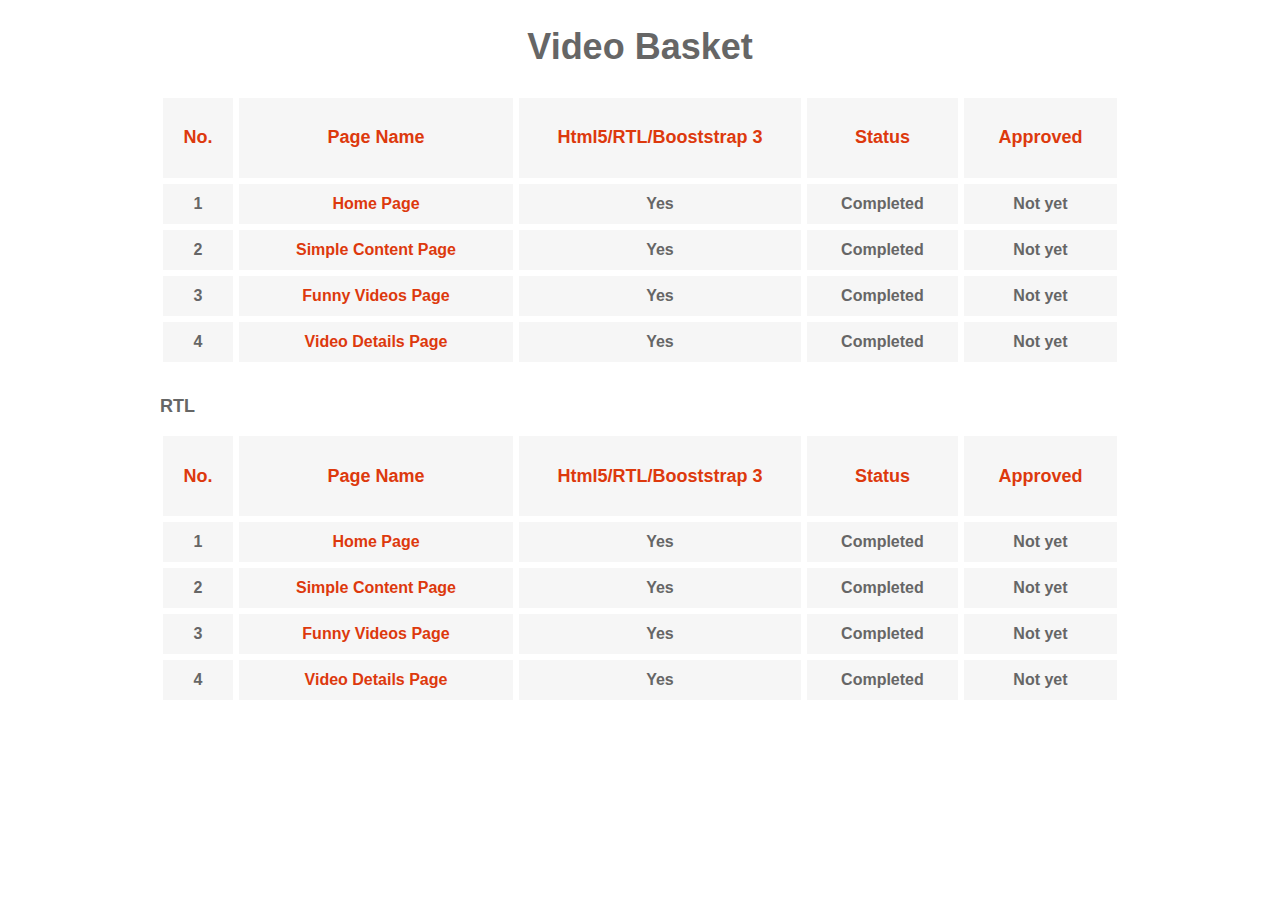
<file: index.html>
<!DOCTYPE html>
<head>
    <meta http-equiv="Content-Type" content="text/html; charset=utf-8" />
    <meta name="viewport" content="width=device-width" />
    <title>Home Page</title>

<style>
body, input, select, textarea{
	font-family:Arial, Helvetica, sans-serif;
	font-size:12px;
	color:#666666;
	line-height:1.3;
}
h1{
	text-align:center;
	font-size:36px;
}
.container{
	margin:0 auto;
	width:960px;
}
a{
	color:#dd390d;
	text-decoration:none;
}
a:hover,
a:focus,
a:active{
	color:#e99720;
}
table{
	width:100%;
	background:#f6f6f6;
	height:100px;
	text-align:center;
	margin:0 0 30px;
}
	table th{
		color:#dd390d;
		font-size:18px;
		border:3px solid #fff;
		height:70px;
		padding:5px;
	}
	table .project-detail{
		width:30%;
	}
	table th.number{
		width:60px;
		text-align:center;
	}
	table td{
		border:3px solid #fff;
		height:30px;
		padding:5px;
		font-size:16px;
		font-weight:bold;
	}
</style>
</head>



<body>
	
<div class="container">
	<h1>Video Basket</h1>
    <table cellpadding="0" cellspacing="0">
    	<tr>
        	<th class="number">No.</th>
            <th>Page Name</th>
            <th class="project-detail">Html5/RTL/Booststrap 3</th>
            <th>Status</th>
            <th>Approved</th>
        </tr>
        <tr>
        	<td>1</td>
            <td><a href="home.html" target="_blank">Home Page</a></td>
            <td>Yes</td>
            <td>Completed</td>
            <td>Not yet</td>
        </tr>
        <tr>
        	<td>2</td>
            <td><a href="simple-content.html" target="_blank">Simple Content Page</a></td>
            <td>Yes</td>
            <td>Completed</td>
            <td>Not yet</td>
        </tr>
        <tr>
        	<td>3</td>
             <td><a href="videos.html" target="_blank">Funny Videos Page</a></td>
            <td>Yes</td>
            <td>Completed</td>
            <td>Not yet</td>
        </tr>
        <tr>
        	<td>4</td>
             <td><a href="video-details.html" target="_blank">Video Details Page</a></td>
            <td>Yes</td>
            <td>Completed</td>
            <td>Not yet</td>
        </tr>
    </table>
    <h2>RTL</h2>
    <table cellpadding="0" cellspacing="0">
    	<tr>
        	<th class="number">No.</th>
            <th>Page Name</th>
            <th class="project-detail">Html5/RTL/Booststrap 3</th>
            <th>Status</th>
            <th>Approved</th>
        </tr>
        <tr>
        	<td>1</td>
            <td><a href="home-rtl.html" target="_blank">Home Page</a></td>
            <td>Yes</td>
            <td>Completed</td>
            <td>Not yet</td>
        </tr>
        <tr>
        	<td>2</td>
            <td><a href="simple-content-rtl.html" target="_blank">Simple Content Page</a></td>
            <td>Yes</td>
            <td>Completed</td>
            <td>Not yet</td>
        </tr>
        <tr>
        	<td>3</td>
             <td><a href="videos-rtl.html" target="_blank">Funny Videos Page</a></td>
            <td>Yes</td>
            <td>Completed</td>
            <td>Not yet</td>
        </tr>
        <tr>
        	<td>4</td>
             <td><a href="video-details-rtl.html" target="_blank">Video Details Page</a></td>
            <td>Yes</td>
            <td>Completed</td>
            <td>Not yet</td>
        </tr>
    </table>
        
</div><!--container -->

</body>
</html>
</file>
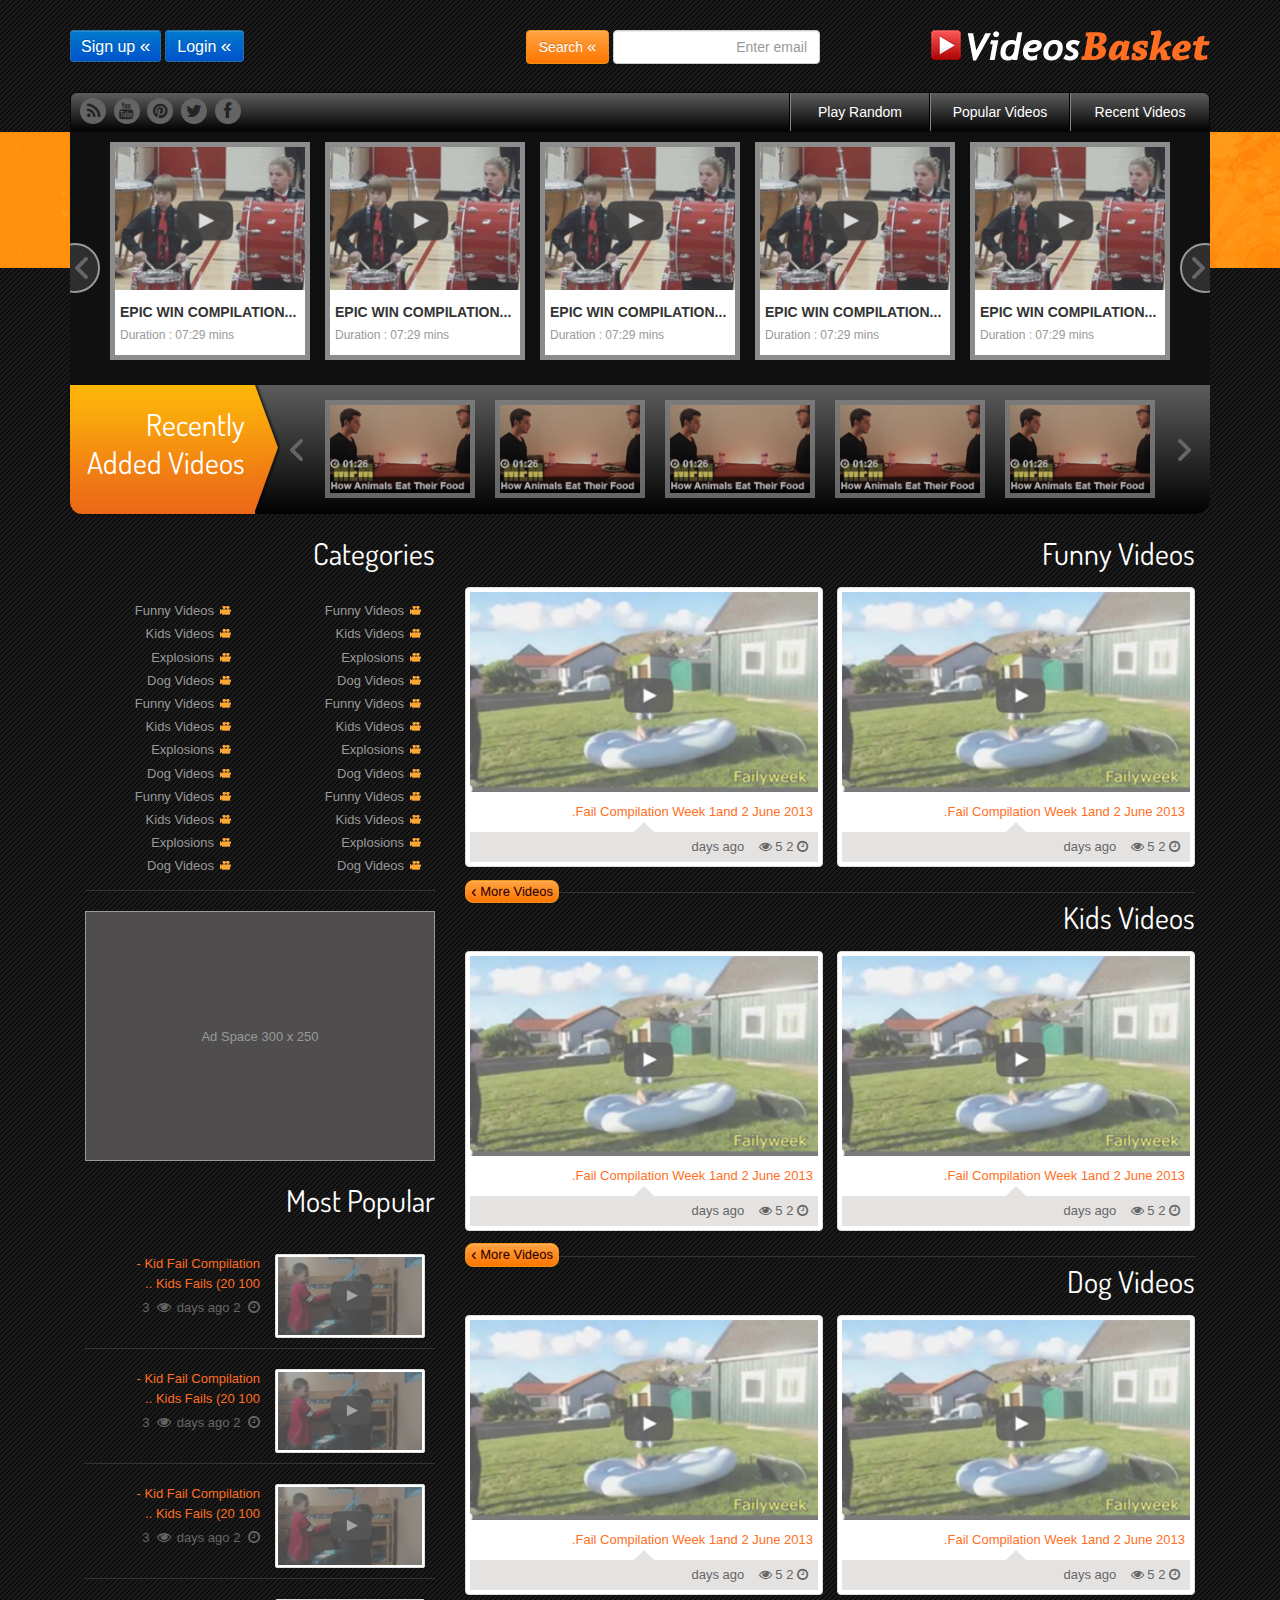
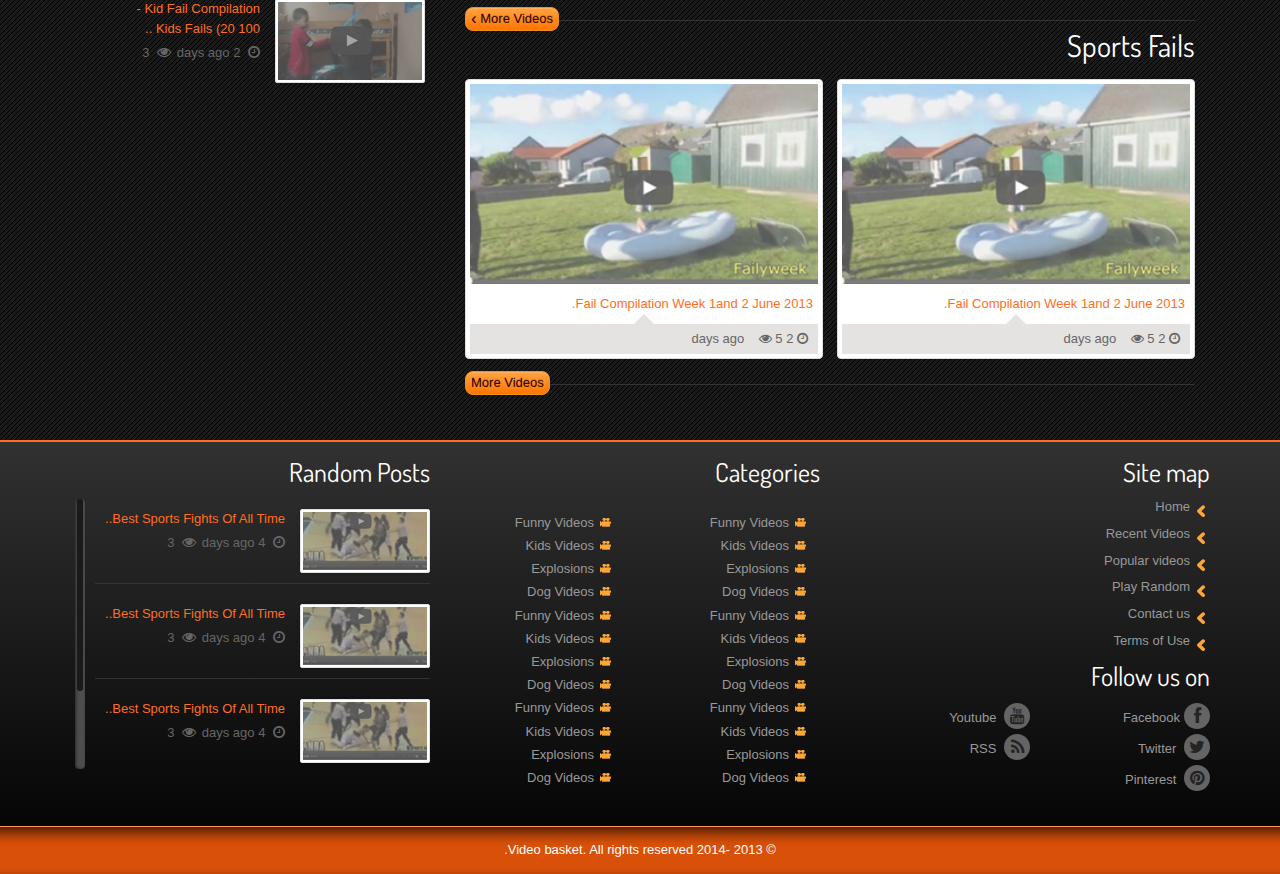
<file: home-rtl.html>
<!DOCTYPE html PUBLIC "-//W3C//DTD XHTML 1.0 Transitional//EN" "http://www.w3.org/TR/xhtml1/DTD/xhtml1-transitional.dtd">
<!--<!DOCTYPE html PUBLIC "-//W3C//DTD XHTML 1.0 Strict//EN" "http://www.w3.org/TR/xhtml1/DTD/xhtml1-strict.dtd"> -->

<!--[if IE 6]>
<html xmlns="http://www.w3.org/1999/xhtml" id="ie6">
<![endif]-->
<!--[if IE 7]>
<html xmlns="http://www.w3.org/1999/xhtml" id="ie7">
<![endif]-->
<!--[if IE 8]>
<html xmlns="http://www.w3.org/1999/xhtml" id="ie8">
<![endif]-->
<!--[if !(IE 6) | !(IE 7) | !(IE 8)  ]><!-->
<html xmlns="http://www.w3.org/1999/xhtml">
<!--<![endif]-->
<head>

    <meta http-equiv="Content-Type" content="text/html; charset=utf-8" />
    <meta name="viewport" content="width=device-width" />
    
    <title>Home Page</title>
    
    <link href='http://fonts.googleapis.com/css?family=Dosis:200,300,400,500,600,700,800' rel='stylesheet' type='text/css'>
    
    <link type="text/css" rel="stylesheet" href="css/bootstrap.css" />
    <link type="text/css" rel="stylesheet" href="css/bootstrap-theme.css" />
    <link type="text/css" rel="stylesheet" href="css/font-awesome.css" />
    <link type="text/css" rel="stylesheet" href="css/jquery.bxslider.css" />
    <link type="text/css" rel="stylesheet" href="css/style.css" />
    <link type="text/css" rel="stylesheet" href="css/rtl.css" />
    
    <!--[if lte IE 8]>
    <link type="text/css" rel="stylesheet" href="css/ie.css" />
    <script type="text/javascript" src="js/modernizr.min.js"></script>
    <![endif]-->
    
    <!--[if lte IE 6]>
    <script type="text/javascript" src="js/belated.js"></script>
    <![endif]-->
    
    <script type="text/javascript" src="js/jquery.js"></script>
    <script type="text/javascript" src="js/bootstrap.js"></script>
    <script type="text/javascript" src="js/jquery.bxslider.js"></script>
    <script type="text/javascript" src="js/scrool-bar.js"></script>
    <script type="text/javascript">
		$(function(){
			$('#scrollbar1').tinyscrollbar();
			if($(window).width() > 1200){
				var slides = 5;
			}
			if($(window).width() < 1200){
				var slides = 4;
			}
			if($(window).width() < 979){
				var slides = 2;
			}
			if($(window).width() < 767){
				var slides = 1;
				var pager = false
			}
			$('.slider-1').bxSlider({
				auto : true,
				minSlides: slides,
				maxSlides: slides,
				moveSlides: 1,
				slideWidth: 150,
				slideMargin: 20,
				pager:	false,
			})
			$('.slider-home').bxSlider({
				auto : true,
				minSlides: slides,
				maxSlides: slides,
				moveSlides: 1,
				slideWidth: 200,
				slideMargin: 15,
				pager:	false,
				
			})
		})
	</script>
</head>

<body>

<div id="container-fluid" class="index-main rtl">

<!--header start -->
<div id="header-wrap">
	<div class="container">
    	<div id="header">
            <div class="row">
                <div class="col-sm-4"><div class="logo"><a href="#"><img src="images/logo.png" alt="" /></a></div></div>
                <div class="col-sm-5">
                	<form class="form-inline" role="form">
                      <div class="form-group">
                        <input type="email" class="form-control " id="exampleInputEmail2" placeholder="Enter email">
                      </div>
                       <button type="submit" class="btn btn-warning"><span class="arrow-right">&raquo;</span> Search</button>
                    </form>
                </div>
                <div class="col-sm-3">
                	<div class="header-right">
                    	<p>
                        	<a href="#myModal" role="button"  data-toggle="modal" class="btn btn-primary btn-sm"><span class="arrow-right">&raquo;</span> Login</a>
                            <a href="#myModal-2" role="button"  data-toggle="modal" class="btn btn-primary btn-sm"><span class="arrow-right">&raquo;</span> Sign up</a>
                        </p>
                    </div>
                </div>
            </div>
        </div>
    </div>
</div>
<!--header end -->

	
<!--main start -->
<div id="main-wrap">
	<div class="container ">
    
        <nav class="navbar navbar-inverse" role="navigation">
        
            <div class="navbar-header visible-xs black-gradient">
            
	            <button type="button" class="navbar-toggle pull-left" data-toggle="collapse" data-target="#navbar-1">
	                <span class="sr-only">Toggle navigation</span>
                    <span class="icon-bar"></span>
                    <span class="icon-bar"></span>
                    <span class="icon-bar"></span>
                </button><!-- navbar-toggle pull-left -->
                
                <div class="pull-right social-bar visible-xs text-right">
                    <a href="#" class="facebook"><span class="icon-facebook"></span></a>
                    <a href="#" class="twitter"><span class="icon-twitter"></span></a>
                    <a href="#" class="pinterest"><span class="icon-pinterest"></span></a>
                    <a href="#" class="youtube"><span class="icon-youtube"></span></a>
                    <a href="#" class="rss"><span class="icon-rss"></span></a>
                </div><!-- pull-right social-bar visible-xs text-right -->
                
            </div><!-- navbar-header visible-xs black-gradient -->
            
            
            <div class="collapse navbar-collapse" id="navbar-1">
                <div class="navbar-inner">
                    <div class="pull-right social-bar hidden-xs text-right">
                        <a href="#" class="facebook"><span class="icon-facebook"></span></a>
                        <a href="#" class="twitter"><span class="icon-twitter"></span></a>
                        <a href="#" class="pinterest"><span class="icon-pinterest"></span></a>
                        <a href="#" class="youtube"><span class="icon-youtube"></span></a>
                        <a href="#" class="rss"><span class="icon-rss"></span></a>
                    </div><!-- pull-right social-bar hidden-xs text-right -->
                    
                    <ul class="nav nav-justified">
                        <li><a href="#">Recent Videos</a></li>
                        <li><a href="#">Popular Videos</a></li>
                        <li><a href="#">Play Random</a></li>
                    </ul><!-- nav nav-justified --->
                    
                    
                </div><!-- navbar-inner -->
                
            </div><!-- collapse navbar-collapse -->
            
        </nav><!-- navbar navbar-inverse -->
        
    </div><!--container-->
    <div class="banner-warp">
    	<div class="container">
        	<div class="slider-wrap home-slider-wrap">
            	<ul class="slider-home">
                	<li>
                        <div class="thumbnail">
                            <a href="#">
                            	<img class="img-dull" alt="" src="images/home-slide.png">
                                <i class="icon-play"></i>
                            </a>
                            <div class="thumb-title clearfix">
                                <h5>EPIC WIN COMPILATION...</h5>
                                <p><span class="time-text">Duration : 07:29 mins</span></p>
                            </div>
                        </div>
					</li>
                    <li>
                        <div class="thumbnail">
                            <a href="#">
                            	<img class="img-dull" alt="" src="images/home-slide.png">
                                <i class="icon-play"></i>
                            </a>
                            <div class="thumb-title clearfix">
                                <h5>EPIC WIN COMPILATION...</h5>
                                <p><span class="time-text">Duration : 07:29 mins</span></p>
                            </div>
                        </div>
					</li>
                    
                    <li>
                        <div class="thumbnail">
                            <a href="#">
                            	<img class="img-dull" alt="" src="images/home-slide.png">
                                <i class="icon-play"></i>
                            </a>
                            <div class="thumb-title clearfix">
                                <h5>EPIC WIN COMPILATION...</h5>
                                <p><span class="time-text">Duration : 07:29 mins</span></p>
                            </div>
                        </div>
					</li>
                    
                    <li>
                        <div class="thumbnail">
                            <a href="#">
                            	<img class="img-dull" alt="" src="images/home-slide.png">
                                <i class="icon-play"></i>
                            </a>
                            <div class="thumb-title clearfix">
                                <h5>EPIC WIN COMPILATION...</h5>
                                <p><span class="time-text">Duration : 07:29 mins</span></p>
                            </div>
                        </div>
					</li>
                    
                    <li>
                        <div class="thumbnail">
                            <a href="#">
                            	<img class="img-dull" alt="" src="images/home-slide.png">
                                <i class="icon-play"></i>
                            </a>
                            <div class="thumb-title clearfix">
                                <h5>EPIC WIN COMPILATION...</h5>
                                <p><span class="time-text">Duration : 07:29 mins</span></p>
                            </div>
                        </div>
					</li>
                    
                    <li>
                        <div class="thumbnail">
                            <a href="#">
                            	<img class="img-dull" alt="" src="images/home-slide.png">
                                <i class="icon-play"></i>
                            </a>
                            <div class="thumb-title clearfix">
                                <h5>EPIC WIN COMPILATION...</h5>
                                <p><span class="time-text">Duration : 07:29 mins</span></p>
                            </div>
                        </div>
					</li>
                    
    	        </ul>
			</div>
        	<div class="black-gradient">
	        	<div class="left-section">
                	<h2>Recently Added Videos</h2>
                	<img class="right-corner" src="images/right-corner.png" alt="" />
                </div>
                <div class="slider-wrap">
                    <ul class="slider-1">
                        <li>
                            <a href="#">
                                <img class="thumbnail img-dull" src="images/slider-img.png" alt="" />
                                <i class="icon-play"></i>
                            </a>
                        </li>
                        <li>
                            <a href="#">
                                <img class="thumbnail img-dull" src="images/slider-img.png" alt="" />
                                <i class="icon-play"></i>
                            </a>
                        </li>
                        <li>
                            <a href="#">
                                <img class="thumbnail img-dull" src="images/slider-img.png" alt="" />
                                <i class="icon-play"></i>
                            </a>
                        </li>
                        <li>
                            <a href="#">
                                <img class="thumbnail img-dull" src="images/slider-img.png" alt="" />
                                <i class="icon-play"></i>
                            </a>
                        </li>
                        <li>
                            <a href="#">
                                <img class="thumbnail img-dull" src="images/slider-img.png" alt="" />
                                <i class="icon-play"></i>
                            </a>
                        </li>
                        <li>
                            <a href="#">
                                <img class="thumbnail img-dull" src="images/slider-img.png" alt="" />
                                <i class="icon-play"></i>
                            </a>
                        </li>
                        <li>
                            <a href="#">
                                <img class="thumbnail img-dull" src="images/slider-img.png" alt="" />
                                <i class="icon-play"></i>
                            </a>
                        </li>
                        <li>
                            <a href="#">
                                <img class="thumbnail img-dull" src="images/slider-img.png" alt="" />
                                <i class="icon-play"></i>
                            </a>
                        </li>
                        <li>
                            <a href="#">
                                <img class="thumbnail img-dull" src="images/slider-img.png" alt="" />
                                <i class="icon-play"></i>
                            </a>
                        </li>
                        <li>
                            <a href="#">
                                <img class="thumbnail img-dull" src="images/slider-img.png" alt="" />
                                <i class="icon-play"></i>
                            </a>
                        </li>
                    </ul>
                </div>
            </div>
        </div>
    </div>
    <div class="container">
        <div id="main">
            <div class="main-inner">
                <div class="row">
                    <div class="col-sm-8" id="contents">
                        <h3>Funny Videos</h3>
                        <div class="thumbnail-wrap row">
                        	<div class="col-sm-6">
                            	<div class="thumbnail">
	                                <a href="#">
                                        <img src="images/video-1.png" alt="" class="img-dull" />
                                        <i class="icon-play"></i>
                                    </a>
	                            	
                                    <div class="thumb-title clearfix">
                                    	<p>Fail Compilation Week 1and 2 June 2013.</p>
                                    </div>
                                    <div class="thumb-footer">
                                        <p>
                                            <span class="icon-time"></span> 2 days ago&nbsp;&nbsp;&nbsp;
                                            <span class="icon-eye-open"></span> 5
                                        </p>
                                    </div>
                                </div><!-- thumbnail -->
                            </div><!-- col-sm-6 -->
                            
                            <div class="col-sm-6">
                            	<div class="thumbnail">
	                                <a href="#">
                                        <img src="images/video-1.png" alt="" class="img-dull" />
                                        <i class="icon-play"></i>
                                    </a>
	                            	
                                    <div class="thumb-title clearfix">
                                    	<p>Fail Compilation Week 1and 2 June 2013.</p>
                                    </div>
                                    <div class="thumb-footer">
                                        <p>
                                            <span class="icon-time"></span> 2 days ago&nbsp;&nbsp;&nbsp;
                                            <span class="icon-eye-open"></span> 5
                                        </p>
                                    </div>
                                </div><!-- thumbnail -->
                            </div><!-- col-sm-6 -->
                            <div class="thumb-wrap-footer cl">
                            	<a href="#" class="btn btn-warning btn-xs pull-right more-videos" >More Videos <span>&rsaquo;</span></a>
                            </div>
                        </div><!-- thumbnail-wrap -->
                        
                        
                        <h3>Kids Videos</h3>
                        <div class="thumbnail-wrap row">
                        	<div class="col-sm-6">
                            	<div class="thumbnail">
	                                <a href="#">
                                        <img src="images/video-1.png" alt="" class="img-dull" />
                                        <i class="icon-play"></i>
                                    </a>
	                            	
                                    <div class="thumb-title clearfix">
                                    	<p>Fail Compilation Week 1and 2 June 2013.</p>
                                    </div>
                                    <div class="thumb-footer">
                                        <p>
                                            <span class="icon-time"></span> 2 days ago&nbsp;&nbsp;&nbsp;
                                            <span class="icon-eye-open"></span> 5
                                        </p>
                                    </div>
                                </div><!-- thumbnail -->
                            </div><!-- col-sm-6 -->
                            
                            <div class="col-sm-6">
                            	<div class="thumbnail">
	                                <a href="#">
                                        <img src="images/video-1.png" alt="" class="img-dull" />
                                        <i class="icon-play"></i>
                                    </a>
	                            	
                                    <div class="thumb-title clearfix">
                                    	<p>Fail Compilation Week 1and 2 June 2013.</p>
                                    </div>
                                    <div class="thumb-footer">
                                        <p>
                                            <span class="icon-time"></span> 2 days ago&nbsp;&nbsp;&nbsp;
                                            <span class="icon-eye-open"></span> 5
                                        </p>
                                    </div>
                                </div><!-- thumbnail -->
                            </div><!-- col-sm-6 -->
                            <div class="thumb-wrap-footer cl">
                            	<a href="#" class="btn btn-warning btn-xs pull-right more-videos" >More Videos <span>&rsaquo;</span></a>
                            </div>
                            
                        </div><!-- thumbnail-wrap -->
                        
                        
                        <h3>Dog Videos</h3>
                        <div class="thumbnail-wrap row">
                        	<div class="col-sm-6">
                            	<div class="thumbnail">
	                                <a href="#">
                                        <img src="images/video-1.png" alt="" class="img-dull" />
                                        <i class="icon-play"></i>
                                    </a>
	                            	
                                    <div class="thumb-title clearfix">
                                    	<p>Fail Compilation Week 1and 2 June 2013.</p>
                                    </div>
                                    <div class="thumb-footer">
                                        <p>
                                            <span class="icon-time"></span> 2 days ago&nbsp;&nbsp;&nbsp;
                                            <span class="icon-eye-open"></span> 5
                                        </p>
                                    </div>
                                </div><!-- thumbnail -->
                            </div><!-- col-sm-6 -->
                            
                            <div class="col-sm-6">
                            	<div class="thumbnail">
	                                <a href="#">
                                        <img src="images/video-1.png" alt="" class="img-dull" />
                                        <i class="icon-play"></i>
                                    </a>
	                            	
                                    <div class="thumb-title clearfix">
                                    	<p>Fail Compilation Week 1and 2 June 2013.</p>
                                    </div>
                                    <div class="thumb-footer">
                                        <p>
                                            <span class="icon-time"></span> 2 days ago&nbsp;&nbsp;&nbsp;
                                            <span class="icon-eye-open"></span> 5
                                        </p>
                                    </div>
                                </div><!-- thumbnail -->
                            </div><!-- col-sm-6 -->
                            <div class="thumb-wrap-footer cl">
                            	<a href="#" class="btn btn-warning btn-xs more-videos" >More Videos <span>&rsaquo;</span></a>
                            </div>
                            
                        </div><!-- thumbnail-wrap -->
                        
                        
                        <h3>Sports Fails</h3>
                        <div class="thumbnail-wrap row">
                        	<div class="col-sm-6">
                            	<div class="thumbnail">
	                                <a href="#">
                                        <img src="images/video-1.png" alt="" class="img-dull" />
                                        <i class="icon-play"></i>
                                    </a>
	                            	
                                    <div class="thumb-title clearfix">
                                    	<p>Fail Compilation Week 1and 2 June 2013.</p>
                                    </div>
                                    <div class="thumb-footer">
                                        <p>
                                            <span class="icon-time"></span> 2 days ago&nbsp;&nbsp;&nbsp;
                                            <span class="icon-eye-open"></span> 5
                                        </p>
                                    </div>
                                </div><!-- thumbnail -->
                            </div><!-- col-sm-6 -->
                            
                            <div class="col-sm-6">
                            	<div class="thumbnail">
	                                <a href="#">
                                        <img src="images/video-1.png" alt="" class="img-dull" />
                                        <i class="icon-play"></i>
                                    </a>
	                            	
                                    <div class="thumb-title clearfix">
                                    	<p>Fail Compilation Week 1and 2 June 2013.</p>
                                    </div>
                                    <div class="thumb-footer">
                                        <p>
                                            <span class="icon-time"></span> 2 days ago&nbsp;&nbsp;&nbsp;
                                            <span class="icon-eye-open"></span> 5
                                        </p>
                                    </div>
                                </div><!-- thumbnail -->
                            </div><!-- col-sm-6 -->
                            <div class="thumb-wrap-footer cl">
                            	<a href="#" class="btn btn-warning btn-xs pull-right more-videos" >More Videos <span class="right"></span></a>
                            </div>
                        </div><!-- thumbnail-wrap -->
		            </div><!--contents -->
                    <div class="col-sm-4" id="sidebar">
                    	<div class="sidebar-section">
                            <h3>Categories</h3>
                            <div id="categories">
                            	<div class="row">
                                	<div class="col-sm-6">
                                    	<div class="cat-list">
                                        	<li><a href="#">Funny Videos</a></li>
                                            <li><a href="#">Kids Videos</a></li>
                                            <li><a href="#">Explosions</a></li>
                                            <li><a href="#">Dog Videos</a></li>
                                            <li><a href="#">Funny Videos</a></li>
                                            <li><a href="#">Kids Videos</a></li>
                                            <li><a href="#">Explosions</a></li>
                                            <li><a href="#">Dog Videos</a></li>
                                            <li><a href="#">Funny Videos</a></li>
                                            <li><a href="#">Kids Videos</a></li>
                                            <li><a href="#">Explosions</a></li>
                                            <li><a href="#">Dog Videos</a></li>
                                        </div>
                                    </div>
                                    <div class="col-sm-6">
                                    	<div class="cat-list">
                                        	<li><a href="#">Funny Videos</a></li>
                                            <li><a href="#">Kids Videos</a></li>
                                            <li><a href="#">Explosions</a></li>
                                            <li><a href="#">Dog Videos</a></li>
                                            <li><a href="#">Funny Videos</a></li>
                                            <li><a href="#">Kids Videos</a></li>
                                            <li><a href="#">Explosions</a></li>
                                            <li><a href="#">Dog Videos</a></li>
                                            <li><a href="#">Funny Videos</a></li>
                                            <li><a href="#">Kids Videos</a></li>
                                            <li><a href="#">Explosions</a></li>
                                            <li><a href="#">Dog Videos</a></li>
                                        </div>
                                    </div>
                                </div>
                            </div>
                        </div>
                        <div class="sidebar-section">
                            <div class="placeholder300_250 placeholder">
                                <p>Ad Space 300 x 250
                                </p>
                            </div>
						</div>
                    	<div class="sidebar-section">
                            <h3>Most Popular</h3>
                            <div class="video-rated">
                            	<ul>
                                	<li>
                                    	<div class="video-rated-photo">
                                        	<a href="#">
                                            	<img src="images/video-mediun.png" alt="" class="img-dull" />
                                                <i class="icon-play"></i>
                                            </a>
                                        </div>
                                        <div class="video-rated-info">
                                        	<h4>Kid Fail Compilation - <br />
												100 Kids Fails (20 ..</h4>
                                            <div class="comment-section">
                                            	<em class="icon-time"></em> <span> 2 days ago</span>
                                                <em class="icon-eye-open"></em> <span> 3</span>
                                            </div>
                                        </div>
                                        <div class="cl"></div>
                                    </li>
                                    <li>
                                    	<div class="video-rated-photo">
                                        	<a href="#">
                                            	<img src="images/video-mediun.png" alt="" class="img-dull" />
                                                <i class="icon-play"></i>
                                            </a>
                                        </div>
                                        <div class="video-rated-info">
                                        	<h4>Kid Fail Compilation - <br />
												100 Kids Fails (20 ..</h4>
                                            <div class="comment-section">
                                            	<em class="icon-time"></em> <span> 2 days ago</span>
                                                <em class="icon-eye-open"></em> <span> 3</span>
                                            </div>
                                        </div>
                                        <div class="cl"></div>
                                    </li>
                                    <li>
                                    	<div class="video-rated-photo">
                                        	<a href="#">
                                            	<img src="images/video-mediun.png" alt="" class="img-dull" />
                                                <i class="icon-play"></i>
                                            </a>
                                        </div>
                                        <div class="video-rated-info">
                                        	<h4>Kid Fail Compilation - <br />
												100 Kids Fails (20 ..</h4>
                                            <div class="comment-section">
                                            	<em class="icon-time"></em> <span> 2 days ago</span>
                                                <em class="icon-eye-open"></em> <span> 3</span>
                                            </div>
                                        </div>
                                        <div class="cl"></div>
                                    </li>
                                    <li>
                                    	<div class="video-rated-photo">
                                        	<a href="#">
                                            	<img src="images/video-mediun.png" alt="" class="img-dull" />
                                                <i class="icon-play"></i>
                                            </a>
                                        </div>
                                        <div class="video-rated-info">
                                        	<h4>Kid Fail Compilation - <br />
												100 Kids Fails (20 ..</h4>
                                            <div class="comment-section">
                                            	<em class="icon-time"></em> <span> 2 days ago</span>
                                                <em class="icon-eye-open"></em> <span> 3</span>
                                            </div>
                                        </div>
                                        <div class="cl"></div>
                                    </li>
                                </ul>
                            </div>
                        </div><!--sidebar-section -->
                    </div><!--sidebar -->
                </div>
            </div>
            
        </div><!--main -->
    </div><!-- container -->
</div>
<!--main-->


<!--footer start -->
<div id="footer-wrap">
	<div class="container">
        <div id="footer">
            
            <div class="row">
                <div class="col-sm-4">
                    <h3>Site map</h3>
                    <ul class="footer-list">
                        <li><a href="#">Home</a></li>
                        <li><a href="#">Recent Videos</a></li>
                        <li><a href="#">Popular videos</a></li>
                        <li><a href="#">Play Random</a></li>
                        <li><a href="#">Contact us</a></li>
                        <li><a href="#">Terms of Use</a></li>
                    </ul>
                    <h3>Follow us on</h3>
                    <div class="social-bar">
                        <ul class="list-unstyled clearfix">
                            <li><a href="#" class="facebook"><span class="icon-facebook"></span></a>Facebook</li>
                            <li><a href="#" class="youtube"><span class="icon-youtube"></span></a> Youtube</li>
                            <li><a href="#" class="twitter"><span class="icon-twitter"></span></a> Twitter</li>
                            <li><a href="#" class="rss"><span class="icon-rss"></span></a> RSS</li>
                            <li><a href="#" class="pinterest"><span class="icon-pinterest"></span></a> Pinterest</li>
                        </ul>
                    </div>
                    
                </div>
                <div class="col-sm-4">
                    <h3>Categories</h3>
                    <div id="categories">
                        <div class="row">
                            <div class="col-sm-6">
                                <div class="cat-list">
                                    <li><a href="#">Funny Videos</a></li>
                                    <li><a href="#">Kids Videos</a></li>
                                    <li><a href="#">Explosions</a></li>
                                    <li><a href="#">Dog Videos</a></li>
                                    <li><a href="#">Funny Videos</a></li>
                                    <li><a href="#">Kids Videos</a></li>
                                    <li><a href="#">Explosions</a></li>
                                    <li><a href="#">Dog Videos</a></li>
                                    <li><a href="#">Funny Videos</a></li>
                                    <li><a href="#">Kids Videos</a></li>
                                    <li><a href="#">Explosions</a></li>
                                    <li><a href="#">Dog Videos</a></li>
                                </div>
                            </div>
                            <div class="col-sm-6">
                                <div class="cat-list">
                                    <li><a href="#">Funny Videos</a></li>
                                    <li><a href="#">Kids Videos</a></li>
                                    <li><a href="#">Explosions</a></li>
                                    <li><a href="#">Dog Videos</a></li>
                                    <li><a href="#">Funny Videos</a></li>
                                    <li><a href="#">Kids Videos</a></li>
                                    <li><a href="#">Explosions</a></li>
                                    <li><a href="#">Dog Videos</a></li>
                                    <li><a href="#">Funny Videos</a></li>
                                    <li><a href="#">Kids Videos</a></li>
                                    <li><a href="#">Explosions</a></li>
                                    <li><a href="#">Dog Videos</a></li>
                                </div>
                            </div>
                        </div>
                    </div>
                </div>
                <div class="col-sm-4">
                    <h3>Random Posts </h3>
                    <div class="video-rated">
                    <div id="scrollbar1">
                    <div class="scrollbar"><div class="track"><div class="thumb"><div class="end"></div></div></div></div>
                    <div class="viewport">
                        <div class="overview">
                        <div class="scroll-section">
                            <ul>
                                <li>
                                    <div class="video-rated-photo">
                                        <a href="#">
                                            <img class="img-dull" alt="" src="images/video-small-1.png">
                                            <i class="icon-play"></i>
                                        </a>
                                    </div>
                                    <div class="video-rated-info">
                                        <h4>Best Sports Fights Of All Time..</h4>
                                        <div class="comment-section">
                                            <em class="icon-time"></em> <span> 4 days ago</span>
                                            <em class="icon-eye-open"></em> <span> 3</span>
                                        </div>
                                    </div>
                                    <div class="cl"></div>
                                </li>
                                <li>
                                    <div class="video-rated-photo">
                                        <a href="#">
                                            <img class="img-dull" alt="" src="images/video-small-1.png">
                                            <i class="icon-play"></i>
                                        </a>
                                    </div>
                                    <div class="video-rated-info">
                                        <h4>Best Sports Fights Of All Time..</h4>
                                        <div class="comment-section">
                                            <em class="icon-time"></em> <span> 4 days ago</span>
                                            <em class="icon-eye-open"></em> <span> 3</span>
                                        </div>
                                    </div>
                                    <div class="cl"></div>
                                </li>
                                <li>
                                    <div class="video-rated-photo">
                                        <a href="#">
                                            <img class="img-dull" alt="" src="images/video-small-1.png">
                                            <i class="icon-play"></i>
                                        </a>
                                    </div>
                                    <div class="video-rated-info">
                                        <h4>Best Sports Fights Of All Time..</h4>
                                        <div class="comment-section">
                                            <em class="icon-time"></em> <span> 4 days ago</span>
                                            <em class="icon-eye-open"></em> <span> 3</span>
                                        </div>
                                    </div>
                                    <div class="cl"></div>
                                </li>
                                <li>
                                    <div class="video-rated-photo">
                                        <a href="#">
                                            <img class="img-dull" alt="" src="images/video-small-1.png">
                                            <i class="icon-play"></i>
                                        </a>
                                    </div>
                                    <div class="video-rated-info">
                                        <h4>Best Sports Fights Of All Time..</h4>
                                        <div class="comment-section">
                                            <em class="icon-time"></em> <span> 4 days ago</span>
                                            <em class="icon-eye-open"></em> <span> 3</span>
                                        </div>
                                    </div>
                                    <div class="cl"></div>
                                </li>
                            </ul>
                        </div>
                        </div>
                    </div>
                    </div>
                    </div><!-- video-rated -->
                </div><!-- col-sm-4 -->
            </div><!-- row -->
        </div><!--footer -->
    </div><!-- container -->
    <div id="footer-bot-wrap">
        <div class="container">
            &copy; 2013 -2014 Video basket. All rights reserved.
        </div>
    </div>
</div>
<!--footer end -->
</div><!--container-fluid -->
<div id="myModal" class="modal fade signin-model" tabindex="-1" role="dialog" aria-labelledby="myModalLabel" aria-hidden="true">
    <div class="model-wrap">
        <div class="modal-header">
        <button type="button" class="close" data-dismiss="modal" aria-hidden="true">×</button>
        <h3 id="myModalLabel">Log In</h3>
        </div>
        <div class="modal-body">
            <form  class="row">
                <div class="col-sm-12">
                <label>Enter Your Email Address</label>    
                <p><input type="text" placeholder="Plese Enter Your Email Address" class="form-control"></p>
                <label>Enter Your Password</label>    
                <p><input type="text" placeholder="Password" class="form-control"></p>
                <p class="clearfix"><button class="btn btn-primary col-sm-6">Log In</button></p>
                <p><label>OR</label></p>
                <p class="clearfix"><button class="btn btn-primary col-sm-6"><span class="icon-facebook"></span> Log In with Facebook</button></p>
                <p class="clearfix"><button class="btn btn-info col-sm-6"><span class="icon-twitter"></span> Log In with Twitter </button></p>
                </div>
            </form>
        </div>
    </div>
</div>



<div id="myModal-2" class="modal fade signin-model" tabindex="-1" role="dialog" aria-labelledby="myModalLabel" aria-hidden="true">
    <div class="model-wrap">
        <div class="modal-header">
        <button type="button" class="close" data-dismiss="modal" aria-hidden="true">×</button>
        <h3 id="myModalLabel">Sign Up</h3>
        </div>
        <div class="modal-body">
            <form  class="row">
                <div class="col-sm-12">
                    <label>Name</label>    
                    <p><input type="text" placeholder="Full Name" class="form-control"></p>
                    <label>User Name</label>    
                    <p><input type="text" placeholder="Choose a User Name" class="form-control"></p>
                    <label>Email Address</label>    
                    <p><input type="text" placeholder="Plese Enter Your Email Address" class="form-control"></p>
                    <label>Password</label>    
                    <p><input type="text" placeholder="Password" class="form-control"></p>
                    <label>Confirm Password</label>    
                    <p><input type="text" placeholder="Confirm Password" class="form-control"></p>
                    <button class="btn btn-primary col-sm-6 col-xs-6">Sign Up</button>
                </div>
            </form>
        </div>
    </div>
</div>

</body>
</html>
</file>
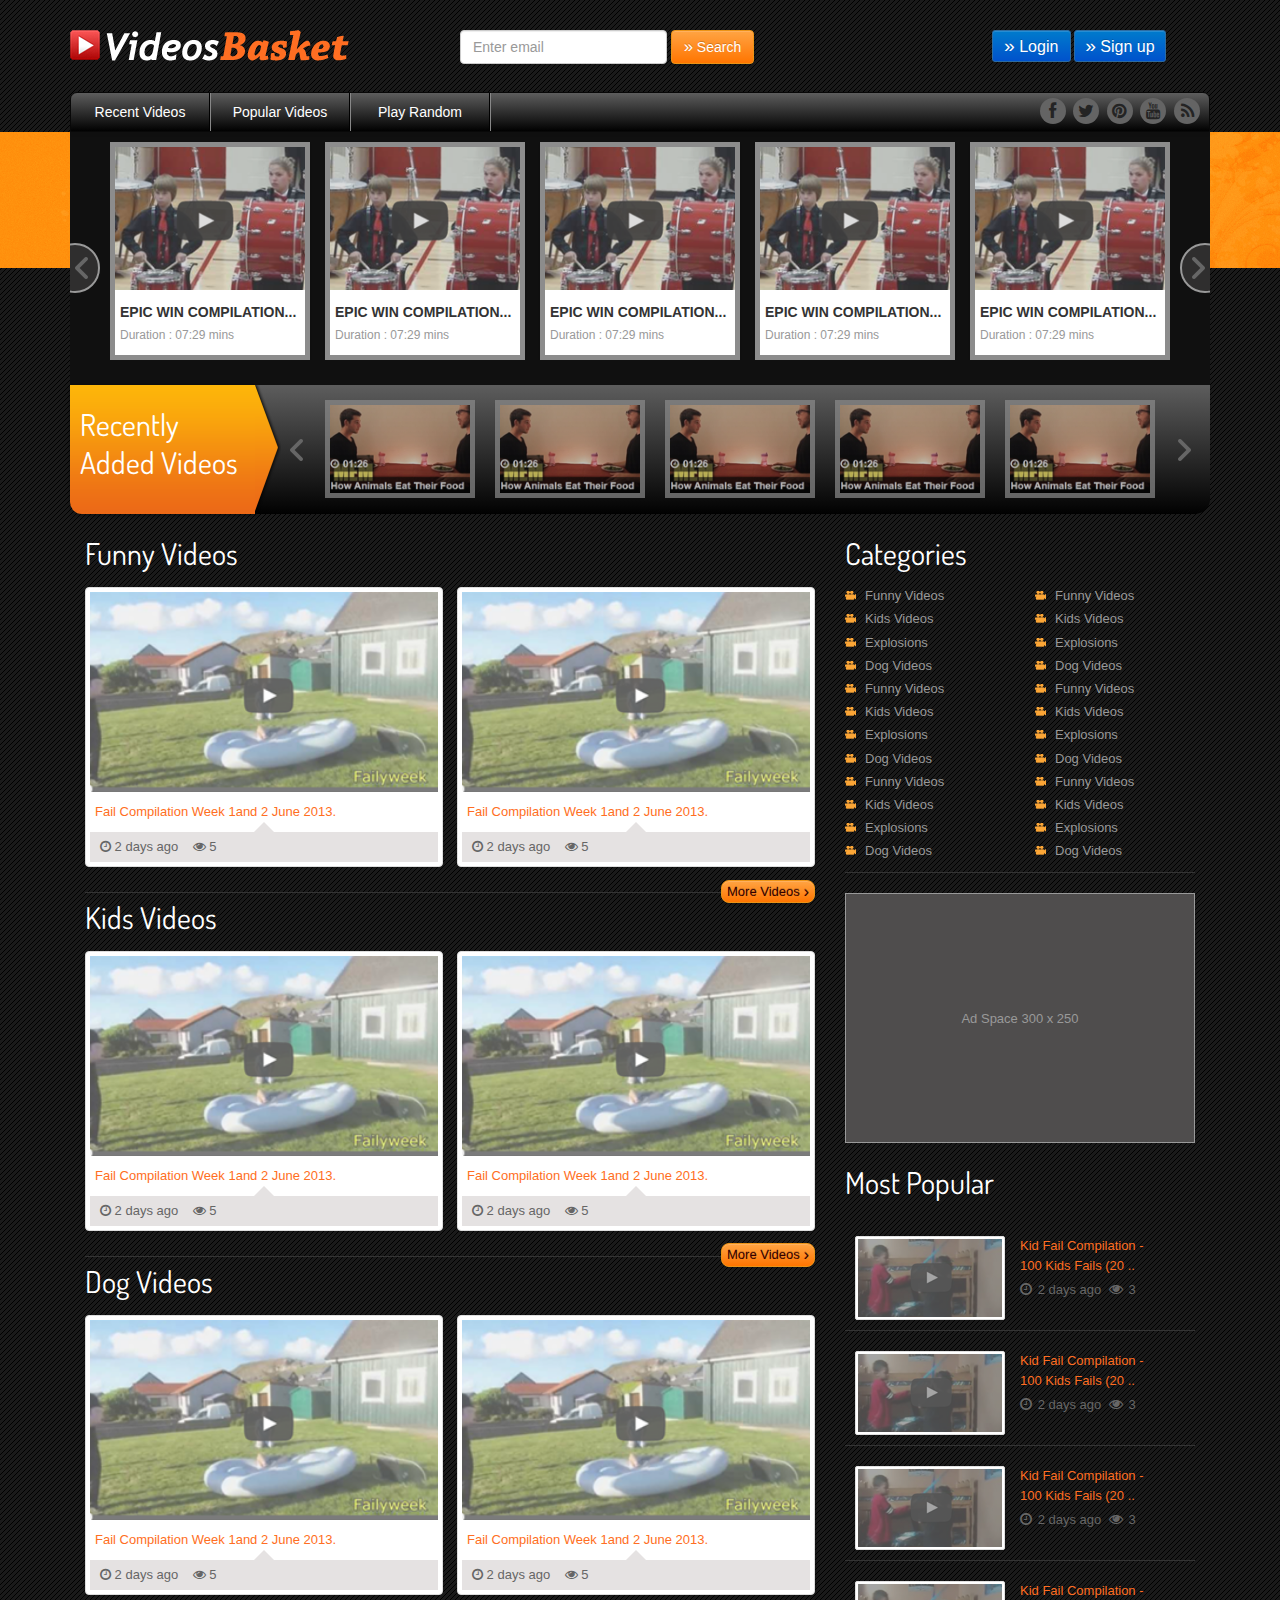
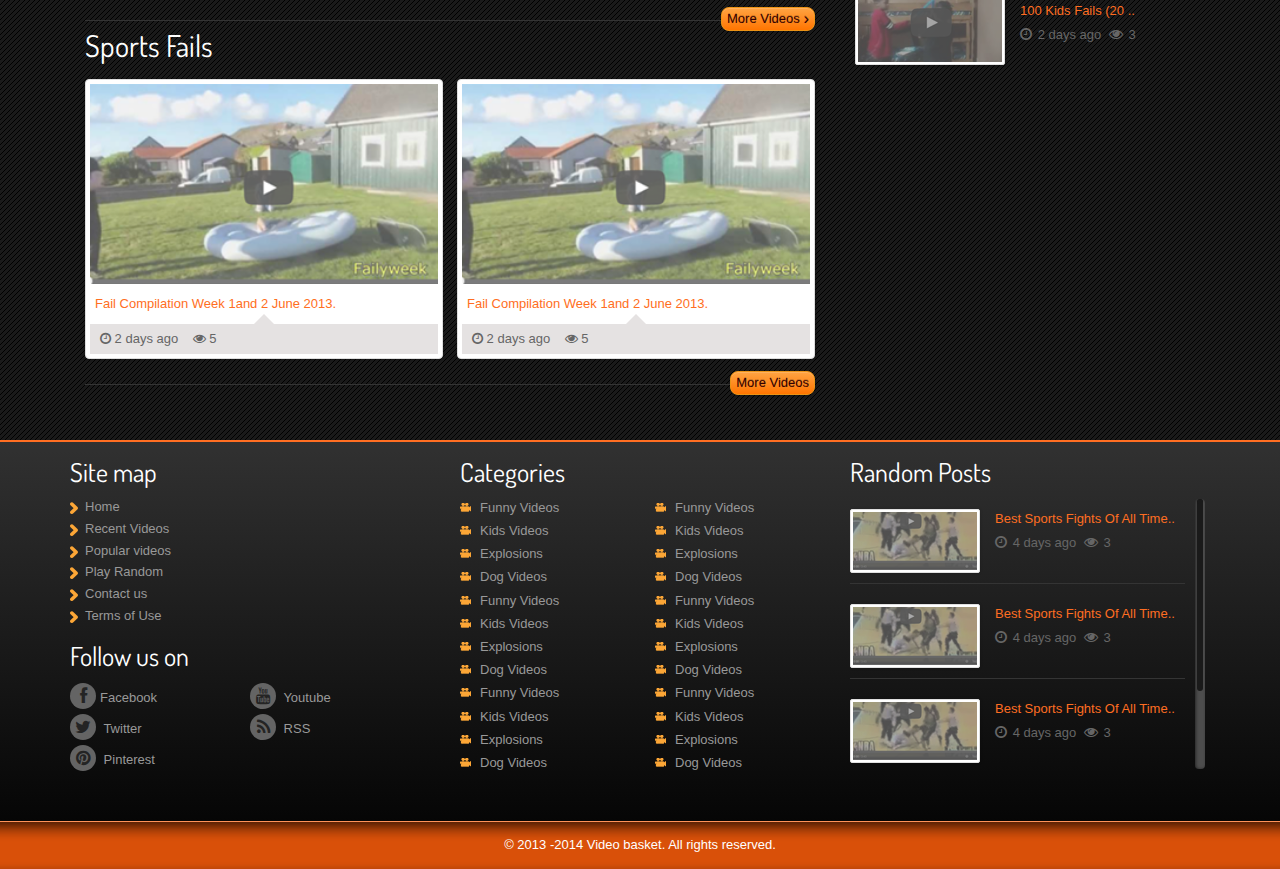
<file: home.html>
<!DOCTYPE html PUBLIC "-//W3C//DTD XHTML 1.0 Transitional//EN" "http://www.w3.org/TR/xhtml1/DTD/xhtml1-transitional.dtd">
<!--<!DOCTYPE html PUBLIC "-//W3C//DTD XHTML 1.0 Strict//EN" "http://www.w3.org/TR/xhtml1/DTD/xhtml1-strict.dtd"> -->

<!--[if IE 6]>
<html xmlns="http://www.w3.org/1999/xhtml" id="ie6">
<![endif]-->
<!--[if IE 7]>
<html xmlns="http://www.w3.org/1999/xhtml" id="ie7">
<![endif]-->
<!--[if IE 8]>
<html xmlns="http://www.w3.org/1999/xhtml" id="ie8">
<![endif]-->
<!--[if !(IE 6) | !(IE 7) | !(IE 8)  ]><!-->
<html xmlns="http://www.w3.org/1999/xhtml">
<!--<![endif]-->
<head>

    <meta http-equiv="Content-Type" content="text/html; charset=utf-8" />
    <meta name="viewport" content="width=device-width" />
    
    <title>Home Page</title>
    
    <link href='http://fonts.googleapis.com/css?family=Dosis:200,300,400,500,600,700,800' rel='stylesheet' type='text/css'>
    
    <link type="text/css" rel="stylesheet" href="css/bootstrap.css" />
    <link type="text/css" rel="stylesheet" href="css/bootstrap-theme.css" />
    <link type="text/css" rel="stylesheet" href="css/font-awesome.css" />
    <link type="text/css" rel="stylesheet" href="css/jquery.bxslider.css" />
    <link type="text/css" rel="stylesheet" href="css/style.css" />
    <link type="text/css" rel="stylesheet" href="css/rtl.css" />
    
    <!--[if lte IE 8]>
    <link type="text/css" rel="stylesheet" href="css/ie.css" />
    <script type="text/javascript" src="js/modernizr.min.js"></script>
    <![endif]-->
    
    <!--[if lte IE 6]>
    <script type="text/javascript" src="js/belated.js"></script>
    <![endif]-->
    
    <script type="text/javascript" src="js/jquery.js"></script>
    <script type="text/javascript" src="js/bootstrap.js"></script>
    <script type="text/javascript" src="js/jquery.bxslider.js"></script>
    <script type="text/javascript" src="js/scrool-bar.js"></script>
    <script type="text/javascript">
		$(function(){
			$('#scrollbar1').tinyscrollbar();
			if($(window).width() > 1200){
				var slides = 5;
			}
			if($(window).width() < 1200){
				var slides = 4;
			}
			if($(window).width() < 979){
				var slides = 2;
			}
			if($(window).width() < 767){
				var slides = 1;
				var pager = false
			}
			$('.slider-1').bxSlider({
				auto : true,
				minSlides: slides,
				maxSlides: slides,
				moveSlides: 1,
				slideWidth: 150,
				slideMargin: 20,
				pager:	false,
			})
			$('.slider-home').bxSlider({
				auto : true,
				minSlides: slides,
				maxSlides: slides,
				moveSlides: 1,
				slideWidth: 200,
				slideMargin: 15,
				pager:	false,
				
			})
		})
	</script>
</head>

<body>

<div id="container-fluid" class="index-main">

<!--header start -->
<div id="header-wrap">
	<div class="container">
    	<div id="header">
            <div class="row">
                <div class="col-sm-4"><div class="logo"><a href="#"><img src="images/logo.png" alt="" /></a></div></div>
                <div class="col-sm-5">
                	<form class="form-inline" role="form">
                      <div class="form-group">
                        <input type="email" class="form-control " id="exampleInputEmail2" placeholder="Enter email">
                      </div>
                       <button type="submit" class="btn btn-warning"><span class="arrow-right">&raquo;</span> Search</button>
                    </form>
                </div>
                <div class="col-sm-3">
                	<div class="header-right">
                    	<p>
                        	<a href="#myModal" role="button"  data-toggle="modal" class="btn btn-primary btn-sm"><span class="arrow-right">&raquo;</span> Login</a>
                            <a href="#myModal-2" role="button"  data-toggle="modal" class="btn btn-primary btn-sm"><span class="arrow-right">&raquo;</span> Sign up</a>
                        </p>
                    </div>
                </div>
            </div>
        </div>
    </div>
</div>
<!--header end -->

	
<!--main start -->
<div id="main-wrap">
	<div class="container ">
    
        <nav class="navbar navbar-inverse" role="navigation">
        
            <div class="navbar-header visible-xs black-gradient">
            
	            <button type="button" class="navbar-toggle pull-left" data-toggle="collapse" data-target="#navbar-1">
	                <span class="sr-only">Toggle navigation</span>
                    <span class="icon-bar"></span>
                    <span class="icon-bar"></span>
                    <span class="icon-bar"></span>
                </button><!-- navbar-toggle pull-left -->
                
                <div class="pull-right social-bar visible-xs text-right">
                    <a href="#" class="facebook"><span class="icon-facebook"></span></a>
                    <a href="#" class="twitter"><span class="icon-twitter"></span></a>
                    <a href="#" class="pinterest"><span class="icon-pinterest"></span></a>
                    <a href="#" class="youtube"><span class="icon-youtube"></span></a>
                    <a href="#" class="rss"><span class="icon-rss"></span></a>
                </div><!-- pull-right social-bar visible-xs text-right -->
                
            </div><!-- navbar-header visible-xs black-gradient -->
            
            
            <div class="collapse navbar-collapse" id="navbar-1">
                <div class="navbar-inner">
                    <div class="pull-right social-bar hidden-xs text-right">
                        <a href="#" class="facebook"><span class="icon-facebook"></span></a>
                        <a href="#" class="twitter"><span class="icon-twitter"></span></a>
                        <a href="#" class="pinterest"><span class="icon-pinterest"></span></a>
                        <a href="#" class="youtube"><span class="icon-youtube"></span></a>
                        <a href="#" class="rss"><span class="icon-rss"></span></a>
                    </div><!-- pull-right social-bar hidden-xs text-right -->
                    
                    <ul class="nav nav-justified">
                        <li><a href="#">Recent Videos</a></li>
                        <li><a href="#">Popular Videos</a></li>
                        <li><a href="#">Play Random</a></li>
                    </ul><!-- nav nav-justified --->
                    
                    
                </div><!-- navbar-inner -->
                
            </div><!-- collapse navbar-collapse -->
            
        </nav><!-- navbar navbar-inverse -->
        
    </div><!--container-->
    <div class="banner-warp">
    	<div class="container">
        	<div class="slider-wrap home-slider-wrap">
            	<ul class="slider-home">
                	<li>
                        <div class="thumbnail">
                            <a href="#">
                            	<img class="img-dull" alt="" src="images/home-slide.png">
                                <i class="icon-play"></i>
                            </a>
                            <div class="thumb-title clearfix">
                                <h5>EPIC WIN COMPILATION...</h5>
                                <p><span class="time-text">Duration : 07:29 mins</span></p>
                            </div>
                        </div>
					</li>
                    <li>
                        <div class="thumbnail">
                            <a href="#">
                            	<img class="img-dull" alt="" src="images/home-slide.png">
                                <i class="icon-play"></i>
                            </a>
                            <div class="thumb-title clearfix">
                                <h5>EPIC WIN COMPILATION...</h5>
                                <p><span class="time-text">Duration : 07:29 mins</span></p>
                            </div>
                        </div>
					</li>
                    
                    <li>
                        <div class="thumbnail">
                            <a href="#">
                            	<img class="img-dull" alt="" src="images/home-slide.png">
                                <i class="icon-play"></i>
                            </a>
                            <div class="thumb-title clearfix">
                                <h5>EPIC WIN COMPILATION...</h5>
                                <p><span class="time-text">Duration : 07:29 mins</span></p>
                            </div>
                        </div>
					</li>
                    
                    <li>
                        <div class="thumbnail">
                            <a href="#">
                            	<img class="img-dull" alt="" src="images/home-slide.png">
                                <i class="icon-play"></i>
                            </a>
                            <div class="thumb-title clearfix">
                                <h5>EPIC WIN COMPILATION...</h5>
                                <p><span class="time-text">Duration : 07:29 mins</span></p>
                            </div>
                        </div>
					</li>
                    
                    <li>
                        <div class="thumbnail">
                            <a href="#">
                            	<img class="img-dull" alt="" src="images/home-slide.png">
                                <i class="icon-play"></i>
                            </a>
                            <div class="thumb-title clearfix">
                                <h5>EPIC WIN COMPILATION...</h5>
                                <p><span class="time-text">Duration : 07:29 mins</span></p>
                            </div>
                        </div>
					</li>
                    
                    <li>
                        <div class="thumbnail">
                            <a href="#">
                            	<img class="img-dull" alt="" src="images/home-slide.png">
                                <i class="icon-play"></i>
                            </a>
                            <div class="thumb-title clearfix">
                                <h5>EPIC WIN COMPILATION...</h5>
                                <p><span class="time-text">Duration : 07:29 mins</span></p>
                            </div>
                        </div>
					</li>
                    
    	        </ul>
			</div>
        	<div class="black-gradient">
	        	<div class="left-section">
                	<h2>Recently Added Videos</h2>
                	<img class="right-corner" src="images/right-corner.png" alt="" />
                </div>
                <div class="slider-wrap">
                    <ul class="slider-1">
                        <li>
                            <a href="#">
                                <img class="thumbnail img-dull" src="images/slider-img.png" alt="" />
                                <i class="icon-play"></i>
                            </a>
                        </li>
                        <li>
                            <a href="#">
                                <img class="thumbnail img-dull" src="images/slider-img.png" alt="" />
                                <i class="icon-play"></i>
                            </a>
                        </li>
                        <li>
                            <a href="#">
                                <img class="thumbnail img-dull" src="images/slider-img.png" alt="" />
                                <i class="icon-play"></i>
                            </a>
                        </li>
                        <li>
                            <a href="#">
                                <img class="thumbnail img-dull" src="images/slider-img.png" alt="" />
                                <i class="icon-play"></i>
                            </a>
                        </li>
                        <li>
                            <a href="#">
                                <img class="thumbnail img-dull" src="images/slider-img.png" alt="" />
                                <i class="icon-play"></i>
                            </a>
                        </li>
                        <li>
                            <a href="#">
                                <img class="thumbnail img-dull" src="images/slider-img.png" alt="" />
                                <i class="icon-play"></i>
                            </a>
                        </li>
                        <li>
                            <a href="#">
                                <img class="thumbnail img-dull" src="images/slider-img.png" alt="" />
                                <i class="icon-play"></i>
                            </a>
                        </li>
                        <li>
                            <a href="#">
                                <img class="thumbnail img-dull" src="images/slider-img.png" alt="" />
                                <i class="icon-play"></i>
                            </a>
                        </li>
                        <li>
                            <a href="#">
                                <img class="thumbnail img-dull" src="images/slider-img.png" alt="" />
                                <i class="icon-play"></i>
                            </a>
                        </li>
                        <li>
                            <a href="#">
                                <img class="thumbnail img-dull" src="images/slider-img.png" alt="" />
                                <i class="icon-play"></i>
                            </a>
                        </li>
                    </ul>
                </div>
            </div>
        </div>
    </div>
    <div class="container">
        <div id="main">
            <div class="main-inner">
                <div class="row">
                    <div class="col-sm-8" id="contents">
                        <h3>Funny Videos</h3>
                        <div class="thumbnail-wrap row">
                        	<div class="col-sm-6">
                            	<div class="thumbnail">
	                                <a href="#">
                                        <img src="images/video-1.png" alt="" class="img-dull" />
                                        <i class="icon-play"></i>
                                    </a>
	                            	
                                    <div class="thumb-title clearfix">
                                    	<p>Fail Compilation Week 1and 2 June 2013.</p>
                                    </div>
                                    <div class="thumb-footer">
                                        <p>
                                            <span class="icon-time"></span> 2 days ago&nbsp;&nbsp;&nbsp;
                                            <span class="icon-eye-open"></span> 5
                                        </p>
                                    </div>
                                </div><!-- thumbnail -->
                            </div><!-- col-sm-6 -->
                            
                            <div class="col-sm-6">
                            	<div class="thumbnail">
	                                <a href="#">
                                        <img src="images/video-1.png" alt="" class="img-dull" />
                                        <i class="icon-play"></i>
                                    </a>
	                            	
                                    <div class="thumb-title clearfix">
                                    	<p>Fail Compilation Week 1and 2 June 2013.</p>
                                    </div>
                                    <div class="thumb-footer">
                                        <p>
                                            <span class="icon-time"></span> 2 days ago&nbsp;&nbsp;&nbsp;
                                            <span class="icon-eye-open"></span> 5
                                        </p>
                                    </div>
                                </div><!-- thumbnail -->
                            </div><!-- col-sm-6 -->
                            <div class="thumb-wrap-footer cl">
                            	<a href="#" class="btn btn-warning btn-xs pull-right more-videos" >More Videos <span>&rsaquo;</span></a>
                            </div>
                        </div><!-- thumbnail-wrap -->
                        
                        
                        <h3>Kids Videos</h3>
                        <div class="thumbnail-wrap row">
                        	<div class="col-sm-6">
                            	<div class="thumbnail">
	                                <a href="#">
                                        <img src="images/video-1.png" alt="" class="img-dull" />
                                        <i class="icon-play"></i>
                                    </a>
	                            	
                                    <div class="thumb-title clearfix">
                                    	<p>Fail Compilation Week 1and 2 June 2013.</p>
                                    </div>
                                    <div class="thumb-footer">
                                        <p>
                                            <span class="icon-time"></span> 2 days ago&nbsp;&nbsp;&nbsp;
                                            <span class="icon-eye-open"></span> 5
                                        </p>
                                    </div>
                                </div><!-- thumbnail -->
                            </div><!-- col-sm-6 -->
                            
                            <div class="col-sm-6">
                            	<div class="thumbnail">
	                                <a href="#">
                                        <img src="images/video-1.png" alt="" class="img-dull" />
                                        <i class="icon-play"></i>
                                    </a>
	                            	
                                    <div class="thumb-title clearfix">
                                    	<p>Fail Compilation Week 1and 2 June 2013.</p>
                                    </div>
                                    <div class="thumb-footer">
                                        <p>
                                            <span class="icon-time"></span> 2 days ago&nbsp;&nbsp;&nbsp;
                                            <span class="icon-eye-open"></span> 5
                                        </p>
                                    </div>
                                </div><!-- thumbnail -->
                            </div><!-- col-sm-6 -->
                            <div class="thumb-wrap-footer cl">
                            	<a href="#" class="btn btn-warning btn-xs pull-right more-videos" >More Videos <span>&rsaquo;</span></a>
                            </div>
                            
                        </div><!-- thumbnail-wrap -->
                        
                        
                        <h3>Dog Videos</h3>
                        <div class="thumbnail-wrap row">
                        	<div class="col-sm-6">
                            	<div class="thumbnail">
	                                <a href="#">
                                        <img src="images/video-1.png" alt="" class="img-dull" />
                                        <i class="icon-play"></i>
                                    </a>
	                            	
                                    <div class="thumb-title clearfix">
                                    	<p>Fail Compilation Week 1and 2 June 2013.</p>
                                    </div>
                                    <div class="thumb-footer">
                                        <p>
                                            <span class="icon-time"></span> 2 days ago&nbsp;&nbsp;&nbsp;
                                            <span class="icon-eye-open"></span> 5
                                        </p>
                                    </div>
                                </div><!-- thumbnail -->
                            </div><!-- col-sm-6 -->
                            
                            <div class="col-sm-6">
                            	<div class="thumbnail">
	                                <a href="#">
                                        <img src="images/video-1.png" alt="" class="img-dull" />
                                        <i class="icon-play"></i>
                                    </a>
	                            	
                                    <div class="thumb-title clearfix">
                                    	<p>Fail Compilation Week 1and 2 June 2013.</p>
                                    </div>
                                    <div class="thumb-footer">
                                        <p>
                                            <span class="icon-time"></span> 2 days ago&nbsp;&nbsp;&nbsp;
                                            <span class="icon-eye-open"></span> 5
                                        </p>
                                    </div>
                                </div><!-- thumbnail -->
                            </div><!-- col-sm-6 -->
                            <div class="thumb-wrap-footer cl">
                            	<a href="#" class="btn btn-warning btn-xs more-videos" >More Videos <span>&rsaquo;</span></a>
                            </div>
                            
                        </div><!-- thumbnail-wrap -->
                        
                        
                        <h3>Sports Fails</h3>
                        <div class="thumbnail-wrap row">
                        	<div class="col-sm-6">
                            	<div class="thumbnail">
	                                <a href="#">
                                        <img src="images/video-1.png" alt="" class="img-dull" />
                                        <i class="icon-play"></i>
                                    </a>
	                            	
                                    <div class="thumb-title clearfix">
                                    	<p>Fail Compilation Week 1and 2 June 2013.</p>
                                    </div>
                                    <div class="thumb-footer">
                                        <p>
                                            <span class="icon-time"></span> 2 days ago&nbsp;&nbsp;&nbsp;
                                            <span class="icon-eye-open"></span> 5
                                        </p>
                                    </div>
                                </div><!-- thumbnail -->
                            </div><!-- col-sm-6 -->
                            
                            <div class="col-sm-6">
                            	<div class="thumbnail">
	                                <a href="#">
                                        <img src="images/video-1.png" alt="" class="img-dull" />
                                        <i class="icon-play"></i>
                                    </a>
	                            	
                                    <div class="thumb-title clearfix">
                                    	<p>Fail Compilation Week 1and 2 June 2013.</p>
                                    </div>
                                    <div class="thumb-footer">
                                        <p>
                                            <span class="icon-time"></span> 2 days ago&nbsp;&nbsp;&nbsp;
                                            <span class="icon-eye-open"></span> 5
                                        </p>
                                    </div>
                                </div><!-- thumbnail -->
                            </div><!-- col-sm-6 -->
                            <div class="thumb-wrap-footer cl">
                            	<a href="#" class="btn btn-warning btn-xs pull-right more-videos" >More Videos <span class="right"></span></a>
                            </div>
                        </div><!-- thumbnail-wrap -->
		            </div><!--contents -->
                    <div class="col-sm-4" id="sidebar">
                    	<div class="sidebar-section">
                            <h3>Categories</h3>
                            <div id="categories">
                            	<div class="row">
                                	<div class="col-sm-6">
                                    	<div class="cat-list">
                                        	<li><a href="#">Funny Videos</a></li>
                                            <li><a href="#">Kids Videos</a></li>
                                            <li><a href="#">Explosions</a></li>
                                            <li><a href="#">Dog Videos</a></li>
                                            <li><a href="#">Funny Videos</a></li>
                                            <li><a href="#">Kids Videos</a></li>
                                            <li><a href="#">Explosions</a></li>
                                            <li><a href="#">Dog Videos</a></li>
                                            <li><a href="#">Funny Videos</a></li>
                                            <li><a href="#">Kids Videos</a></li>
                                            <li><a href="#">Explosions</a></li>
                                            <li><a href="#">Dog Videos</a></li>
                                        </div>
                                    </div>
                                    <div class="col-sm-6">
                                    	<div class="cat-list">
                                        	<li><a href="#">Funny Videos</a></li>
                                            <li><a href="#">Kids Videos</a></li>
                                            <li><a href="#">Explosions</a></li>
                                            <li><a href="#">Dog Videos</a></li>
                                            <li><a href="#">Funny Videos</a></li>
                                            <li><a href="#">Kids Videos</a></li>
                                            <li><a href="#">Explosions</a></li>
                                            <li><a href="#">Dog Videos</a></li>
                                            <li><a href="#">Funny Videos</a></li>
                                            <li><a href="#">Kids Videos</a></li>
                                            <li><a href="#">Explosions</a></li>
                                            <li><a href="#">Dog Videos</a></li>
                                        </div>
                                    </div>
                                </div>
                            </div>
                        </div>
                        <div class="sidebar-section">
                            <div class="placeholder300_250 placeholder">
                                <p>Ad Space 300 x 250
                                </p>
                            </div>
						</div>
                    	<div class="sidebar-section">
                            <h3>Most Popular</h3>
                            <div class="video-rated">
                            	<ul>
                                	<li>
                                    	<div class="video-rated-photo">
                                        	<a href="#">
                                            	<img src="images/video-mediun.png" alt="" class="img-dull" />
                                                <i class="icon-play"></i>
                                            </a>
                                        </div>
                                        <div class="video-rated-info">
                                        	<h4>Kid Fail Compilation - <br />
												100 Kids Fails (20 ..</h4>
                                            <div class="comment-section">
                                            	<em class="icon-time"></em> <span> 2 days ago</span>
                                                <em class="icon-eye-open"></em> <span> 3</span>
                                            </div>
                                        </div>
                                        <div class="cl"></div>
                                    </li>
                                    <li>
                                    	<div class="video-rated-photo">
                                        	<a href="#">
                                            	<img src="images/video-mediun.png" alt="" class="img-dull" />
                                                <i class="icon-play"></i>
                                            </a>
                                        </div>
                                        <div class="video-rated-info">
                                        	<h4>Kid Fail Compilation - <br />
												100 Kids Fails (20 ..</h4>
                                            <div class="comment-section">
                                            	<em class="icon-time"></em> <span> 2 days ago</span>
                                                <em class="icon-eye-open"></em> <span> 3</span>
                                            </div>
                                        </div>
                                        <div class="cl"></div>
                                    </li>
                                    <li>
                                    	<div class="video-rated-photo">
                                        	<a href="#">
                                            	<img src="images/video-mediun.png" alt="" class="img-dull" />
                                                <i class="icon-play"></i>
                                            </a>
                                        </div>
                                        <div class="video-rated-info">
                                        	<h4>Kid Fail Compilation - <br />
												100 Kids Fails (20 ..</h4>
                                            <div class="comment-section">
                                            	<em class="icon-time"></em> <span> 2 days ago</span>
                                                <em class="icon-eye-open"></em> <span> 3</span>
                                            </div>
                                        </div>
                                        <div class="cl"></div>
                                    </li>
                                    <li>
                                    	<div class="video-rated-photo">
                                        	<a href="#">
                                            	<img src="images/video-mediun.png" alt="" class="img-dull" />
                                                <i class="icon-play"></i>
                                            </a>
                                        </div>
                                        <div class="video-rated-info">
                                        	<h4>Kid Fail Compilation - <br />
												100 Kids Fails (20 ..</h4>
                                            <div class="comment-section">
                                            	<em class="icon-time"></em> <span> 2 days ago</span>
                                                <em class="icon-eye-open"></em> <span> 3</span>
                                            </div>
                                        </div>
                                        <div class="cl"></div>
                                    </li>
                                </ul>
                            </div>
                        </div><!--sidebar-section -->
                    </div><!--sidebar -->
                </div>
            </div>
            
        </div><!--main -->
    </div><!-- container -->
</div>
<!--main-->


<!--footer start -->
<div id="footer-wrap">
	<div class="container">
        <div id="footer">
            
            <div class="row">
                <div class="col-sm-4">
                    <h3>Site map</h3>
                    <ul class="footer-list">
                        <li><a href="#">Home</a></li>
                        <li><a href="#">Recent Videos</a></li>
                        <li><a href="#">Popular videos</a></li>
                        <li><a href="#">Play Random</a></li>
                        <li><a href="#">Contact us</a></li>
                        <li><a href="#">Terms of Use</a></li>
                    </ul>
                    <h3>Follow us on</h3>
                    <div class="social-bar">
                        <ul class="list-unstyled clearfix">
                            <li><a href="#" class="facebook"><span class="icon-facebook"></span></a>Facebook</li>
                            <li><a href="#" class="youtube"><span class="icon-youtube"></span></a> Youtube</li>
                            <li><a href="#" class="twitter"><span class="icon-twitter"></span></a> Twitter</li>
                            <li><a href="#" class="rss"><span class="icon-rss"></span></a> RSS</li>
                            <li><a href="#" class="pinterest"><span class="icon-pinterest"></span></a> Pinterest</li>
                        </ul>
                    </div>
                    
                </div>
                <div class="col-sm-4">
                    <h3>Categories</h3>
                    <div id="categories">
                        <div class="row">
                            <div class="col-sm-6">
                                <div class="cat-list">
                                    <li><a href="#">Funny Videos</a></li>
                                    <li><a href="#">Kids Videos</a></li>
                                    <li><a href="#">Explosions</a></li>
                                    <li><a href="#">Dog Videos</a></li>
                                    <li><a href="#">Funny Videos</a></li>
                                    <li><a href="#">Kids Videos</a></li>
                                    <li><a href="#">Explosions</a></li>
                                    <li><a href="#">Dog Videos</a></li>
                                    <li><a href="#">Funny Videos</a></li>
                                    <li><a href="#">Kids Videos</a></li>
                                    <li><a href="#">Explosions</a></li>
                                    <li><a href="#">Dog Videos</a></li>
                                </div>
                            </div>
                            <div class="col-sm-6">
                                <div class="cat-list">
                                    <li><a href="#">Funny Videos</a></li>
                                    <li><a href="#">Kids Videos</a></li>
                                    <li><a href="#">Explosions</a></li>
                                    <li><a href="#">Dog Videos</a></li>
                                    <li><a href="#">Funny Videos</a></li>
                                    <li><a href="#">Kids Videos</a></li>
                                    <li><a href="#">Explosions</a></li>
                                    <li><a href="#">Dog Videos</a></li>
                                    <li><a href="#">Funny Videos</a></li>
                                    <li><a href="#">Kids Videos</a></li>
                                    <li><a href="#">Explosions</a></li>
                                    <li><a href="#">Dog Videos</a></li>
                                </div>
                            </div>
                        </div>
                    </div>
                </div>
                <div class="col-sm-4">
                    <h3>Random Posts </h3>
                    <div class="video-rated">
                    <div id="scrollbar1">
                    <div class="scrollbar"><div class="track"><div class="thumb"><div class="end"></div></div></div></div>
                    <div class="viewport">
                        <div class="overview">
                        <div class="scroll-section">
                            <ul>
                                <li>
                                    <div class="video-rated-photo">
                                        <a href="#">
                                            <img class="img-dull" alt="" src="images/video-small-1.png">
                                            <i class="icon-play"></i>
                                        </a>
                                    </div>
                                    <div class="video-rated-info">
                                        <h4>Best Sports Fights Of All Time..</h4>
                                        <div class="comment-section">
                                            <em class="icon-time"></em> <span> 4 days ago</span>
                                            <em class="icon-eye-open"></em> <span> 3</span>
                                        </div>
                                    </div>
                                    <div class="cl"></div>
                                </li>
                                <li>
                                    <div class="video-rated-photo">
                                        <a href="#">
                                            <img class="img-dull" alt="" src="images/video-small-1.png">
                                            <i class="icon-play"></i>
                                        </a>
                                    </div>
                                    <div class="video-rated-info">
                                        <h4>Best Sports Fights Of All Time..</h4>
                                        <div class="comment-section">
                                            <em class="icon-time"></em> <span> 4 days ago</span>
                                            <em class="icon-eye-open"></em> <span> 3</span>
                                        </div>
                                    </div>
                                    <div class="cl"></div>
                                </li>
                                <li>
                                    <div class="video-rated-photo">
                                        <a href="#">
                                            <img class="img-dull" alt="" src="images/video-small-1.png">
                                            <i class="icon-play"></i>
                                        </a>
                                    </div>
                                    <div class="video-rated-info">
                                        <h4>Best Sports Fights Of All Time..</h4>
                                        <div class="comment-section">
                                            <em class="icon-time"></em> <span> 4 days ago</span>
                                            <em class="icon-eye-open"></em> <span> 3</span>
                                        </div>
                                    </div>
                                    <div class="cl"></div>
                                </li>
                                <li>
                                    <div class="video-rated-photo">
                                        <a href="#">
                                            <img class="img-dull" alt="" src="images/video-small-1.png">
                                            <i class="icon-play"></i>
                                        </a>
                                    </div>
                                    <div class="video-rated-info">
                                        <h4>Best Sports Fights Of All Time..</h4>
                                        <div class="comment-section">
                                            <em class="icon-time"></em> <span> 4 days ago</span>
                                            <em class="icon-eye-open"></em> <span> 3</span>
                                        </div>
                                    </div>
                                    <div class="cl"></div>
                                </li>
                            </ul>
                        </div>
                        </div>
                    </div>
                    </div>
                    </div><!-- video-rated -->
                </div><!-- col-sm-4 -->
            </div><!-- row -->
        </div><!--footer -->
    </div><!-- container -->
    <div id="footer-bot-wrap">
        <div class="container">
            &copy; 2013 -2014 Video basket. All rights reserved.
        </div>
    </div>
</div>
<!--footer end -->
</div><!--container-fluid -->
<div id="myModal" class="modal fade signin-model" tabindex="-1" role="dialog" aria-labelledby="myModalLabel" aria-hidden="true">
    <div class="model-wrap">
        <div class="modal-header">
        <button type="button" class="close" data-dismiss="modal" aria-hidden="true">×</button>
        <h3 id="myModalLabel">Log In</h3>
        </div>
        <div class="modal-body">
            <form  class="row">
                <div class="col-sm-12">
                <label>Enter Your Email Address</label>    
                <p><input type="text" placeholder="Plese Enter Your Email Address" class="form-control"></p>
                <label>Enter Your Password</label>    
                <p><input type="text" placeholder="Password" class="form-control"></p>
                <p class="clearfix"><button class="btn btn-primary col-sm-6">Log In</button></p>
                <p><label>OR</label></p>
                <p class="clearfix"><button class="btn btn-primary col-sm-6"><span class="icon-facebook"></span> Log In with Facebook</button></p>
                <p class="clearfix"><button class="btn btn-info col-sm-6"><span class="icon-twitter"></span> Log In with Twitter </button></p>
                </div>
            </form>
        </div>
    </div>
</div>



<div id="myModal-2" class="modal fade signin-model" tabindex="-1" role="dialog" aria-labelledby="myModalLabel" aria-hidden="true">
    <div class="model-wrap">
        <div class="modal-header">
        <button type="button" class="close" data-dismiss="modal" aria-hidden="true">×</button>
        <h3 id="myModalLabel">Sign Up</h3>
        </div>
        <div class="modal-body">
            <form  class="row">
                <div class="col-sm-12">
                    <label>Name</label>    
                    <p><input type="text" placeholder="Full Name" class="form-control"></p>
                    <label>User Name</label>    
                    <p><input type="text" placeholder="Choose a User Name" class="form-control"></p>
                    <label>Email Address</label>    
                    <p><input type="text" placeholder="Plese Enter Your Email Address" class="form-control"></p>
                    <label>Password</label>    
                    <p><input type="text" placeholder="Password" class="form-control"></p>
                    <label>Confirm Password</label>    
                    <p><input type="text" placeholder="Confirm Password" class="form-control"></p>
                    <button class="btn btn-primary col-sm-6 col-xs-6">Sign Up</button>
                </div>
            </form>
        </div>
    </div>
</div>

</body>
</html>
</file>
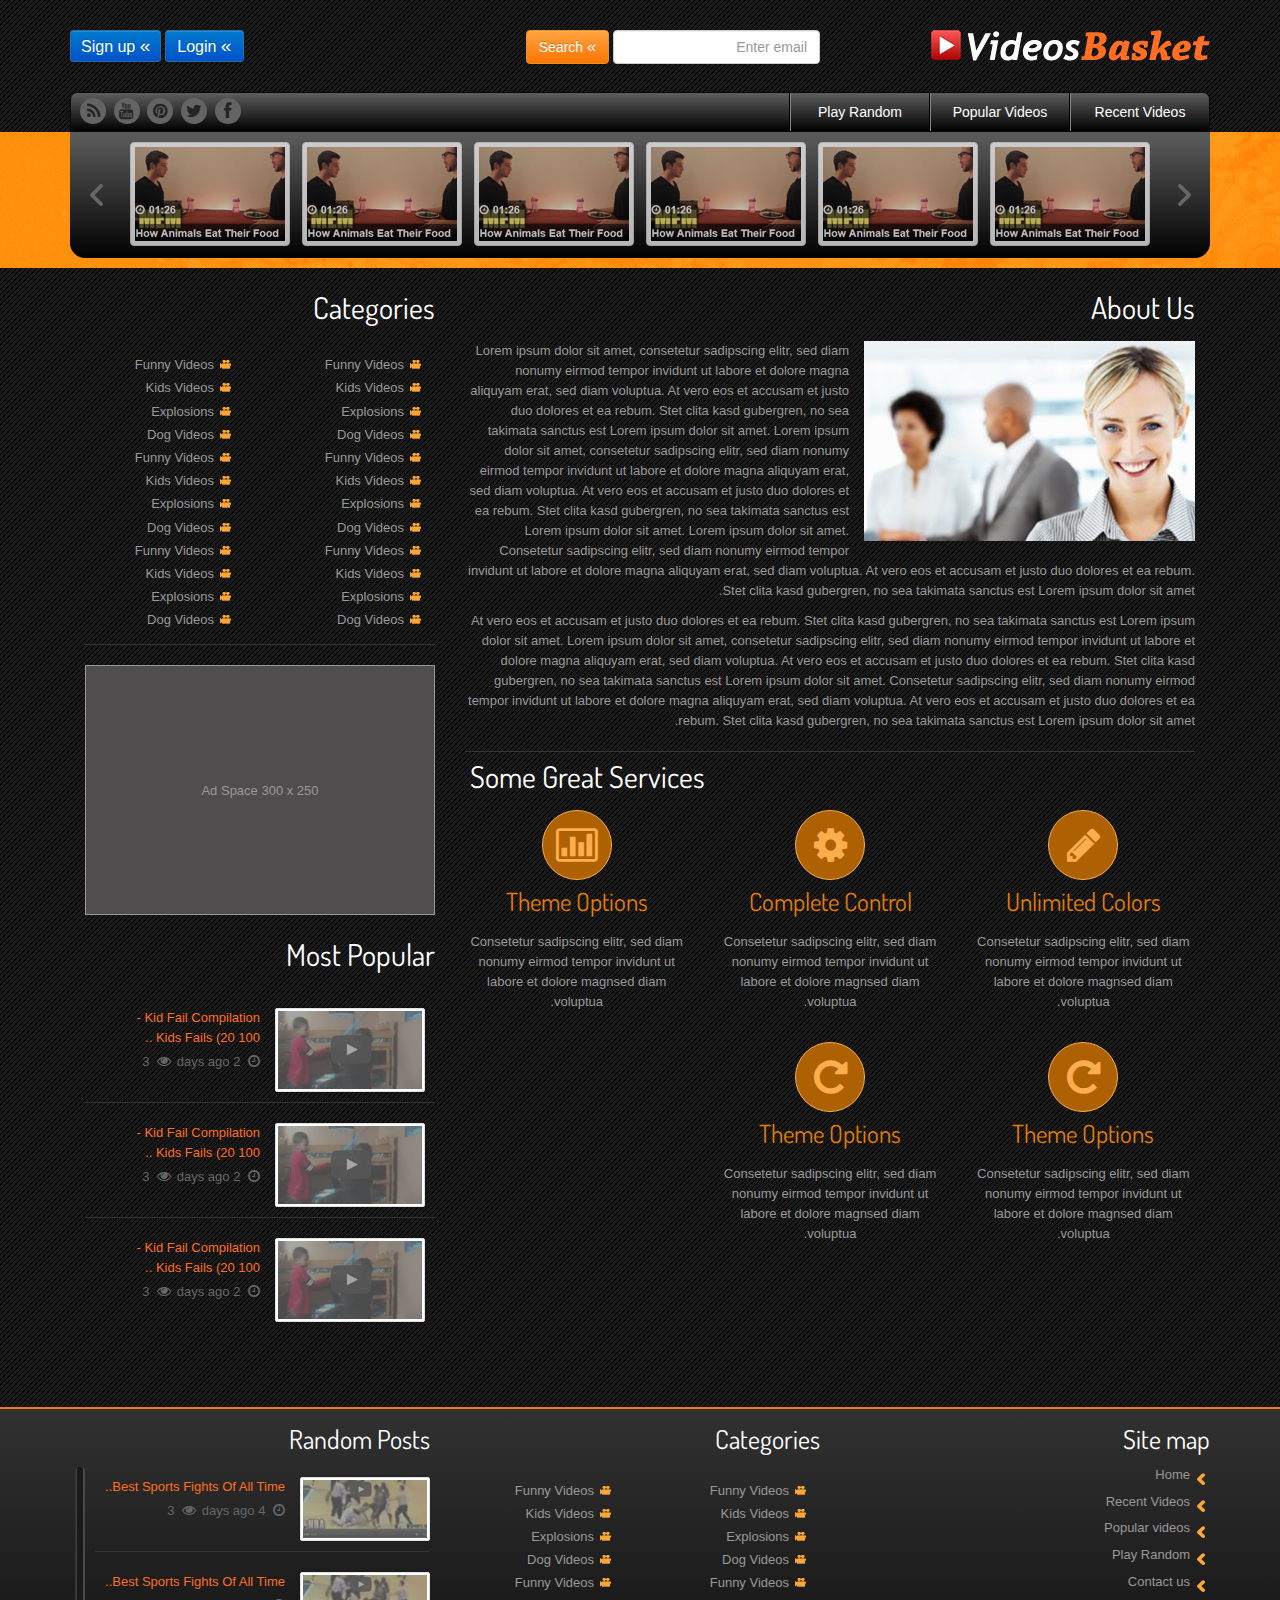
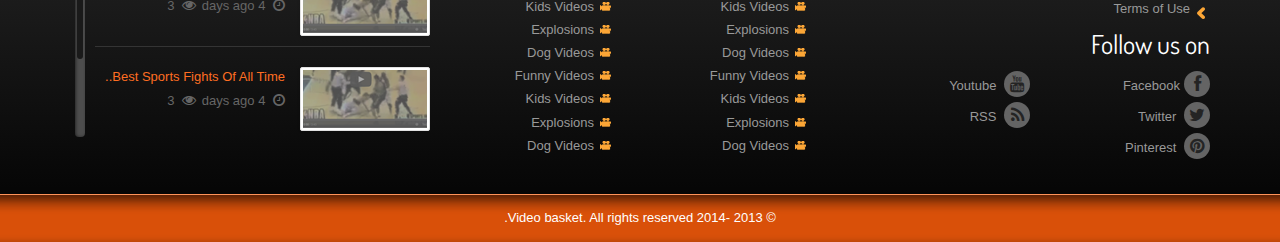
<file: simple-content-rtl.html>
<!DOCTYPE html PUBLIC "-//W3C//DTD XHTML 1.0 Transitional//EN" "http://www.w3.org/TR/xhtml1/DTD/xhtml1-transitional.dtd">
<!--<!DOCTYPE html PUBLIC "-//W3C//DTD XHTML 1.0 Strict//EN" "http://www.w3.org/TR/xhtml1/DTD/xhtml1-strict.dtd"> -->

<!--[if IE 6]>
<html xmlns="http://www.w3.org/1999/xhtml" id="ie6">
<![endif]-->
<!--[if IE 7]>
<html xmlns="http://www.w3.org/1999/xhtml" id="ie7">
<![endif]-->
<!--[if IE 8]>
<html xmlns="http://www.w3.org/1999/xhtml" id="ie8">
<![endif]-->
<!--[if !(IE 6) | !(IE 7) | !(IE 8)  ]><!-->
<html xmlns="http://www.w3.org/1999/xhtml">
<!--<![endif]-->
<head>

    <meta http-equiv="Content-Type" content="text/html; charset=utf-8" />
    <meta name="viewport" content="width=device-width" />
    
    <title>Simple Content</title>
    
    <link href='http://fonts.googleapis.com/css?family=Dosis:200,300,400,500,600,700,800' rel='stylesheet' type='text/css'>
    
    <link type="text/css" rel="stylesheet" href="css/bootstrap.css" />
    <link type="text/css" rel="stylesheet" href="css/bootstrap-theme.css" />
    <link type="text/css" rel="stylesheet" href="css/font-awesome.css" />
    <link type="text/css" rel="stylesheet" href="css/jquery.bxslider.css" />
    <link type="text/css" rel="stylesheet" href="css/style.css" />
    <link type="text/css" rel="stylesheet" href="css/rtl.css" />
    
    <!--[if lte IE 8]>
    <link type="text/css" rel="stylesheet" href="css/ie.css" />
    <script type="text/javascript" src="js/modernizr.min.js"></script>
    <![endif]-->
    
    <!--[if lte IE 6]>
    <script type="text/javascript" src="js/belated.js"></script>
    <![endif]-->
    
    <script type="text/javascript" src="js/jquery.js"></script>
    <script type="text/javascript" src="js/bootstrap.js"></script>
    <script type="text/javascript" src="js/jquery.bxslider.js"></script>
    <script type="text/javascript" src="js/scrool-bar.js"></script>
    <script type="text/javascript">
		$(function(){
			$('#scrollbar1').tinyscrollbar();
			if($(window).width() > 1200){
				var slides = 6;
			}
			if($(window).width() < 1200){
				var slides = 5;
			}
			if($(window).width() < 979){
				var slides = 3;
			}
			if($(window).width() < 767){
				var slides = 1;
			}
			$('.slider-1').bxSlider({
				auto : true,
				minSlides: slides,
				maxSlides: slides,
				moveSlides: 1,
				slideWidth: 160,
				slideMargin: 12,
				pager:	false
				
			})
		})
	</script>
</head>

<body>

<div id="container-fluid" class="rtl">

<!--header start -->
<div id="header-wrap">
	<div class="container">
    	<div id="header">
            <div class="row">
                <div class="col-sm-4"><div class="logo"><a href="#"><img src="images/logo.png" alt="" /></a></div></div>
                <div class="col-sm-5">
                	<form class="form-inline" role="form">
                      <div class="form-group">
                        <input type="email" class="form-control " id="exampleInputEmail2" placeholder="Enter email">
                      </div>
                       <button type="submit" class="btn btn-warning"><span class="arrow-right">&raquo;</span> Search</button>
                    </form>
                </div>
                <div class="col-sm-3">
                	<div class="header-right">
                    	<p>
                        	<a href="#myModal" role="button"  data-toggle="modal" class="btn btn-primary btn-sm"><span class="arrow-right">&raquo;</span> Login</a>
                            <a href="#myModal-2" role="button"  data-toggle="modal" class="btn btn-primary btn-sm"><span class="arrow-right">&raquo;</span> Sign up</a>
                        </p>
                    </div>
                </div>
            </div>
        </div>
    </div>
</div>
<!--header end -->
	
<!--main start -->
<div id="main-wrap">
	<div class="container ">
    
        <nav class="navbar navbar-inverse" role="navigation">
        
            <div class="navbar-header visible-xs black-gradient">
            
	            <button type="button" class="navbar-toggle pull-left" data-toggle="collapse" data-target="#navbar-1">
	                <span class="sr-only">Toggle navigation</span>
                    <span class="icon-bar"></span>
                    <span class="icon-bar"></span>
                    <span class="icon-bar"></span>
                </button><!-- navbar-toggle pull-left -->
                
                <div class="pull-right social-bar visible-xs text-right">
                    <a href="#" class="facebook"><span class="icon-facebook"></span></a>
                    <a href="#" class="twitter"><span class="icon-twitter"></span></a>
                    <a href="#" class="pinterest"><span class="icon-pinterest"></span></a>
                    <a href="#" class="youtube"><span class="icon-youtube"></span></a>
                    <a href="#" class="rss"><span class="icon-rss"></span></a>
                </div><!-- pull-right social-bar visible-xs text-right -->
                
            </div><!-- navbar-header visible-xs black-gradient -->
            
            
            <div class="collapse navbar-collapse" id="navbar-1">
                <div class="navbar-inner">
                    <div class="pull-right social-bar hidden-xs text-right">
                        <a href="#" class="facebook"><span class="icon-facebook"></span></a>
                        <a href="#" class="twitter"><span class="icon-twitter"></span></a>
                        <a href="#" class="pinterest"><span class="icon-pinterest"></span></a>
                        <a href="#" class="youtube"><span class="icon-youtube"></span></a>
                        <a href="#" class="rss"><span class="icon-rss"></span></a>
                    </div><!-- pull-right social-bar hidden-xs text-right -->
                    
                    <ul class="nav nav-justified">
                        <li><a href="#">Recent Videos</a></li>
                        <li><a href="#">Popular Videos</a></li>
                        <li><a href="#">Play Random</a></li>
                    </ul><!-- nav nav-justified --->
                    
                    
                </div><!-- navbar-inner -->
                
            </div><!-- collapse navbar-collapse -->
            
        </nav><!-- navbar navbar-inverse -->
        
    </div><!--container-->
    <div class="banner-warp">
    	<div class="container">
        	<div class="slider-wrap black-gradient">
            	<ul class="slider-1">
                	<li>
                        <a href="#">
                        	<img class="thumbnail img-dull" src="images/slider-img.png" alt="" />
	                        <i class="icon-play"></i>
                        </a>
                    </li>
                    <li>
                        <a href="#">
                        	<img class="thumbnail img-dull" src="images/slider-img.png" alt="" />
	                        <i class="icon-play"></i>
                        </a>
                    </li>
                    <li>
                        <a href="#">
                        	<img class="thumbnail img-dull" src="images/slider-img.png" alt="" />
	                        <i class="icon-play"></i>
                        </a>
                    </li>
                    <li>
                        <a href="#">
                        	<img class="thumbnail img-dull" src="images/slider-img.png" alt="" />
	                        <i class="icon-play"></i>
                        </a>
                    </li>
                    <li>
                        <a href="#">
                        	<img class="thumbnail img-dull" src="images/slider-img.png" alt="" />
	                        <i class="icon-play"></i>
                        </a>
                    </li>
                    <li>
                        <a href="#">
                        	<img class="thumbnail img-dull" src="images/slider-img.png" alt="" />
	                        <i class="icon-play"></i>
                        </a>
                    </li>
                    <li>
                        <a href="#">
                        	<img class="thumbnail img-dull" src="images/slider-img.png" alt="" />
	                        <i class="icon-play"></i>
                        </a>
                    </li>
                    <li>
                        <a href="#">
                        	<img class="thumbnail img-dull" src="images/slider-img.png" alt="" />
	                        <i class="icon-play"></i>
                        </a>
                    </li>
                    <li>
                        <a href="#">
                        	<img class="thumbnail img-dull" src="images/slider-img.png" alt="" />
	                        <i class="icon-play"></i>
                        </a>
                    </li>
                    <li>
                        <a href="#">
                        	<img class="thumbnail img-dull" src="images/slider-img.png" alt="" />
	                        <i class="icon-play"></i>
                        </a>
                    </li>
                </ul>
            </div>
        </div>
    </div>
    <div class="container">
        <div id="main">
            <div class="main-inner">
                <div class="row">
                    <div class="col-sm-8" id="contents">
                        <h2>About Us</h2>
                        <div class="clearfix border-bot-section">
                        	<div class="photo-section"><img src="images/photo.png" alt="" /></div>
                            <p>
                            	Lorem ipsum dolor sit amet, consetetur sadipscing elitr, sed diam nonumy eirmod tempor invidunt ut labore et dolore magna aliquyam erat, sed diam voluptua. At vero eos et accusam et justo duo dolores et ea rebum. Stet clita kasd gubergren, no sea takimata sanctus est Lorem ipsum dolor sit amet. Lorem ipsum dolor sit amet, consetetur sadipscing elitr, sed diam nonumy eirmod tempor invidunt ut labore et dolore magna aliquyam erat, sed diam voluptua. At vero eos et accusam et justo duo dolores et ea rebum. Stet clita kasd gubergren, no sea takimata sanctus est Lorem ipsum dolor sit amet. Lorem ipsum dolor sit amet. 
Consetetur sadipscing elitr, sed diam nonumy eirmod tempor invidunt ut labore et dolore magna aliquyam erat, sed diam voluptua. At vero eos et accusam et justo duo dolores et ea rebum. Stet clita kasd gubergren, no sea takimata sanctus est Lorem ipsum dolor sit amet.</p>
<p>At vero eos et accusam et justo duo dolores et ea rebum. Stet clita kasd gubergren, no sea takimata sanctus est Lorem ipsum dolor sit amet. Lorem ipsum dolor sit amet, consetetur sadipscing elitr, sed diam nonumy eirmod tempor invidunt ut labore et dolore magna aliquyam erat, sed diam voluptua. At vero eos et accusam et justo duo dolores et ea rebum. Stet clita kasd gubergren, no sea takimata sanctus est Lorem ipsum dolor sit amet. Consetetur sadipscing elitr, sed diam nonumy eirmod tempor invidunt ut labore et dolore magna aliquyam erat, sed diam voluptua. At vero eos et accusam et justo duo dolores et ea rebum. Stet clita kasd gubergren, no sea takimata sanctus est Lorem ipsum dolor sit amet.
                            </p>
                        </div>
                        <div class="feature-wrap">
                            <h2><span>Some Great Services</span></h2>
                            <div class="row">
                                <div class="col-sm-4 feature-section">
                                    <div class="feature-thumb">
                                        <span class="icon-pencil"></span>
                                    </div>
                                    <h3>Unlimited Colors</h3>
                                    <p>Consetetur sadipscing elitr, sed diam nonumy eirmod tempor invidunt ut labore et dolore 
                                        magnsed diam voluptua.</p>
                                </div>
                                <div class="col-sm-4 feature-section">
                                    <div class="feature-thumb">
                                        <span class="icon-cog"></span>
                                    </div>    
                                    <h3>Complete Control</h3>
                                    <p>Consetetur sadipscing elitr, sed diam nonumy eirmod tempor invidunt ut labore et dolore 
                                        magnsed diam voluptua.</p>
                                </div>
                                <div class="col-sm-4 feature-section">
                                    <div class="feature-thumb">
                                        <span class="icon-bar-chart"></span>
                                    </div>
                                    <h3>Theme Options</h3>
                                    <p>Consetetur sadipscing elitr, sed diam nonumy eirmod tempor invidunt ut labore et dolore 
                                        magnsed diam voluptua.</p>
                                </div>
                                <div class="cl"></div>
                                <div class="col-sm-4 feature-section">
                                    <div class="feature-thumb">
                                        <span class="icon-repeat"></span>
                                    </div>
                                    <h3>Theme Options</h3>
                                    <p>Consetetur sadipscing elitr, sed diam nonumy eirmod tempor invidunt ut labore et dolore 
                                        magnsed diam voluptua.</p>
                                </div>
                                <div class="col-sm-4 feature-section">
                                    <div class="feature-thumb">
                                        <span class="icon-repeat"></span>
                                    </div>
                                    <h3>Theme Options</h3>
                                    <p>Consetetur sadipscing elitr, sed diam nonumy eirmod tempor invidunt ut labore et dolore 
                                        magnsed diam voluptua.</p>
                                </div>
                            </div>
						</div>
                    </div><!--contents -->
                    <div class="col-sm-4" id="sidebar">
                    	<div class="sidebar-section">
                            <h3>Categories</h3>
                            <div id="categories">
                            	<div class="row">
                                	<div class="col-sm-6">
                                    	<div class="cat-list">
                                        	<li><a href="#">Funny Videos</a></li>
                                            <li><a href="#">Kids Videos</a></li>
                                            <li><a href="#">Explosions</a></li>
                                            <li><a href="#">Dog Videos</a></li>
                                            <li><a href="#">Funny Videos</a></li>
                                            <li><a href="#">Kids Videos</a></li>
                                            <li><a href="#">Explosions</a></li>
                                            <li><a href="#">Dog Videos</a></li>
                                            <li><a href="#">Funny Videos</a></li>
                                            <li><a href="#">Kids Videos</a></li>
                                            <li><a href="#">Explosions</a></li>
                                            <li><a href="#">Dog Videos</a></li>
                                        </div>
                                    </div>
                                    <div class="col-sm-6">
                                    	<div class="cat-list">
                                        	<li><a href="#">Funny Videos</a></li>
                                            <li><a href="#">Kids Videos</a></li>
                                            <li><a href="#">Explosions</a></li>
                                            <li><a href="#">Dog Videos</a></li>
                                            <li><a href="#">Funny Videos</a></li>
                                            <li><a href="#">Kids Videos</a></li>
                                            <li><a href="#">Explosions</a></li>
                                            <li><a href="#">Dog Videos</a></li>
                                            <li><a href="#">Funny Videos</a></li>
                                            <li><a href="#">Kids Videos</a></li>
                                            <li><a href="#">Explosions</a></li>
                                            <li><a href="#">Dog Videos</a></li>
                                        </div>
                                    </div>
                                </div>
                            </div>
                        </div>
                        <div class="sidebar-section">
                            <div class="placeholder300_250 placeholder">
                                <p>Ad Space 300 x 250
                                </p>
                            </div>
						</div>
                    	<div class="sidebar-section">
                            <h3>Most Popular</h3>
                            <div class="video-rated">
                            	<ul>
                                	<li>
                                    	<div class="video-rated-photo">
                                        	<a href="#">
                                            	<img src="images/video-mediun.png" alt="" class="img-dull" />
                                                <i class="icon-play"></i>
                                            </a>
                                        </div>
                                        <div class="video-rated-info">
                                        	<h4>Kid Fail Compilation - <br />
												100 Kids Fails (20 ..</h4>
                                            <div class="comment-section">
                                            	<em class="icon-time"></em> <span> 2 days ago</span>
                                                <em class="icon-eye-open"></em> <span> 3</span>
                                            </div>
                                        </div>
                                        <div class="cl"></div>
                                    </li>
                                    <li>
                                    	<div class="video-rated-photo">
                                        	<a href="#">
                                            	<img src="images/video-mediun.png" alt="" class="img-dull" />
                                                <i class="icon-play"></i>
                                            </a>
                                        </div>
                                        <div class="video-rated-info">
                                        	<h4>Kid Fail Compilation - <br />
												100 Kids Fails (20 ..</h4>
                                            <div class="comment-section">
                                            	<em class="icon-time"></em> <span> 2 days ago</span>
                                                <em class="icon-eye-open"></em> <span> 3</span>
                                            </div>
                                        </div>
                                        <div class="cl"></div>
                                    </li>
                                    <li>
                                    	<div class="video-rated-photo">
                                        	<a href="#">
                                            	<img src="images/video-mediun.png" alt="" class="img-dull" />
                                                <i class="icon-play"></i>
                                            </a>
                                        </div>
                                        <div class="video-rated-info">
                                        	<h4>Kid Fail Compilation - <br />
												100 Kids Fails (20 ..</h4>
                                            <div class="comment-section">
                                            	<em class="icon-time"></em> <span> 2 days ago</span>
                                                <em class="icon-eye-open"></em> <span> 3</span>
                                            </div>
                                        </div>
                                        <div class="cl"></div>
                                    </li>
                                </ul>
                            </div>
                        </div><!--sidebar-section -->
                    </div><!--sidebar -->
                </div>
            </div>
        </div><!--main -->
    </div>
</div>
<!--main-->


<!--footer start -->
<div id="footer-wrap">
	<div class="container">
        <div id="footer">
            
            <div class="row">
                <div class="col-sm-4">
                    <h3>Site map</h3>
                    <ul class="footer-list">
                        <li><a href="#">Home</a></li>
                        <li><a href="#">Recent Videos</a></li>
                        <li><a href="#">Popular videos</a></li>
                        <li><a href="#">Play Random</a></li>
                        <li><a href="#">Contact us</a></li>
                        <li><a href="#">Terms of Use</a></li>
                    </ul>
                    <h3>Follow us on</h3>
                    <div class="social-bar">
                        <ul class="list-unstyled clearfix">
                            <li><a href="#" class="facebook"><span class="icon-facebook"></span></a>Facebook</li>
                            <li><a href="#" class="youtube"><span class="icon-youtube"></span></a> Youtube</li>
                            <li><a href="#" class="twitter"><span class="icon-twitter"></span></a> Twitter</li>
                            <li><a href="#" class="rss"><span class="icon-rss"></span></a> RSS</li>
                            <li><a href="#" class="pinterest"><span class="icon-pinterest"></span></a> Pinterest</li>
                        </ul>
                    </div>
                    
                </div>
                <div class="col-sm-4">
                    <h3>Categories</h3>
                    <div id="categories">
                        <div class="row">
                            <div class="col-sm-6">
                                <div class="cat-list">
                                    <li><a href="#">Funny Videos</a></li>
                                    <li><a href="#">Kids Videos</a></li>
                                    <li><a href="#">Explosions</a></li>
                                    <li><a href="#">Dog Videos</a></li>
                                    <li><a href="#">Funny Videos</a></li>
                                    <li><a href="#">Kids Videos</a></li>
                                    <li><a href="#">Explosions</a></li>
                                    <li><a href="#">Dog Videos</a></li>
                                    <li><a href="#">Funny Videos</a></li>
                                    <li><a href="#">Kids Videos</a></li>
                                    <li><a href="#">Explosions</a></li>
                                    <li><a href="#">Dog Videos</a></li>
                                </div>
                            </div>
                            <div class="col-sm-6">
                                <div class="cat-list">
                                    <li><a href="#">Funny Videos</a></li>
                                    <li><a href="#">Kids Videos</a></li>
                                    <li><a href="#">Explosions</a></li>
                                    <li><a href="#">Dog Videos</a></li>
                                    <li><a href="#">Funny Videos</a></li>
                                    <li><a href="#">Kids Videos</a></li>
                                    <li><a href="#">Explosions</a></li>
                                    <li><a href="#">Dog Videos</a></li>
                                    <li><a href="#">Funny Videos</a></li>
                                    <li><a href="#">Kids Videos</a></li>
                                    <li><a href="#">Explosions</a></li>
                                    <li><a href="#">Dog Videos</a></li>
                                </div>
                            </div>
                        </div>
                    </div>
                </div>
                <div class="col-sm-4">
                    <h3>Random Posts </h3>
                    <div class="video-rated">
                    <div id="scrollbar1">
                    <div class="scrollbar"><div class="track"><div class="thumb"><div class="end"></div></div></div></div>
                    <div class="viewport">
                        <div class="overview">
                        <div class="scroll-section">
                            <ul>
                                <li>
                                    <div class="video-rated-photo">
                                        <a href="#">
                                            <img class="img-dull" alt="" src="images/video-small-1.png">
                                            <i class="icon-play"></i>
                                        </a>
                                    </div>
                                    <div class="video-rated-info">
                                        <h4>Best Sports Fights Of All Time..</h4>
                                        <div class="comment-section">
                                            <em class="icon-time"></em> <span> 4 days ago</span>
                                            <em class="icon-eye-open"></em> <span> 3</span>
                                        </div>
                                    </div>
                                    <div class="cl"></div>
                                </li>
                                <li>
                                    <div class="video-rated-photo">
                                        <a href="#">
                                            <img class="img-dull" alt="" src="images/video-small-1.png">
                                            <i class="icon-play"></i>
                                        </a>
                                    </div>
                                    <div class="video-rated-info">
                                        <h4>Best Sports Fights Of All Time..</h4>
                                        <div class="comment-section">
                                            <em class="icon-time"></em> <span> 4 days ago</span>
                                            <em class="icon-eye-open"></em> <span> 3</span>
                                        </div>
                                    </div>
                                    <div class="cl"></div>
                                </li>
                                <li>
                                    <div class="video-rated-photo">
                                        <a href="#">
                                            <img class="img-dull" alt="" src="images/video-small-1.png">
                                            <i class="icon-play"></i>
                                        </a>
                                    </div>
                                    <div class="video-rated-info">
                                        <h4>Best Sports Fights Of All Time..</h4>
                                        <div class="comment-section">
                                            <em class="icon-time"></em> <span> 4 days ago</span>
                                            <em class="icon-eye-open"></em> <span> 3</span>
                                        </div>
                                    </div>
                                    <div class="cl"></div>
                                </li>
                                <li>
                                    <div class="video-rated-photo">
                                        <a href="#">
                                            <img class="img-dull" alt="" src="images/video-small-1.png">
                                            <i class="icon-play"></i>
                                        </a>
                                    </div>
                                    <div class="video-rated-info">
                                        <h4>Best Sports Fights Of All Time..</h4>
                                        <div class="comment-section">
                                            <em class="icon-time"></em> <span> 4 days ago</span>
                                            <em class="icon-eye-open"></em> <span> 3</span>
                                        </div>
                                    </div>
                                    <div class="cl"></div>
                                </li>
                            </ul>
                        </div>
                        </div>
                    </div>
                    </div>
                    </div><!-- video-rated -->
                </div><!-- col-sm-4 -->
            </div><!-- row -->
        </div><!--footer -->
    </div><!-- container -->
    <div id="footer-bot-wrap">
        <div class="container">
            &copy; 2013 -2014 Video basket. All rights reserved.
        </div>
    </div>
</div><!-- footer End -->
</div>

</div><!--container-fluid -->
<div id="myModal" class="modal fade signin-model" tabindex="-1" role="dialog" aria-labelledby="myModalLabel" aria-hidden="true">
    <div class="model-wrap">
        <div class="modal-header">
        <button type="button" class="close" data-dismiss="modal" aria-hidden="true">×</button>
        <h3 id="myModalLabel">Log In</h3>
        </div>
        <div class="modal-body">
            <form  class="row">
                <div class="col-sm-12">
                <label>Enter Your Email Address</label>    
                <p><input type="text" placeholder="Plese Enter Your Email Address" class="form-control"></p>
                <label>Enter Your Password</label>    
                <p><input type="text" placeholder="Password" class="form-control"></p>
                <p class="clearfix"><button class="btn btn-primary col-sm-6">Log In</button></p>
                <p><label>OR</label></p>
                <p class="clearfix"><button class="btn btn-primary col-sm-6"><span class="icon-facebook"></span> Log In with Facebook</button></p>
                <p class="clearfix"><button class="btn btn-info col-sm-6"><span class="icon-twitter"></span> Log In with Twitter </button></p>
                </div>
            </form>
        </div>
    </div>
</div>



<div id="myModal-2" class="modal fade signin-model" tabindex="-1" role="dialog" aria-labelledby="myModalLabel" aria-hidden="true">
    <div class="model-wrap">
        <div class="modal-header">
        <button type="button" class="close" data-dismiss="modal" aria-hidden="true">×</button>
        <h3 id="myModalLabel">Sign Up</h3>
        </div>
        <div class="modal-body">
            <form  class="row">
                <div class="col-sm-12">
                    <label>Name</label>    
                    <p><input type="text" placeholder="Full Name" class="form-control"></p>
                    <label>User Name</label>    
                    <p><input type="text" placeholder="Choose a User Name" class="form-control"></p>
                    <label>Email Address</label>    
                    <p><input type="text" placeholder="Plese Enter Your Email Address" class="form-control"></p>
                    <label>Password</label>    
                    <p><input type="text" placeholder="Password" class="form-control"></p>
                    <label>Confirm Password</label>    
                    <p><input type="text" placeholder="Confirm Password" class="form-control"></p>
                    <button class="btn btn-primary col-sm-6 col-xs-6">Sign Up</button>
                </div>
            </form>
        </div>
    </div>
</div>
</body>
</html>
</file>
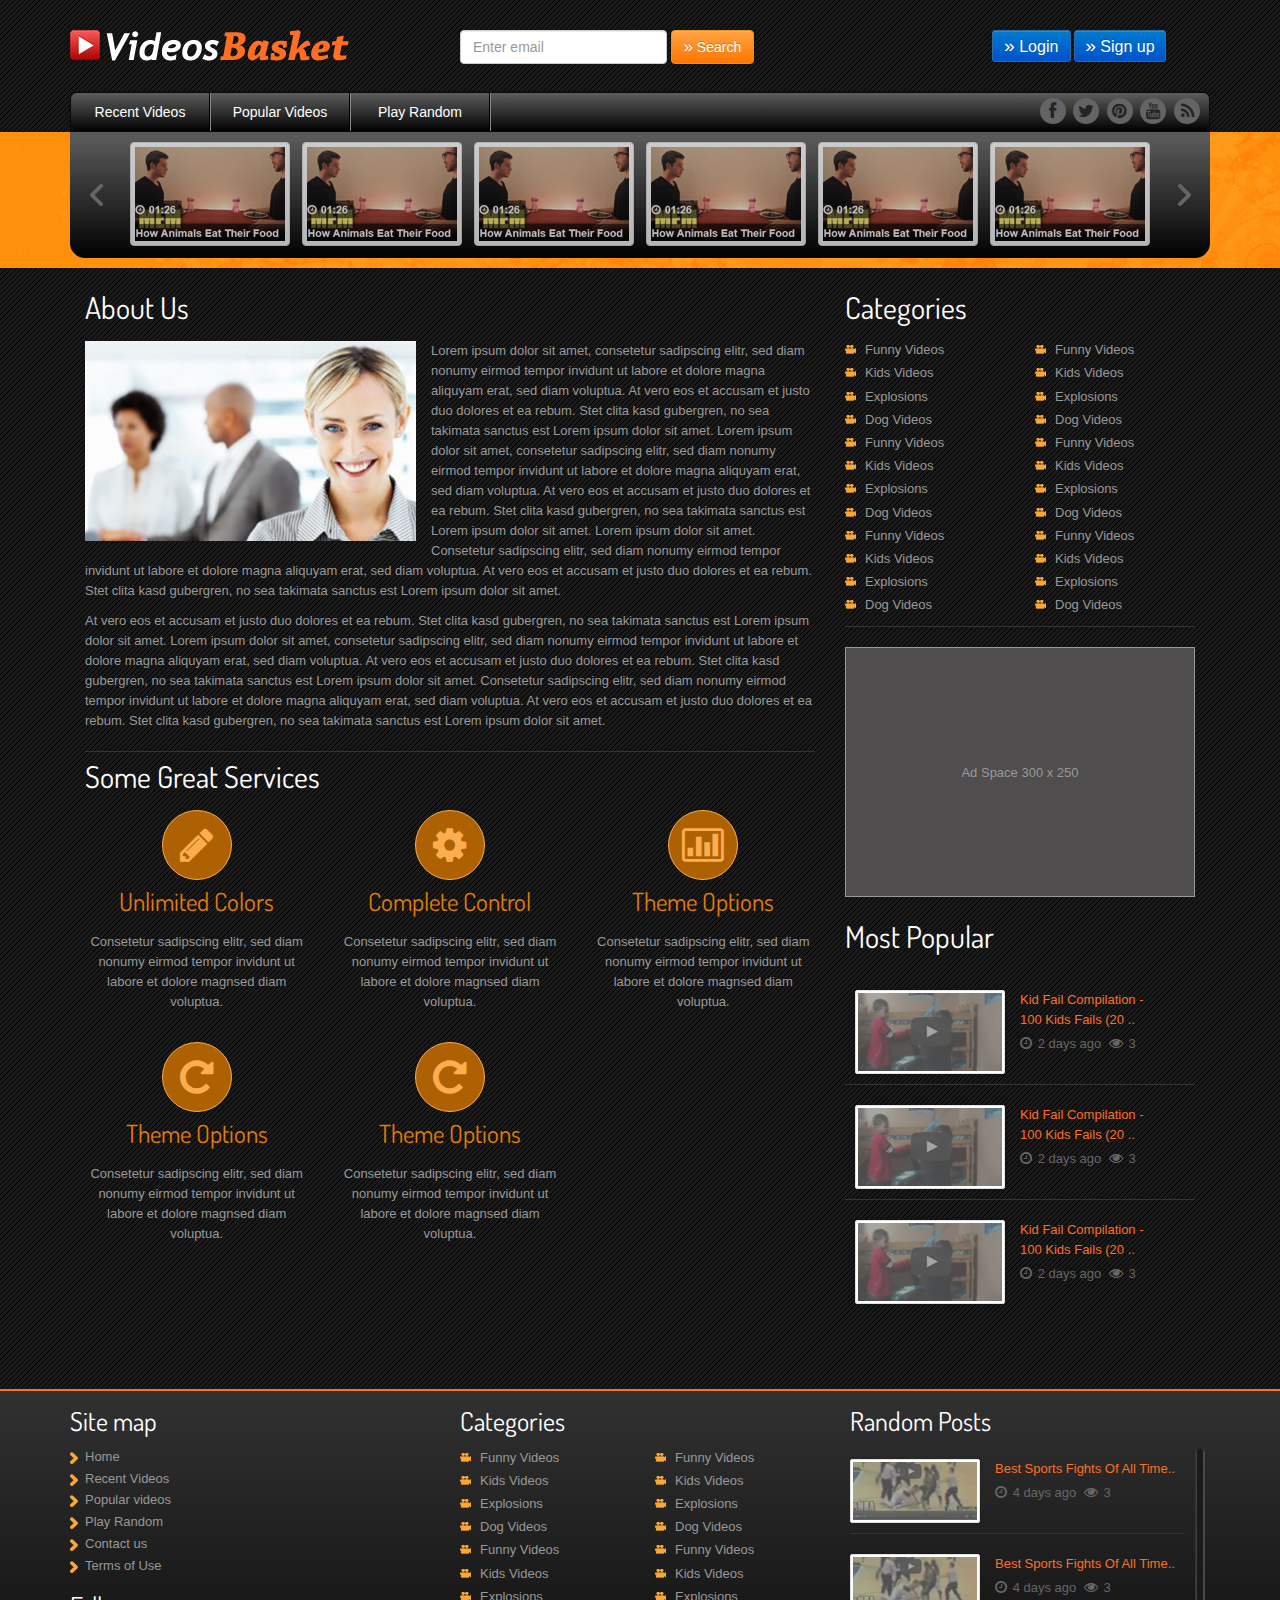
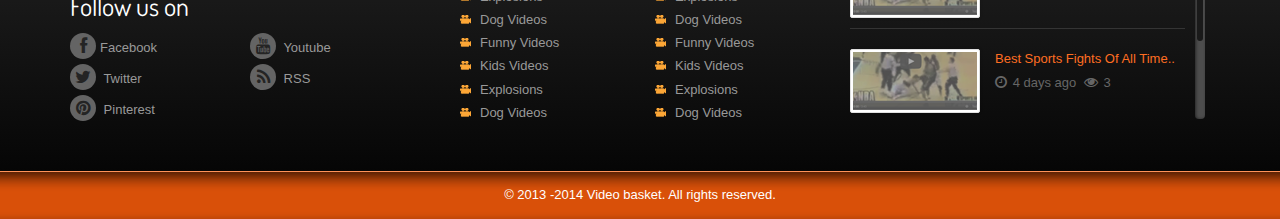
<file: simple-content.html>
<!DOCTYPE html PUBLIC "-//W3C//DTD XHTML 1.0 Transitional//EN" "http://www.w3.org/TR/xhtml1/DTD/xhtml1-transitional.dtd">
<!--<!DOCTYPE html PUBLIC "-//W3C//DTD XHTML 1.0 Strict//EN" "http://www.w3.org/TR/xhtml1/DTD/xhtml1-strict.dtd"> -->

<!--[if IE 6]>
<html xmlns="http://www.w3.org/1999/xhtml" id="ie6">
<![endif]-->
<!--[if IE 7]>
<html xmlns="http://www.w3.org/1999/xhtml" id="ie7">
<![endif]-->
<!--[if IE 8]>
<html xmlns="http://www.w3.org/1999/xhtml" id="ie8">
<![endif]-->
<!--[if !(IE 6) | !(IE 7) | !(IE 8)  ]><!-->
<html xmlns="http://www.w3.org/1999/xhtml">
<!--<![endif]-->
<head>

    <meta http-equiv="Content-Type" content="text/html; charset=utf-8" />
    <meta name="viewport" content="width=device-width" />
    
    <title>Simple Content</title>
    
    <link href='http://fonts.googleapis.com/css?family=Dosis:200,300,400,500,600,700,800' rel='stylesheet' type='text/css'>
    
    <link type="text/css" rel="stylesheet" href="css/bootstrap.css" />
    <link type="text/css" rel="stylesheet" href="css/bootstrap-theme.css" />
    <link type="text/css" rel="stylesheet" href="css/font-awesome.css" />
    <link type="text/css" rel="stylesheet" href="css/jquery.bxslider.css" />
    <link type="text/css" rel="stylesheet" href="css/style.css" />
    <link type="text/css" rel="stylesheet" href="css/rtl.css" />
    
    <!--[if lte IE 8]>
    <link type="text/css" rel="stylesheet" href="css/ie.css" />
    <script type="text/javascript" src="js/modernizr.min.js"></script>
    <![endif]-->
    
    <!--[if lte IE 6]>
    <script type="text/javascript" src="js/belated.js"></script>
    <![endif]-->
    
    <script type="text/javascript" src="js/jquery.js"></script>
    <script type="text/javascript" src="js/bootstrap.js"></script>
    <script type="text/javascript" src="js/jquery.bxslider.js"></script>
    <script type="text/javascript" src="js/scrool-bar.js"></script>
    <script type="text/javascript">
		$(function(){
			$('#scrollbar1').tinyscrollbar();
			if($(window).width() > 1200){
				var slides = 6;
			}
			if($(window).width() < 1200){
				var slides = 5;
			}
			if($(window).width() < 979){
				var slides = 3;
			}
			if($(window).width() < 767){
				var slides = 1;
			}
			$('.slider-1').bxSlider({
				auto : true,
				minSlides: slides,
				maxSlides: slides,
				moveSlides: 1,
				slideWidth: 160,
				slideMargin: 12,
				pager:	false
				
			})
		})
	</script>
</head>

<body>

<div id="container-fluid">

<!--header start -->
<div id="header-wrap">
	<div class="container">
    	<div id="header">
            <div class="row">
                <div class="col-sm-4"><div class="logo"><a href="#"><img src="images/logo.png" alt="" /></a></div></div>
                <div class="col-sm-5">
                	<form class="form-inline" role="form">
                      <div class="form-group">
                        <input type="email" class="form-control " id="exampleInputEmail2" placeholder="Enter email">
                      </div>
                       <button type="submit" class="btn btn-warning"><span class="arrow-right">&raquo;</span> Search</button>
                    </form>
                </div>
                <div class="col-sm-3">
                	<div class="header-right">
                    	<p>
                        	<a href="#myModal" role="button"  data-toggle="modal" class="btn btn-primary btn-sm"><span class="arrow-right">&raquo;</span> Login</a>
                            <a href="#myModal-2" role="button"  data-toggle="modal" class="btn btn-primary btn-sm"><span class="arrow-right">&raquo;</span> Sign up</a>
                        </p>
                    </div>
                </div>
            </div>
        </div>
    </div>
</div>
<!--header end -->
	
<!--main start -->
<div id="main-wrap">
	<div class="container ">
    
        <nav class="navbar navbar-inverse" role="navigation">
        
            <div class="navbar-header visible-xs black-gradient">
            
	            <button type="button" class="navbar-toggle pull-left" data-toggle="collapse" data-target="#navbar-1">
	                <span class="sr-only">Toggle navigation</span>
                    <span class="icon-bar"></span>
                    <span class="icon-bar"></span>
                    <span class="icon-bar"></span>
                </button><!-- navbar-toggle pull-left -->
                
                <div class="pull-right social-bar visible-xs text-right">
                    <a href="#" class="facebook"><span class="icon-facebook"></span></a>
                    <a href="#" class="twitter"><span class="icon-twitter"></span></a>
                    <a href="#" class="pinterest"><span class="icon-pinterest"></span></a>
                    <a href="#" class="youtube"><span class="icon-youtube"></span></a>
                    <a href="#" class="rss"><span class="icon-rss"></span></a>
                </div><!-- pull-right social-bar visible-xs text-right -->
                
            </div><!-- navbar-header visible-xs black-gradient -->
            
            
            <div class="collapse navbar-collapse" id="navbar-1">
                <div class="navbar-inner">
                    <div class="pull-right social-bar hidden-xs text-right">
                        <a href="#" class="facebook"><span class="icon-facebook"></span></a>
                        <a href="#" class="twitter"><span class="icon-twitter"></span></a>
                        <a href="#" class="pinterest"><span class="icon-pinterest"></span></a>
                        <a href="#" class="youtube"><span class="icon-youtube"></span></a>
                        <a href="#" class="rss"><span class="icon-rss"></span></a>
                    </div><!-- pull-right social-bar hidden-xs text-right -->
                    
                    <ul class="nav nav-justified">
                        <li><a href="#">Recent Videos</a></li>
                        <li><a href="#">Popular Videos</a></li>
                        <li><a href="#">Play Random</a></li>
                    </ul><!-- nav nav-justified --->
                    
                    
                </div><!-- navbar-inner -->
                
            </div><!-- collapse navbar-collapse -->
            
        </nav><!-- navbar navbar-inverse -->
        
    </div><!--container-->
    <div class="banner-warp">
    	<div class="container">
        	<div class="slider-wrap black-gradient">
            	<ul class="slider-1">
                	<li>
                        <a href="#">
                        	<img class="thumbnail img-dull" src="images/slider-img.png" alt="" />
	                        <i class="icon-play"></i>
                        </a>
                    </li>
                    <li>
                        <a href="#">
                        	<img class="thumbnail img-dull" src="images/slider-img.png" alt="" />
	                        <i class="icon-play"></i>
                        </a>
                    </li>
                    <li>
                        <a href="#">
                        	<img class="thumbnail img-dull" src="images/slider-img.png" alt="" />
	                        <i class="icon-play"></i>
                        </a>
                    </li>
                    <li>
                        <a href="#">
                        	<img class="thumbnail img-dull" src="images/slider-img.png" alt="" />
	                        <i class="icon-play"></i>
                        </a>
                    </li>
                    <li>
                        <a href="#">
                        	<img class="thumbnail img-dull" src="images/slider-img.png" alt="" />
	                        <i class="icon-play"></i>
                        </a>
                    </li>
                    <li>
                        <a href="#">
                        	<img class="thumbnail img-dull" src="images/slider-img.png" alt="" />
	                        <i class="icon-play"></i>
                        </a>
                    </li>
                    <li>
                        <a href="#">
                        	<img class="thumbnail img-dull" src="images/slider-img.png" alt="" />
	                        <i class="icon-play"></i>
                        </a>
                    </li>
                    <li>
                        <a href="#">
                        	<img class="thumbnail img-dull" src="images/slider-img.png" alt="" />
	                        <i class="icon-play"></i>
                        </a>
                    </li>
                    <li>
                        <a href="#">
                        	<img class="thumbnail img-dull" src="images/slider-img.png" alt="" />
	                        <i class="icon-play"></i>
                        </a>
                    </li>
                    <li>
                        <a href="#">
                        	<img class="thumbnail img-dull" src="images/slider-img.png" alt="" />
	                        <i class="icon-play"></i>
                        </a>
                    </li>
                </ul>
            </div>
        </div>
    </div>
    <div class="container">
        <div id="main">
            <div class="main-inner">
                <div class="row">
                    <div class="col-sm-8" id="contents">
                        <h2>About Us</h2>
                        <div class="clearfix border-bot-section">
                        	<div class="photo-section"><img src="images/photo.png" alt="" /></div>
                            <p>
                            	Lorem ipsum dolor sit amet, consetetur sadipscing elitr, sed diam nonumy eirmod tempor invidunt ut labore et dolore magna aliquyam erat, sed diam voluptua. At vero eos et accusam et justo duo dolores et ea rebum. Stet clita kasd gubergren, no sea takimata sanctus est Lorem ipsum dolor sit amet. Lorem ipsum dolor sit amet, consetetur sadipscing elitr, sed diam nonumy eirmod tempor invidunt ut labore et dolore magna aliquyam erat, sed diam voluptua. At vero eos et accusam et justo duo dolores et ea rebum. Stet clita kasd gubergren, no sea takimata sanctus est Lorem ipsum dolor sit amet. Lorem ipsum dolor sit amet. 
Consetetur sadipscing elitr, sed diam nonumy eirmod tempor invidunt ut labore et dolore magna aliquyam erat, sed diam voluptua. At vero eos et accusam et justo duo dolores et ea rebum. Stet clita kasd gubergren, no sea takimata sanctus est Lorem ipsum dolor sit amet.</p>
<p>At vero eos et accusam et justo duo dolores et ea rebum. Stet clita kasd gubergren, no sea takimata sanctus est Lorem ipsum dolor sit amet. Lorem ipsum dolor sit amet, consetetur sadipscing elitr, sed diam nonumy eirmod tempor invidunt ut labore et dolore magna aliquyam erat, sed diam voluptua. At vero eos et accusam et justo duo dolores et ea rebum. Stet clita kasd gubergren, no sea takimata sanctus est Lorem ipsum dolor sit amet. Consetetur sadipscing elitr, sed diam nonumy eirmod tempor invidunt ut labore et dolore magna aliquyam erat, sed diam voluptua. At vero eos et accusam et justo duo dolores et ea rebum. Stet clita kasd gubergren, no sea takimata sanctus est Lorem ipsum dolor sit amet.
                            </p>
                        </div>
                        <div class="feature-wrap">
                            <h2><span>Some Great Services</span></h2>
                            <div class="row">
                                <div class="col-sm-4 feature-section">
                                    <div class="feature-thumb">
                                        <span class="icon-pencil"></span>
                                    </div>
                                    <h3>Unlimited Colors</h3>
                                    <p>Consetetur sadipscing elitr, sed diam nonumy eirmod tempor invidunt ut labore et dolore 
                                        magnsed diam voluptua.</p>
                                </div>
                                <div class="col-sm-4 feature-section">
                                    <div class="feature-thumb">
                                        <span class="icon-cog"></span>
                                    </div>    
                                    <h3>Complete Control</h3>
                                    <p>Consetetur sadipscing elitr, sed diam nonumy eirmod tempor invidunt ut labore et dolore 
                                        magnsed diam voluptua.</p>
                                </div>
                                <div class="col-sm-4 feature-section">
                                    <div class="feature-thumb">
                                        <span class="icon-bar-chart"></span>
                                    </div>
                                    <h3>Theme Options</h3>
                                    <p>Consetetur sadipscing elitr, sed diam nonumy eirmod tempor invidunt ut labore et dolore 
                                        magnsed diam voluptua.</p>
                                </div>
                                <div class="cl"></div>
                                <div class="col-sm-4 feature-section">
                                    <div class="feature-thumb">
                                        <span class="icon-repeat"></span>
                                    </div>
                                    <h3>Theme Options</h3>
                                    <p>Consetetur sadipscing elitr, sed diam nonumy eirmod tempor invidunt ut labore et dolore 
                                        magnsed diam voluptua.</p>
                                </div>
                                <div class="col-sm-4 feature-section">
                                    <div class="feature-thumb">
                                        <span class="icon-repeat"></span>
                                    </div>
                                    <h3>Theme Options</h3>
                                    <p>Consetetur sadipscing elitr, sed diam nonumy eirmod tempor invidunt ut labore et dolore 
                                        magnsed diam voluptua.</p>
                                </div>
                            </div>
						</div>
                    </div><!--contents -->
                    <div class="col-sm-4" id="sidebar">
                    	<div class="sidebar-section">
                            <h3>Categories</h3>
                            <div id="categories">
                            	<div class="row">
                                	<div class="col-sm-6">
                                    	<div class="cat-list">
                                        	<li><a href="#">Funny Videos</a></li>
                                            <li><a href="#">Kids Videos</a></li>
                                            <li><a href="#">Explosions</a></li>
                                            <li><a href="#">Dog Videos</a></li>
                                            <li><a href="#">Funny Videos</a></li>
                                            <li><a href="#">Kids Videos</a></li>
                                            <li><a href="#">Explosions</a></li>
                                            <li><a href="#">Dog Videos</a></li>
                                            <li><a href="#">Funny Videos</a></li>
                                            <li><a href="#">Kids Videos</a></li>
                                            <li><a href="#">Explosions</a></li>
                                            <li><a href="#">Dog Videos</a></li>
                                        </div>
                                    </div>
                                    <div class="col-sm-6">
                                    	<div class="cat-list">
                                        	<li><a href="#">Funny Videos</a></li>
                                            <li><a href="#">Kids Videos</a></li>
                                            <li><a href="#">Explosions</a></li>
                                            <li><a href="#">Dog Videos</a></li>
                                            <li><a href="#">Funny Videos</a></li>
                                            <li><a href="#">Kids Videos</a></li>
                                            <li><a href="#">Explosions</a></li>
                                            <li><a href="#">Dog Videos</a></li>
                                            <li><a href="#">Funny Videos</a></li>
                                            <li><a href="#">Kids Videos</a></li>
                                            <li><a href="#">Explosions</a></li>
                                            <li><a href="#">Dog Videos</a></li>
                                        </div>
                                    </div>
                                </div>
                            </div>
                        </div>
                        <div class="sidebar-section">
                            <div class="placeholder300_250 placeholder">
                                <p>Ad Space 300 x 250
                                </p>
                            </div>
						</div>
                    	<div class="sidebar-section">
                            <h3>Most Popular</h3>
                            <div class="video-rated">
                            	<ul>
                                	<li>
                                    	<div class="video-rated-photo">
                                        	<a href="#">
                                            	<img src="images/video-mediun.png" alt="" class="img-dull" />
                                                <i class="icon-play"></i>
                                            </a>
                                        </div>
                                        <div class="video-rated-info">
                                        	<h4>Kid Fail Compilation - <br />
												100 Kids Fails (20 ..</h4>
                                            <div class="comment-section">
                                            	<em class="icon-time"></em> <span> 2 days ago</span>
                                                <em class="icon-eye-open"></em> <span> 3</span>
                                            </div>
                                        </div>
                                        <div class="cl"></div>
                                    </li>
                                    <li>
                                    	<div class="video-rated-photo">
                                        	<a href="#">
                                            	<img src="images/video-mediun.png" alt="" class="img-dull" />
                                                <i class="icon-play"></i>
                                            </a>
                                        </div>
                                        <div class="video-rated-info">
                                        	<h4>Kid Fail Compilation - <br />
												100 Kids Fails (20 ..</h4>
                                            <div class="comment-section">
                                            	<em class="icon-time"></em> <span> 2 days ago</span>
                                                <em class="icon-eye-open"></em> <span> 3</span>
                                            </div>
                                        </div>
                                        <div class="cl"></div>
                                    </li>
                                    <li>
                                    	<div class="video-rated-photo">
                                        	<a href="#">
                                            	<img src="images/video-mediun.png" alt="" class="img-dull" />
                                                <i class="icon-play"></i>
                                            </a>
                                        </div>
                                        <div class="video-rated-info">
                                        	<h4>Kid Fail Compilation - <br />
												100 Kids Fails (20 ..</h4>
                                            <div class="comment-section">
                                            	<em class="icon-time"></em> <span> 2 days ago</span>
                                                <em class="icon-eye-open"></em> <span> 3</span>
                                            </div>
                                        </div>
                                        <div class="cl"></div>
                                    </li>
                                </ul>
                            </div>
                        </div><!--sidebar-section -->
                    </div><!--sidebar -->
                </div>
            </div>
        </div><!--main -->
    </div>
</div>
<!--main-->


<!--footer start -->
<div id="footer-wrap">
	<div class="container">
        <div id="footer">
            
            <div class="row">
                <div class="col-sm-4">
                    <h3>Site map</h3>
                    <ul class="footer-list">
                        <li><a href="#">Home</a></li>
                        <li><a href="#">Recent Videos</a></li>
                        <li><a href="#">Popular videos</a></li>
                        <li><a href="#">Play Random</a></li>
                        <li><a href="#">Contact us</a></li>
                        <li><a href="#">Terms of Use</a></li>
                    </ul>
                    <h3>Follow us on</h3>
                    <div class="social-bar">
                        <ul class="list-unstyled clearfix">
                            <li><a href="#" class="facebook"><span class="icon-facebook"></span></a>Facebook</li>
                            <li><a href="#" class="youtube"><span class="icon-youtube"></span></a> Youtube</li>
                            <li><a href="#" class="twitter"><span class="icon-twitter"></span></a> Twitter</li>
                            <li><a href="#" class="rss"><span class="icon-rss"></span></a> RSS</li>
                            <li><a href="#" class="pinterest"><span class="icon-pinterest"></span></a> Pinterest</li>
                        </ul>
                    </div>
                    
                </div>
                <div class="col-sm-4">
                    <h3>Categories</h3>
                    <div id="categories">
                        <div class="row">
                            <div class="col-sm-6">
                                <div class="cat-list">
                                    <li><a href="#">Funny Videos</a></li>
                                    <li><a href="#">Kids Videos</a></li>
                                    <li><a href="#">Explosions</a></li>
                                    <li><a href="#">Dog Videos</a></li>
                                    <li><a href="#">Funny Videos</a></li>
                                    <li><a href="#">Kids Videos</a></li>
                                    <li><a href="#">Explosions</a></li>
                                    <li><a href="#">Dog Videos</a></li>
                                    <li><a href="#">Funny Videos</a></li>
                                    <li><a href="#">Kids Videos</a></li>
                                    <li><a href="#">Explosions</a></li>
                                    <li><a href="#">Dog Videos</a></li>
                                </div>
                            </div>
                            <div class="col-sm-6">
                                <div class="cat-list">
                                    <li><a href="#">Funny Videos</a></li>
                                    <li><a href="#">Kids Videos</a></li>
                                    <li><a href="#">Explosions</a></li>
                                    <li><a href="#">Dog Videos</a></li>
                                    <li><a href="#">Funny Videos</a></li>
                                    <li><a href="#">Kids Videos</a></li>
                                    <li><a href="#">Explosions</a></li>
                                    <li><a href="#">Dog Videos</a></li>
                                    <li><a href="#">Funny Videos</a></li>
                                    <li><a href="#">Kids Videos</a></li>
                                    <li><a href="#">Explosions</a></li>
                                    <li><a href="#">Dog Videos</a></li>
                                </div>
                            </div>
                        </div>
                    </div>
                </div>
                <div class="col-sm-4">
                    <h3>Random Posts </h3>
                    <div class="video-rated">
                    <div id="scrollbar1">
                    <div class="scrollbar"><div class="track"><div class="thumb"><div class="end"></div></div></div></div>
                    <div class="viewport">
                        <div class="overview">
                        <div class="scroll-section">
                            <ul>
                                <li>
                                    <div class="video-rated-photo">
                                        <a href="#">
                                            <img class="img-dull" alt="" src="images/video-small-1.png">
                                            <i class="icon-play"></i>
                                        </a>
                                    </div>
                                    <div class="video-rated-info">
                                        <h4>Best Sports Fights Of All Time..</h4>
                                        <div class="comment-section">
                                            <em class="icon-time"></em> <span> 4 days ago</span>
                                            <em class="icon-eye-open"></em> <span> 3</span>
                                        </div>
                                    </div>
                                    <div class="cl"></div>
                                </li>
                                <li>
                                    <div class="video-rated-photo">
                                        <a href="#">
                                            <img class="img-dull" alt="" src="images/video-small-1.png">
                                            <i class="icon-play"></i>
                                        </a>
                                    </div>
                                    <div class="video-rated-info">
                                        <h4>Best Sports Fights Of All Time..</h4>
                                        <div class="comment-section">
                                            <em class="icon-time"></em> <span> 4 days ago</span>
                                            <em class="icon-eye-open"></em> <span> 3</span>
                                        </div>
                                    </div>
                                    <div class="cl"></div>
                                </li>
                                <li>
                                    <div class="video-rated-photo">
                                        <a href="#">
                                            <img class="img-dull" alt="" src="images/video-small-1.png">
                                            <i class="icon-play"></i>
                                        </a>
                                    </div>
                                    <div class="video-rated-info">
                                        <h4>Best Sports Fights Of All Time..</h4>
                                        <div class="comment-section">
                                            <em class="icon-time"></em> <span> 4 days ago</span>
                                            <em class="icon-eye-open"></em> <span> 3</span>
                                        </div>
                                    </div>
                                    <div class="cl"></div>
                                </li>
                                <li>
                                    <div class="video-rated-photo">
                                        <a href="#">
                                            <img class="img-dull" alt="" src="images/video-small-1.png">
                                            <i class="icon-play"></i>
                                        </a>
                                    </div>
                                    <div class="video-rated-info">
                                        <h4>Best Sports Fights Of All Time..</h4>
                                        <div class="comment-section">
                                            <em class="icon-time"></em> <span> 4 days ago</span>
                                            <em class="icon-eye-open"></em> <span> 3</span>
                                        </div>
                                    </div>
                                    <div class="cl"></div>
                                </li>
                            </ul>
                        </div>
                        </div>
                    </div>
                    </div>
                    </div><!-- video-rated -->
                </div><!-- col-sm-4 -->
            </div><!-- row -->
        </div><!--footer -->
    </div><!-- container -->
    <div id="footer-bot-wrap">
        <div class="container">
            &copy; 2013 -2014 Video basket. All rights reserved.
        </div>
    </div>
</div><!-- footer End -->
</div>

</div><!--container-fluid -->
<div id="myModal" class="modal fade signin-model" tabindex="-1" role="dialog" aria-labelledby="myModalLabel" aria-hidden="true">
    <div class="model-wrap">
        <div class="modal-header">
        <button type="button" class="close" data-dismiss="modal" aria-hidden="true">×</button>
        <h3 id="myModalLabel">Log In</h3>
        </div>
        <div class="modal-body">
            <form  class="row">
                <div class="col-sm-12">
                <label>Enter Your Email Address</label>    
                <p><input type="text" placeholder="Plese Enter Your Email Address" class="form-control"></p>
                <label>Enter Your Password</label>    
                <p><input type="text" placeholder="Password" class="form-control"></p>
                <p class="clearfix"><button class="btn btn-primary col-sm-6">Log In</button></p>
                <p><label>OR</label></p>
                <p class="clearfix"><button class="btn btn-primary col-sm-6"><span class="icon-facebook"></span> Log In with Facebook</button></p>
                <p class="clearfix"><button class="btn btn-info col-sm-6"><span class="icon-twitter"></span> Log In with Twitter </button></p>
                </div>
            </form>
        </div>
    </div>
</div>



<div id="myModal-2" class="modal fade signin-model" tabindex="-1" role="dialog" aria-labelledby="myModalLabel" aria-hidden="true">
    <div class="model-wrap">
        <div class="modal-header">
        <button type="button" class="close" data-dismiss="modal" aria-hidden="true">×</button>
        <h3 id="myModalLabel">Sign Up</h3>
        </div>
        <div class="modal-body">
            <form  class="row">
                <div class="col-sm-12">
                    <label>Name</label>    
                    <p><input type="text" placeholder="Full Name" class="form-control"></p>
                    <label>User Name</label>    
                    <p><input type="text" placeholder="Choose a User Name" class="form-control"></p>
                    <label>Email Address</label>    
                    <p><input type="text" placeholder="Plese Enter Your Email Address" class="form-control"></p>
                    <label>Password</label>    
                    <p><input type="text" placeholder="Password" class="form-control"></p>
                    <label>Confirm Password</label>    
                    <p><input type="text" placeholder="Confirm Password" class="form-control"></p>
                    <button class="btn btn-primary col-sm-6 col-xs-6">Sign Up</button>
                </div>
            </form>
        </div>
    </div>
</div>
</body>
</html>
</file>
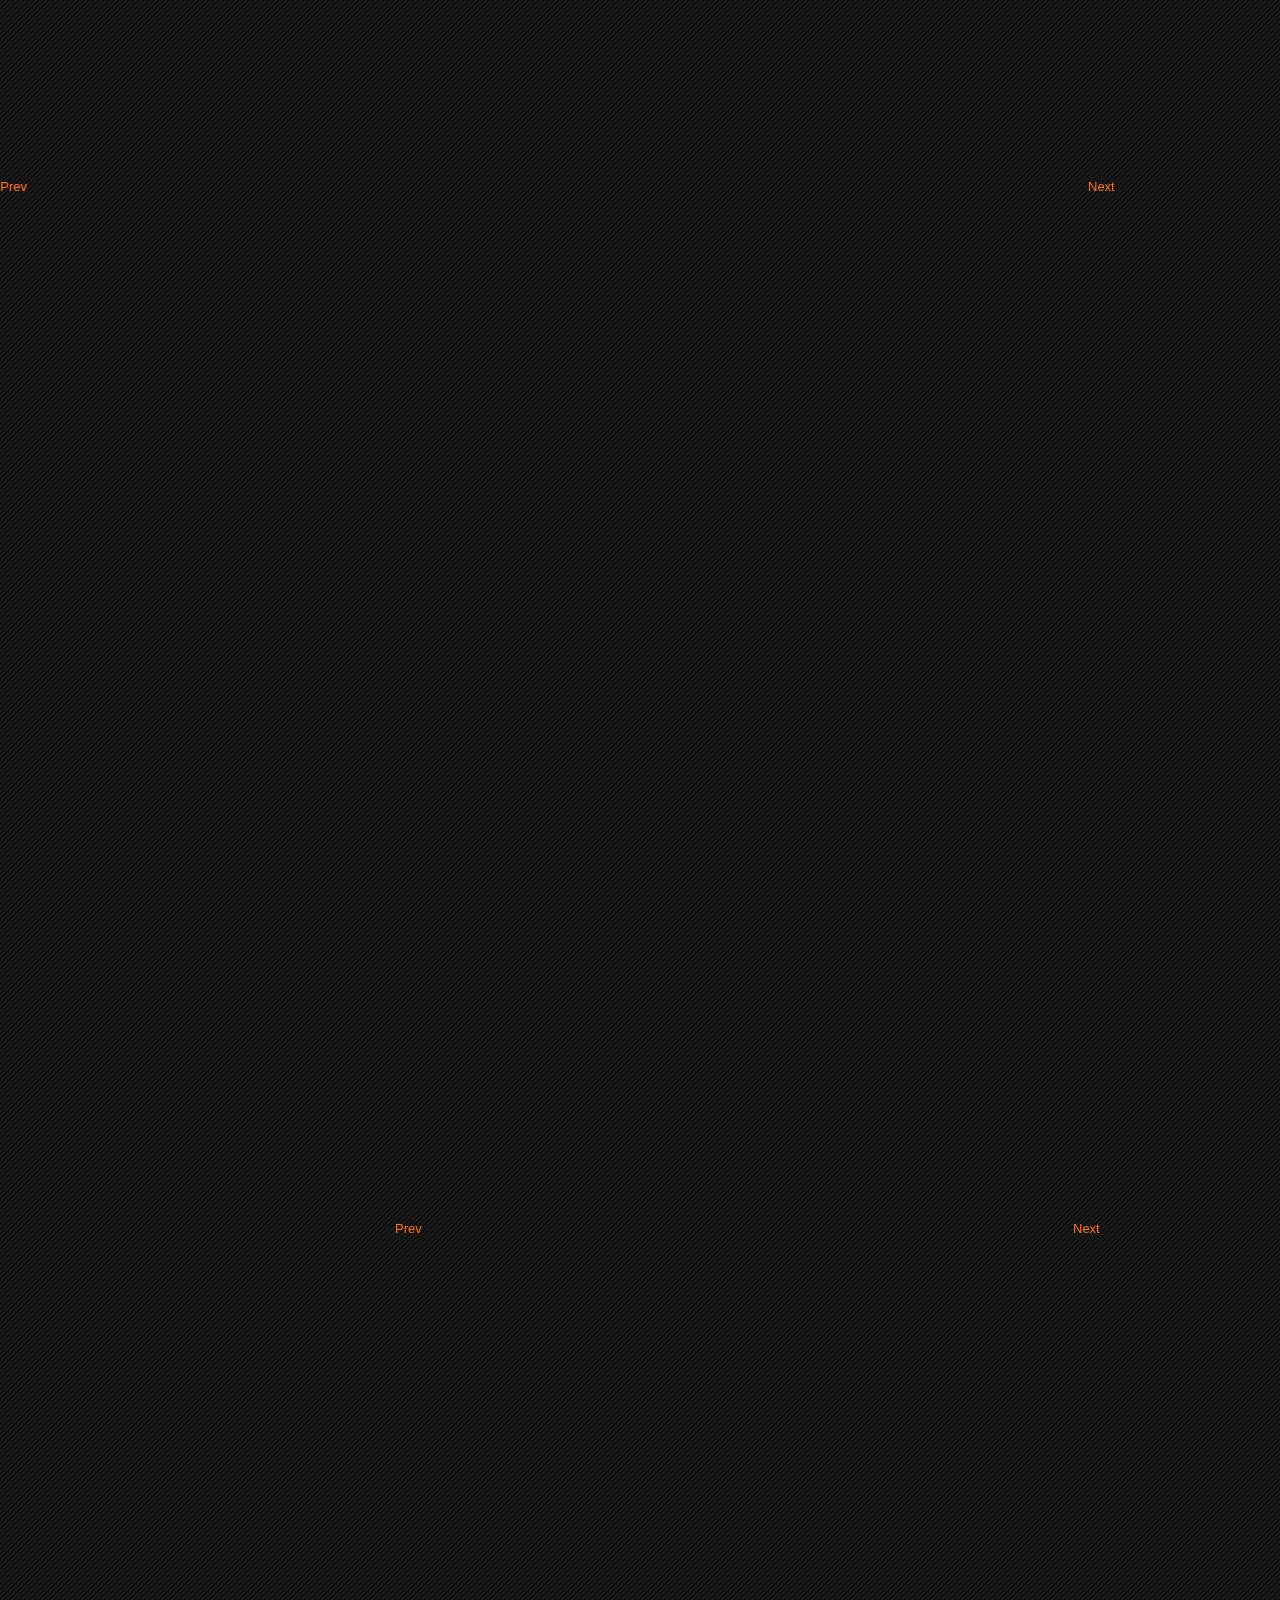
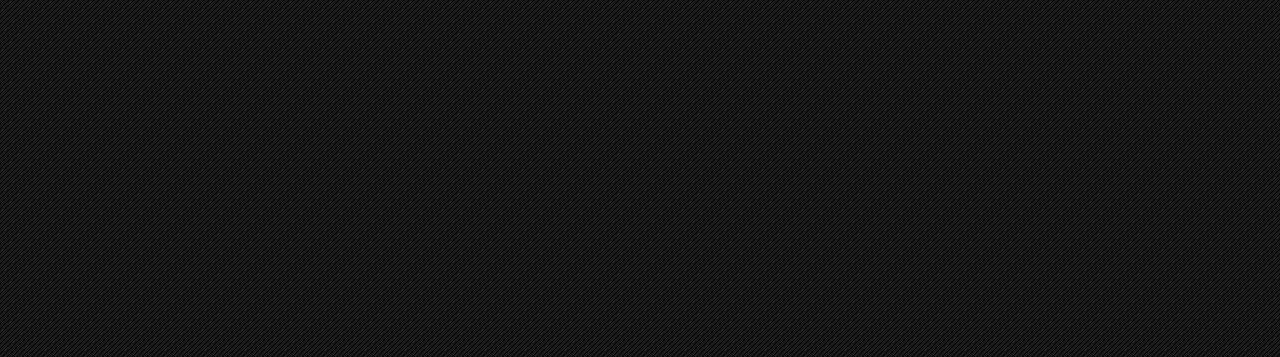
<file: video-details-rtl.html>
<!DOCTYPE html PUBLIC "-//W3C//DTD XHTML 1.0 Transitional//EN" "http://www.w3.org/TR/xhtml1/DTD/xhtml1-transitional.dtd">
<!--<!DOCTYPE html PUBLIC "-//W3C//DTD XHTML 1.0 Strict//EN" "http://www.w3.org/TR/xhtml1/DTD/xhtml1-strict.dtd"> -->

<!--[if IE 6]>
<html xmlns="http://www.w3.org/1999/xhtml" id="ie6">
<![endif]-->
<!--[if IE 7]>
<html xmlns="http://www.w3.org/1999/xhtml" id="ie7">
<![endif]-->
<!--[if IE 8]>
<html xmlns="http://www.w3.org/1999/xhtml" id="ie8">
<![endif]-->
<!--[if !(IE 6) | !(IE 7) | !(IE 8)  ]><!-->
<html xmlns="http://www.w3.org/1999/xhtml">
<!--<![endif]-->
<head>

    <meta http-equiv="Content-Type" content="text/html; charset=utf-8" />
    <meta name="viewport" content="width=device-width" />
    
    <title>Video Details</title>
    
    <link href='http://fonts.googleapis.com/css?family=Dosis:200,300,400,500,600,700,800' rel='stylesheet' type='text/css'>
    
    <link type="text/css" rel="stylesheet" href="css/bootstrap.css" />
    <link type="text/css" rel="stylesheet" href="css/bootstrap-theme.css" />
    <link type="text/css" rel="stylesheet" href="css/font-awesome.css" />
    <link type="text/css" rel="stylesheet" href="css/jquery.bxslider.css" />
    <link type="text/css" rel="stylesheet" href="css/style.css" />
    <link type="text/css" rel="stylesheet" href="css/rtl.css" />
    
    <!--[if lte IE 8]>
    <link type="text/css" rel="stylesheet" href="css/ie.css" />
    <script type="text/javascript" src="js/modernizr.min.js"></script>
    <![endif]-->
    
    <!--[if lte IE 6]>
    <script type="text/javascript" src="js/belated.js"></script>
    <![endif]-->
    
    <script type="text/javascript" src="js/jquery.js"></script>
    <script type="text/javascript" src="js/bootstrap.js"></script>
    <script type="text/javascript" src="js/jquery.bxslider.js"></script>
    <script type="text/javascript" src="js/scrool-bar.js"></script>
    <script type="text/javascript">
		$(function(){
			$('#scrollbar1').tinyscrollbar();
			$('.bx-slider').bxSlider({
				auto: true,
				pager	:	false
			});
			if($(window).width() > 1200){
				var slides = 6;
				 var pager = true
			}
			if($(window).width() < 1200){
				var slides = 5;
			}
			if($(window).width() < 979){
				var slides = 3;
			}
			if($(window).width() < 767){
				var slides = 1;
				var pager = false
			}
			$('.slider-1').bxSlider({
				auto : true,
				minSlides: slides,
				maxSlides: slides,
				moveSlides: 1,
				slideWidth: 160,
				slideMargin: 12,
				pager: false
				
			});
		});
    </script>
    
    
    
    
</head>

<body class="rtl">

<div id="container-fluid">

<!--header start -->
<div id="header-wrap">
	<div class="container">
    	<div id="header">
            <div class="row">
                <div class="col-sm-4"><div class="logo"><a href="#"><img src="images/logo.png" alt="" /></a></div></div>
                <div class="col-sm-5">
                	<form class="form-inline" role="form">
                      <div class="form-group">
                        <input type="email" class="form-control " id="exampleInputEmail2" placeholder="Enter email">
                      </div>
                       <button type="submit" class="btn btn-warning"><span class="arrow-right">&raquo;</span> Search</button>
                    </form>
                </div>
                <div class="col-sm-3">
                	<div class="header-right">
                    	<p>
                        	<a href="#myModal" role="button"  data-toggle="modal" class="btn btn-primary btn-sm"><span class="arrow-right">&raquo;</span> Login</a>
                            <a href="#myModal-2" role="button"  data-toggle="modal" class="btn btn-primary btn-sm"><span class="arrow-right">&raquo;</span> Sign up</a>
                        </p>
                    </div>
                </div>
            </div>
        </div>
    </div>
</div>
<!--header end -->

<!--main start -->
<div id="main-wrap">
	<div class="container ">
    
        <nav class="navbar navbar-inverse" role="navigation">
        
            <div class="navbar-header visible-xs black-gradient">
            
	            <button type="button" class="navbar-toggle pull-left" data-toggle="collapse" data-target="#navbar-1">
	                <span class="sr-only">Toggle navigation</span>
                    <span class="icon-bar"></span>
                    <span class="icon-bar"></span>
                    <span class="icon-bar"></span>
                </button><!-- navbar-toggle pull-left -->
                
                <div class="pull-right social-bar visible-xs text-right">
                    <a href="#" class="facebook"><span class="icon-facebook"></span></a>
                    <a href="#" class="twitter"><span class="icon-twitter"></span></a>
                    <a href="#" class="pinterest"><span class="icon-pinterest"></span></a>
                    <a href="#" class="youtube"><span class="icon-youtube"></span></a>
                    <a href="#" class="rss"><span class="icon-rss"></span></a>
                </div><!-- pull-right social-bar visible-xs text-right -->
                
            </div><!-- navbar-header visible-xs black-gradient -->
            
            
            <div class="collapse navbar-collapse" id="navbar-1">
                <div class="navbar-inner">
                    <div class="pull-right social-bar hidden-xs text-right">
                        <a href="#" class="facebook"><span class="icon-facebook"></span></a>
                        <a href="#" class="twitter"><span class="icon-twitter"></span></a>
                        <a href="#" class="pinterest"><span class="icon-pinterest"></span></a>
                        <a href="#" class="youtube"><span class="icon-youtube"></span></a>
                        <a href="#" class="rss"><span class="icon-rss"></span></a>
                    </div><!-- pull-right social-bar hidden-xs text-right -->
                    
                    <ul class="nav nav-justified">
                        <li><a href="#">Recent Videos</a></li>
                        <li><a href="#">Popular Videos</a></li>
                        <li><a href="#">Play Random</a></li>
                    </ul><!-- nav nav-justified --->
                    
                    
                </div><!-- navbar-inner -->
                
            </div><!-- collapse navbar-collapse -->
            
        </nav><!-- navbar navbar-inverse -->
        
    </div><!--container-->
    
    <div class="banner-warp">
    	<div class="container">
        	<div class="slider-wrap black-gradient">
            	<ul class="slider-1">
                	<li>
                        <a href="#">
                        	<img class="thumbnail img-dull" src="images/slider-img.png" alt="" />
	                        <i class="icon-play"></i>
                        </a>
                    </li>
                    <li>
                        <a href="#">
                        	<img class="thumbnail img-dull" src="images/slider-img.png" alt="" />
	                        <i class="icon-play"></i>
                        </a>
                    </li>
                    <li>
                        <a href="#">
                        	<img class="thumbnail img-dull" src="images/slider-img.png" alt="" />
	                        <i class="icon-play"></i>
                        </a>
                    </li>
                    <li>
                        <a href="#">
                        	<img class="thumbnail img-dull" src="images/slider-img.png" alt="" />
	                        <i class="icon-play"></i>
                        </a>
                    </li>
                    <li>
                        <a href="#">
                        	<img class="thumbnail img-dull" src="images/slider-img.png" alt="" />
	                        <i class="icon-play"></i>
                        </a>
                    </li>
                    <li>
                        <a href="#">
                        	<img class="thumbnail img-dull" src="images/slider-img.png" alt="" />
	                        <i class="icon-play"></i>
                        </a>
                    </li>
                    <li>
                        <a href="#">
                        	<img class="thumbnail img-dull" src="images/slider-img.png" alt="" />
	                        <i class="icon-play"></i>
                        </a>
                    </li>
                    <li>
                        <a href="#">
                        	<img class="thumbnail img-dull" src="images/slider-img.png" alt="" />
	                        <i class="icon-play"></i>
                        </a>
                    </li>
                    <li>
                        <a href="#">
                        	<img class="thumbnail img-dull" src="images/slider-img.png" alt="" />
	                        <i class="icon-play"></i>
                        </a>
                    </li>
                    <li>
                        <a href="#">
                        	<img class="thumbnail img-dull" src="images/slider-img.png" alt="" />
	                        <i class="icon-play"></i>
                        </a>
                    </li>
                </ul>
            </div>
        </div>
    </div>
    <div class="container">
        <div id="main">
            <div class="main-inner">
                <div class="row">
                    <div class="col-sm-8" id="contents">
                        <h2>Fail Compilation Week 1and</h2>
                        <p>Posted in: <a href="#">Funny Videos</a> | Duration : 05:29 mins</p>
                        <p class="video-controls-bar text-right clearfix">
                        	<span class="pull-right"><a href="#" class="inactive"><i class="icon-caret-left"></i> Previous video</a> | 
                            <a href="#">Next video <i class="icon-caret-right active"></i></a></span>
                            </p>
                        <div class="clearfix icons-thumbs">
                            <div class="row">
	                            <div class="col-sm-6">
                                	<a href="#" class="icon-thumbs-down"></a>
                                    <a href="#" class="icon-thumbs-up"></a>
                                    <a href="#" class="icon-time"></a>
                                    <a href="#" class="icon-comments"><sup>0</sup></a>
                                </div>
                                <div class="col-sm-6 text-right">
                                	<a href="#" class="icon-lightbulb no-bg"></a>
                                </div>
                            </div>
                        </div>
                        <div class="large-video">
	                        <a href="#"><img class="img-dull" alt="" src="images/video-large.png"><i class="icon-play"></i></a>
                        </div>
                        <div class="like-wrap clearfix">
                        	<div class="pull-left">
								<div id="fb-root"></div>
								<script>(function(d, s, id) {
								  var js, fjs = d.getElementsByTagName(s)[0];
								  if (d.getElementById(id)) return;
								  js = d.createElement(s); js.id = id;
								  js.src = "//connect.facebook.net/en_US/all.js#xfbml=1&appId=1427754394118810";
								  fjs.parentNode.insertBefore(js, fjs);
								}(document, 'script', 'facebook-jssdk'));</script>
								<div class="fb-like" data-href="https://developers.facebook.com/docs/plugins/" data-layout="standard" data-action="like" data-show-faces="true" data-share="true"></div>
							</div>
                            <div class="pull-right">
                                <!-- AddThis Button BEGIN -->
                                <div class="addthis_toolbox addthis_default_style addthis_20x20_style">
                                    <a class="addthis_button_preferred_1"></a>
                                    <a class="addthis_button_preferred_2"></a>
                                    <a class="addthis_button_preferred_3"></a>
                                    <a class="addthis_button_preferred_4"></a>
                                    <a class="addthis_button_compact"></a>
                                    <a class="addthis_counter addthis_bubble_style"></a>
                                </div>
					            <script type="text/javascript"
								src="//s7.addthis.com/js/300/addthis_widget.js#pubid=xa-52662ae10bed79c6"></script>
                                
                                
								<!-- AddThis Button END -->
                            </div>
                        </div>
                        
                        <div class="singer-wrap clearfix">
                        	<div class="row">
                                <div class="col-sm-8">
                                    <div class="photo-section">
                                        <img class="img-thumbnail" src="images/singer.png" alt=""/>
                                        <a href="#" class="theme-btn">Embed</a>
                                    </div>
                                    <h5>Baltej Singh</h5>
                                    <div class="video-status">
                                        <span class="icon-eye-open"></span> 12&nbsp;&nbsp;
                                        <span class="icon-thumbs-down"></span> 0&nbsp;&nbsp;
                                        <span class="icon-thumbs-up"></span> 12
                                    </div>
                                </div><!-- col-sm-8 -->
                                <div class="col-sm-4">
                                	<div class="like-bar">
                                        <span class="icon-star icon-2x yellow"></span>
                                        <span class="icon-star icon-2x yellow"></span>
                                        <span class="icon-star icon-2x yellow"></span>
                                        <span class="icon-star icon-2x yellow"></span>
                                        <span class="icon-star icon-2x"></span><br>
										<span>3 stars based on 2 ratings</span>
	                                </div>
                                </div><!-- col-sm-4 -->
							</div>
                        </div>
                        <h2>
                        	<span>More Videos from this Category</span>
                       </h2>
						<div class="clearfix slider-wrap">
                        	<ul class="bx-slider">
                            	<li>
                                	<div class="row">
                                    	<div class="col-sm-6">
                                        	<div class="video-rated clearfix">
                                                <div class="video-rated-photo">
                                                    <a href="#">
                                                        <img class="img-dull" alt="" src="images/video-mediun.png">
                                                        <i class="icon-play"></i>
                                                    </a>
                                                </div>
                                                <div class="video-rated-info">
                                                    <h4>Kid Fail Compilation - <br>
                                                        100 Kids Fails (20 ..</h4>
                                                    <div class="comment-section">
                                                        <em class="icon-time"></em> <span> 2 days ago</span>
                                                        <em class="icon-eye-open"></em> <span> 3</span>
                                                    </div>
                                                </div>
                                            </div>
                                            <div class="video-rated clearfix">
                                                <div class="video-rated-photo">
                                                    <a href="#">
                                                        <img class="img-dull" alt="" src="images/video-mediun.png">
                                                        <i class="icon-play"></i>
                                                    </a>
                                                </div>
                                                <div class="video-rated-info">
                                                    <h4>Kid Fail Compilation - <br>
                                                        100 Kids Fails (20 ..</h4>
                                                    <div class="comment-section">
                                                        <em class="icon-time"></em> <span> 2 days ago</span>
                                                        <em class="icon-eye-open"></em> <span> 3</span>
                                                    </div>
                                                </div>
                                            </div>
                                        </div><!-- col-sm-6 -->
                                        <div class="col-sm-6">
                                        	<div class="video-rated clearfix">
                                                <div class="video-rated-photo">
                                                    <a href="#">
                                                        <img class="img-dull" alt="" src="images/video-mediun.png">
                                                        <i class="icon-play"></i>
                                                    </a>
                                                </div>
                                                <div class="video-rated-info">
                                                    <h4>Kid Fail Compilation - <br>
                                                        100 Kids Fails (20 ..</h4>
                                                    <div class="comment-section">
                                                        <em class="icon-time"></em> <span> 2 days ago</span>
                                                        <em class="icon-eye-open"></em> <span> 3</span>
                                                    </div>
                                                </div><!-- video-rated-info -->
                                            </div><!-- video-rated -->
                                            <div class="video-rated clearfix">
                                                <div class="video-rated-photo">
                                                    <a href="#">
                                                        <img class="img-dull" alt="" src="images/video-mediun.png">
                                                        <i class="icon-play"></i>
                                                    </a>
                                                </div><!-- video-rated-photo -->
                                                <div class="video-rated-info">
                                                    <h4>Kid Fail Compilation - <br>
                                                        100 Kids Fails (20 ..</h4>
                                                    <div class="comment-section">
                                                        <em class="icon-time"></em> <span> 2 days ago</span>
                                                        <em class="icon-eye-open"></em> <span> 3</span>
                                                    </div>
                                                </div><!-- video-rated-info -->
                                            </div><!-- video-rated -->
                                        </div><!-- col-sm-6 -->
                                    </div><!-- row end-->
                                </li>
                                <li>
                                	<div class="row">
                                    	<div class="col-sm-6">
                                        	<div class="video-rated clearfix">
                                                <div class="video-rated-photo">
                                                    <a href="#">
                                                        <img class="img-dull" alt="" src="images/video-mediun.png">
                                                        <i class="icon-play"></i>
                                                    </a>
                                                </div>
                                                <div class="video-rated-info">
                                                    <h4>Kid Fail Compilation - <br>
                                                        100 Kids Fails (20 ..</h4>
                                                    <div class="comment-section">
                                                        <em class="icon-time"></em> <span> 2 days ago</span>
                                                        <em class="icon-eye-open"></em> <span> 3</span>
                                                    </div>
                                                </div>
                                            </div>
                                            <div class="video-rated clearfix">
                                                <div class="video-rated-photo">
                                                    <a href="#">
                                                        <img class="img-dull" alt="" src="images/video-mediun.png">
                                                        <i class="icon-play"></i>
                                                    </a>
                                                </div>
                                                <div class="video-rated-info">
                                                    <h4>Kid Fail Compilation - <br>
                                                        100 Kids Fails (20 ..</h4>
                                                    <div class="comment-section">
                                                        <em class="icon-time"></em> <span> 2 days ago</span>
                                                        <em class="icon-eye-open"></em> <span> 3</span>
                                                    </div>
                                                </div>
                                            </div>
                                        </div><!-- col-sm-6 -->
                                        <div class="col-sm-6">
                                        	<div class="video-rated clearfix">
                                                <div class="video-rated-photo">
                                                    <a href="#">
                                                        <img class="img-dull" alt="" src="images/video-mediun.png">
                                                        <i class="icon-play"></i>
                                                    </a>
                                                </div>
                                                <div class="video-rated-info">
                                                    <h4>Kid Fail Compilation - <br>
                                                        100 Kids Fails (20 ..</h4>
                                                    <div class="comment-section">
                                                        <em class="icon-time"></em> <span> 2 days ago</span>
                                                        <em class="icon-eye-open"></em> <span> 3</span>
                                                    </div>
                                                </div><!-- video-rated-info -->
                                            </div><!-- video-rated -->
                                            <div class="video-rated clearfix">
                                                <div class="video-rated-photo">
                                                    <a href="#">
                                                        <img class="img-dull" alt="" src="images/video-mediun.png">
                                                        <i class="icon-play"></i>
                                                    </a>
                                                </div><!-- video-rated-photo -->
                                                <div class="video-rated-info">
                                                    <h4>Kid Fail Compilation - <br>
                                                        100 Kids Fails (20 ..</h4>
                                                    <div class="comment-section">
                                                        <em class="icon-time"></em> <span> 2 days ago</span>
                                                        <em class="icon-eye-open"></em> <span> 3</span>
                                                    </div>
                                                </div><!-- video-rated-info -->
                                            </div><!-- video-rated -->
                                        </div><!-- col-sm-6 -->
                                    </div><!-- row end-->
                                </li>
                                <li>
                                	<div class="row">
                                    	<div class="col-sm-6">
                                        	<div class="video-rated clearfix">
                                                <div class="video-rated-photo">
                                                    <a href="#">
                                                        <img class="img-dull" alt="" src="images/video-mediun.png">
                                                        <i class="icon-play"></i>
                                                    </a>
                                                </div>
                                                <div class="video-rated-info">
                                                    <h4>Kid Fail Compilation - <br>
                                                        100 Kids Fails (20 ..</h4>
                                                    <div class="comment-section">
                                                        <em class="icon-time"></em> <span> 2 days ago</span>
                                                        <em class="icon-eye-open"></em> <span> 3</span>
                                                    </div>
                                                </div>
                                            </div>
                                            <div class="video-rated clearfix">
                                                <div class="video-rated-photo">
                                                    <a href="#">
                                                        <img class="img-dull" alt="" src="images/video-mediun.png">
                                                        <i class="icon-play"></i>
                                                    </a>
                                                </div>
                                                <div class="video-rated-info">
                                                    <h4>Kid Fail Compilation - <br>
                                                        100 Kids Fails (20 ..</h4>
                                                    <div class="comment-section">
                                                        <em class="icon-time"></em> <span> 2 days ago</span>
                                                        <em class="icon-eye-open"></em> <span> 3</span>
                                                    </div>
                                                </div>
                                            </div>
                                        </div><!-- col-sm-6 -->
                                        <div class="col-sm-6">
                                        	<div class="video-rated clearfix">
                                                <div class="video-rated-photo">
                                                    <a href="#">
                                                        <img class="img-dull" alt="" src="images/video-mediun.png">
                                                        <i class="icon-play"></i>
                                                    </a>
                                                </div>
                                                <div class="video-rated-info">
                                                    <h4>Kid Fail Compilation - <br>
                                                        100 Kids Fails (20 ..</h4>
                                                    <div class="comment-section">
                                                        <em class="icon-time"></em> <span> 2 days ago</span>
                                                        <em class="icon-eye-open"></em> <span> 3</span>
                                                    </div>
                                                </div><!-- video-rated-info -->
                                            </div><!-- video-rated -->
                                            <div class="video-rated clearfix">
                                                <div class="video-rated-photo">
                                                    <a href="#">
                                                        <img class="img-dull" alt="" src="images/video-mediun.png">
                                                        <i class="icon-play"></i>
                                                    </a>
                                                </div><!-- video-rated-photo -->
                                                <div class="video-rated-info">
                                                    <h4>Kid Fail Compilation - <br>
                                                        100 Kids Fails (20 ..</h4>
                                                    <div class="comment-section">
                                                        <em class="icon-time"></em> <span> 2 days ago</span>
                                                        <em class="icon-eye-open"></em> <span> 3</span>
                                                    </div>
                                                </div><!-- video-rated-info -->
                                            </div><!-- video-rated -->
                                        </div><!-- col-sm-6 -->
                                    </div><!-- row end-->
                                </li>
                                
                                
                                
                            </ul>
                        </div><!-- clearfix video-thumb-wrap -->
                        <div id="fb-root"></div>
						<script>(function(d, s, id) {
						  var js, fjs = d.getElementsByTagName(s)[0];
						  if (d.getElementById(id)) return;
						  js = d.createElement(s); js.id = id;
						  js.src = "//connect.facebook.net/en_US/all.js#xfbml=1&appId=1427754394118810";
						  fjs.parentNode.insertBefore(js, fjs);
						}(document, 'script', 'facebook-jssdk'));</script>
						<div class="fb-comments" data-href="http://www.facebook.com" data-numposts="5"></div>
		            </div><!--contents -->
                    <div class="col-sm-4" id="sidebar">
                    	<div class="sidebar-section">
                            <h3>Categories</h3>
                            <div id="categories">
                            	<div class="row">
                                	<div class="col-sm-6">
                                    	<div class="cat-list">
                                        	<li><a href="#">Funny Videos</a></li>
                                            <li><a href="#">Kids Videos</a></li>
                                            <li><a href="#">Explosions</a></li>
                                            <li><a href="#">Dog Videos</a></li>
                                            <li><a href="#">Funny Videos</a></li>
                                            <li><a href="#">Kids Videos</a></li>
                                            <li><a href="#">Explosions</a></li>
                                            <li><a href="#">Dog Videos</a></li>
                                            <li><a href="#">Funny Videos</a></li>
                                            <li><a href="#">Kids Videos</a></li>
                                            <li><a href="#">Explosions</a></li>
                                            <li><a href="#">Dog Videos</a></li>
                                        </div>
                                    </div>
                                    <div class="col-sm-6">
                                    	<div class="cat-list">
                                        	<li><a href="#">Funny Videos</a></li>
                                            <li><a href="#">Kids Videos</a></li>
                                            <li><a href="#">Explosions</a></li>
                                            <li><a href="#">Dog Videos</a></li>
                                            <li><a href="#">Funny Videos</a></li>
                                            <li><a href="#">Kids Videos</a></li>
                                            <li><a href="#">Explosions</a></li>
                                            <li><a href="#">Dog Videos</a></li>
                                            <li><a href="#">Funny Videos</a></li>
                                            <li><a href="#">Kids Videos</a></li>
                                            <li><a href="#">Explosions</a></li>
                                            <li><a href="#">Dog Videos</a></li>
                                        </div>
                                    </div>
                                </div>
                            </div>
                        </div>
                        <div class="sidebar-section">
                            <div class="placeholder300_250 placeholder">
                                <p>Ad Space 300 x 250
                                </p>
                            </div>
						</div>
                    	<div class="sidebar-section">
                            <h3>Most Popular</h3>
                            <div class="video-rated">
                            	<ul>
                                	<li>
                                    	<div class="video-rated-photo">
                                        	<a href="#">
                                            	<img src="images/video-mediun.png" alt="" class="img-dull" />
                                                <i class="icon-play"></i>
                                            </a>
                                        </div>
                                        <div class="video-rated-info">
                                        	<h4>Kid Fail Compilation - <br />
												100 Kids Fails (20 ..</h4>
                                            <div class="comment-section">
                                            	<em class="icon-time"></em> <span> 2 days ago</span>
                                                <em class="icon-eye-open"></em> <span> 3</span>
                                            </div>
                                        </div>
                                        <div class="cl"></div>
                                    </li>
                                    <li>
                                    	<div class="video-rated-photo">
                                        	<a href="#">
                                            	<img src="images/video-mediun.png" alt="" class="img-dull" />
                                                <i class="icon-play"></i>
                                            </a>
                                        </div>
                                        <div class="video-rated-info">
                                        	<h4>Kid Fail Compilation - <br />
												100 Kids Fails (20 ..</h4>
                                            <div class="comment-section">
                                            	<em class="icon-time"></em> <span> 2 days ago</span>
                                                <em class="icon-eye-open"></em> <span> 3</span>
                                            </div>
                                        </div>
                                        <div class="cl"></div>
                                    </li>
                                    <li>
                                    	<div class="video-rated-photo">
                                        	<a href="#">
                                            	<img src="images/video-mediun.png" alt="" class="img-dull" />
                                                <i class="icon-play"></i>
                                            </a>
                                        </div>
                                        <div class="video-rated-info">
                                        	<h4>Kid Fail Compilation - <br />
												100 Kids Fails (20 ..</h4>
                                            <div class="comment-section">
                                            	<em class="icon-time"></em> <span> 2 days ago</span>
                                                <em class="icon-eye-open"></em> <span> 3</span>
                                            </div>
                                        </div>
                                        <div class="cl"></div>
                                    </li>
                                    <li>
                                    	<div class="video-rated-photo">
                                        	<a href="#">
                                            	<img src="images/video-mediun.png" alt="" class="img-dull" />
                                                <i class="icon-play"></i>
                                            </a>
                                        </div>
                                        <div class="video-rated-info">
                                        	<h4>Kid Fail Compilation - <br />
												100 Kids Fails (20 ..</h4>
                                            <div class="comment-section">
                                            	<em class="icon-time"></em> <span> 2 days ago</span>
                                                <em class="icon-eye-open"></em> <span> 3</span>
                                            </div>
                                        </div>
                                        <div class="cl"></div>
                                    </li>
                                </ul>
                            </div>
                        </div><!--sidebar-section -->
                    </div><!--sidebar -->
                </div>
            </div>
            
        </div><!--main -->
    </div><!-- container -->
</div>
<!--main-->


<!--footer start -->
<div id="footer-wrap">
	<div class="container">
        <div id="footer">
            
            <div class="row">
                <div class="col-sm-4">
                    <h3>Site map</h3>
                    <ul class="footer-list">
                        <li><a href="#">Home</a></li>
                        <li><a href="#">Recent Videos</a></li>
                        <li><a href="#">Popular videos</a></li>
                        <li><a href="#">Play Random</a></li>
                        <li><a href="#">Contact us</a></li>
                        <li><a href="#">Terms of Use</a></li>
                    </ul>
                    <h3>Follow us on</h3>
                    <div class="social-bar">
                        <ul class="list-unstyled clearfix">
                            <li><a href="#" class="facebook"><span class="icon-facebook"></span></a>Facebook</li>
                            <li><a href="#" class="youtube"><span class="icon-youtube"></span></a> Youtube</li>
                            <li><a href="#" class="twitter"><span class="icon-twitter"></span></a> Twitter</li>
                            <li><a href="#" class="rss"><span class="icon-rss"></span></a> RSS</li>
                            <li><a href="#" class="pinterest"><span class="icon-pinterest"></span></a> Pinterest</li>
                        </ul>
                    </div>
                    
                </div>
                <div class="col-sm-4">
                    <h3>Categories</h3>
                    <div id="categories">
                        <div class="row">
                            <div class="col-sm-6">
                                <div class="cat-list">
                                    <li><a href="#">Funny Videos</a></li>
                                    <li><a href="#">Kids Videos</a></li>
                                    <li><a href="#">Explosions</a></li>
                                    <li><a href="#">Dog Videos</a></li>
                                    <li><a href="#">Funny Videos</a></li>
                                    <li><a href="#">Kids Videos</a></li>
                                    <li><a href="#">Explosions</a></li>
                                    <li><a href="#">Dog Videos</a></li>
                                    <li><a href="#">Funny Videos</a></li>
                                    <li><a href="#">Kids Videos</a></li>
                                    <li><a href="#">Explosions</a></li>
                                    <li><a href="#">Dog Videos</a></li>
                                </div>
                            </div>
                            <div class="col-sm-6">
                                <div class="cat-list">
                                    <li><a href="#">Funny Videos</a></li>
                                    <li><a href="#">Kids Videos</a></li>
                                    <li><a href="#">Explosions</a></li>
                                    <li><a href="#">Dog Videos</a></li>
                                    <li><a href="#">Funny Videos</a></li>
                                    <li><a href="#">Kids Videos</a></li>
                                    <li><a href="#">Explosions</a></li>
                                    <li><a href="#">Dog Videos</a></li>
                                    <li><a href="#">Funny Videos</a></li>
                                    <li><a href="#">Kids Videos</a></li>
                                    <li><a href="#">Explosions</a></li>
                                    <li><a href="#">Dog Videos</a></li>
                                </div>
                            </div>
                        </div>
                    </div>
                </div>
                <div class="col-sm-4">
                    <h3>Random Posts </h3>
                    <div class="video-rated">
                    <div id="scrollbar1">
                    <div class="scrollbar"><div class="track"><div class="thumb"><div class="end"></div></div></div></div>
                    <div class="viewport">
                        <div class="overview">
                        <div class="scroll-section">
                            <ul>
                                <li>
                                    <div class="video-rated-photo">
                                        <a href="#">
                                            <img class="img-dull" alt="" src="images/video-small-1.png">
                                            <i class="icon-play"></i>
                                        </a>
                                    </div>
                                    <div class="video-rated-info">
                                        <h4>Best Sports Fights Of All Time..</h4>
                                        <div class="comment-section">
                                            <em class="icon-time"></em> <span> 4 days ago</span>
                                            <em class="icon-eye-open"></em> <span> 3</span>
                                        </div>
                                    </div>
                                    <div class="cl"></div>
                                </li>
                                <li>
                                    <div class="video-rated-photo">
                                        <a href="#">
                                            <img class="img-dull" alt="" src="images/video-small-1.png">
                                            <i class="icon-play"></i>
                                        </a>
                                    </div>
                                    <div class="video-rated-info">
                                        <h4>Best Sports Fights Of All Time..</h4>
                                        <div class="comment-section">
                                            <em class="icon-time"></em> <span> 4 days ago</span>
                                            <em class="icon-eye-open"></em> <span> 3</span>
                                        </div>
                                    </div>
                                    <div class="cl"></div>
                                </li>
                                <li>
                                    <div class="video-rated-photo">
                                        <a href="#">
                                            <img class="img-dull" alt="" src="images/video-small-1.png">
                                            <i class="icon-play"></i>
                                        </a>
                                    </div>
                                    <div class="video-rated-info">
                                        <h4>Best Sports Fights Of All Time..</h4>
                                        <div class="comment-section">
                                            <em class="icon-time"></em> <span> 4 days ago</span>
                                            <em class="icon-eye-open"></em> <span> 3</span>
                                        </div>
                                    </div>
                                    <div class="cl"></div>
                                </li>
                                <li>
                                    <div class="video-rated-photo">
                                        <a href="#">
                                            <img class="img-dull" alt="" src="images/video-small-1.png">
                                            <i class="icon-play"></i>
                                        </a>
                                    </div>
                                    <div class="video-rated-info">
                                        <h4>Best Sports Fights Of All Time..</h4>
                                        <div class="comment-section">
                                            <em class="icon-time"></em> <span> 4 days ago</span>
                                            <em class="icon-eye-open"></em> <span> 3</span>
                                        </div>
                                    </div>
                                    <div class="cl"></div>
                                </li>
                            </ul>
                        </div>
                        </div>
                    </div>
                    </div>
                    </div><!-- video-rated -->
                </div><!-- col-sm-4 -->
            </div><!-- row -->
        </div><!--footer -->
    </div><!-- container -->
    <div id="footer-bot-wrap">
        <div class="container">
            &copy; 2013 -2014 Video basket. All rights reserved.
        </div>
    </div>
</div><!-- footer End -->
</div><!--container-fluid -->
<div id="myModal" class="modal fade signin-model" tabindex="-1" role="dialog" aria-labelledby="myModalLabel" aria-hidden="true">
    <div class="model-wrap">
        <div class="modal-header">
        <button type="button" class="close" data-dismiss="modal" aria-hidden="true">×</button>
        <h3 id="myModalLabel">Log In</h3>
        </div>
        <div class="modal-body">
            <form  class="row">
                <div class="col-sm-12">
                <label>Enter Your Email Address</label>    
                <p><input type="text" placeholder="Plese Enter Your Email Address" class="form-control"></p>
                <label>Enter Your Password</label>    
                <p><input type="text" placeholder="Password" class="form-control"></p>
                <p class="clearfix"><button class="btn btn-primary col-sm-6">Log In</button></p>
                <p><label>OR</label></p>
                <p class="clearfix"><button class="btn btn-primary col-sm-6"><span class="icon-facebook"></span> Log In with Facebook</button></p>
                <p class="clearfix"><button class="btn btn-info col-sm-6"><span class="icon-twitter"></span> Log In with Twitter </button></p>
                </div>
            </form>
        </div>
    </div>
</div>



<div id="myModal-2" class="modal fade signin-model" tabindex="-1" role="dialog" aria-labelledby="myModalLabel" aria-hidden="true">
    <div class="model-wrap">
        <div class="modal-header">
        <button type="button" class="close" data-dismiss="modal" aria-hidden="true">×</button>
        <h3 id="myModalLabel">Sign Up</h3>
        </div>
        <div class="modal-body">
            <form  class="row">
                <div class="col-sm-12">
                    <label>Name</label>    
                    <p><input type="text" placeholder="Full Name" class="form-control"></p>
                    <label>User Name</label>    
                    <p><input type="text" placeholder="Choose a User Name" class="form-control"></p>
                    <label>Email Address</label>    
                    <p><input type="text" placeholder="Plese Enter Your Email Address" class="form-control"></p>
                    <label>Password</label>    
                    <p><input type="text" placeholder="Password" class="form-control"></p>
                    <label>Confirm Password</label>    
                    <p><input type="text" placeholder="Confirm Password" class="form-control"></p>
                    <button class="btn btn-primary col-sm-6 col-xs-6">Sign Up</button>
                </div>
            </form>
        </div>
    </div>
</div>
</body>
</html>
</file>
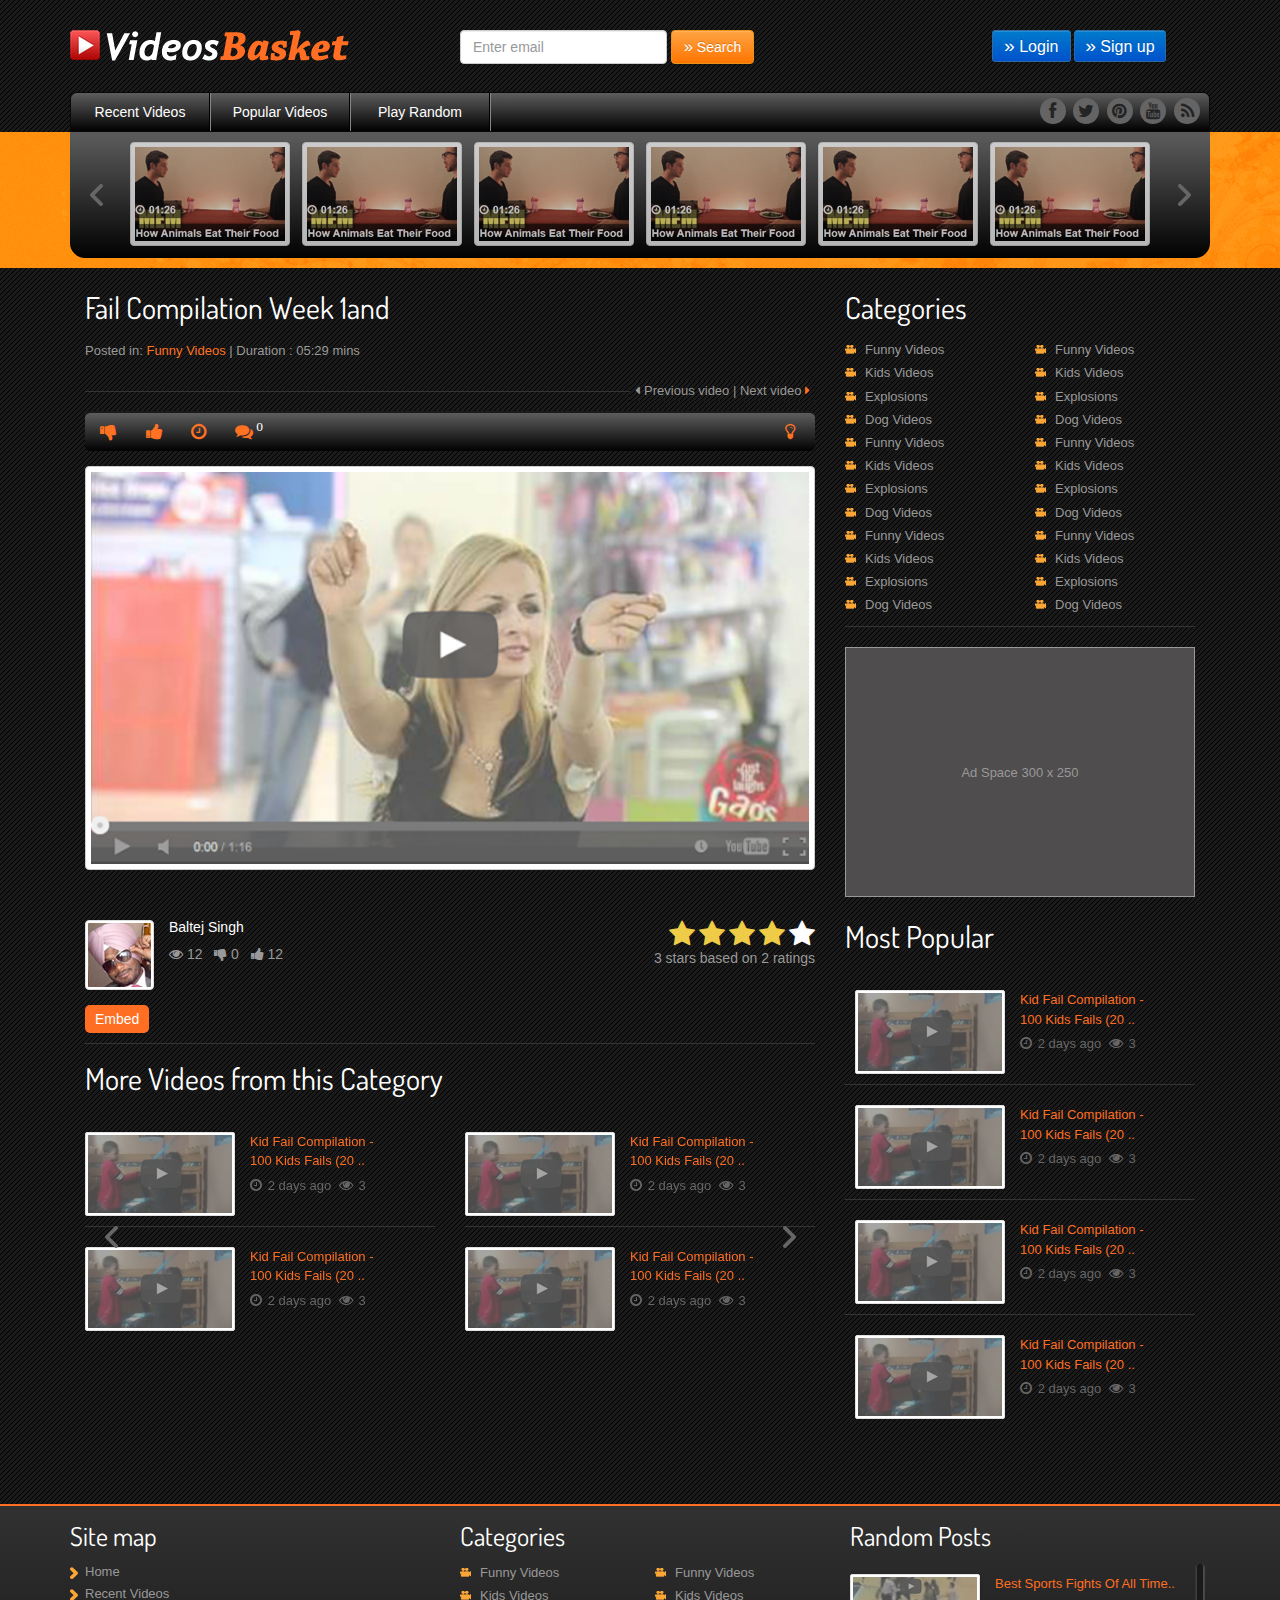
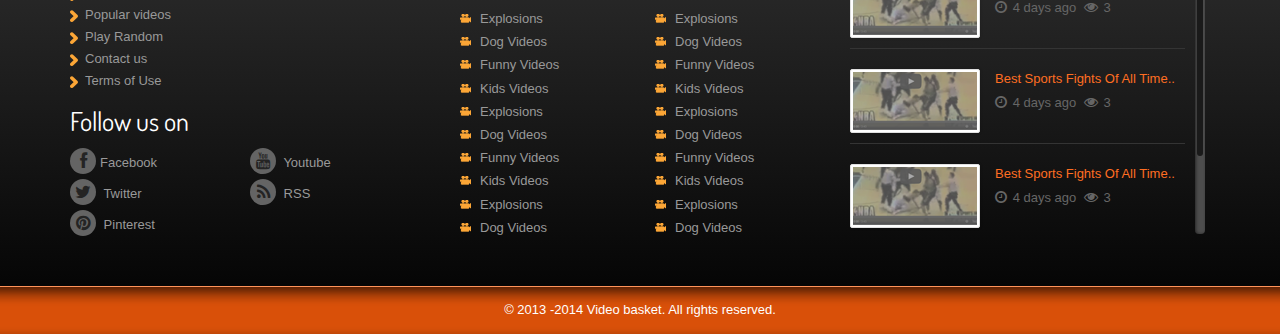
<file: video-details.html>
<!DOCTYPE html PUBLIC "-//W3C//DTD XHTML 1.0 Transitional//EN" "http://www.w3.org/TR/xhtml1/DTD/xhtml1-transitional.dtd">
<!--<!DOCTYPE html PUBLIC "-//W3C//DTD XHTML 1.0 Strict//EN" "http://www.w3.org/TR/xhtml1/DTD/xhtml1-strict.dtd"> -->

<!--[if IE 6]>
<html xmlns="http://www.w3.org/1999/xhtml" id="ie6">
<![endif]-->
<!--[if IE 7]>
<html xmlns="http://www.w3.org/1999/xhtml" id="ie7">
<![endif]-->
<!--[if IE 8]>
<html xmlns="http://www.w3.org/1999/xhtml" id="ie8">
<![endif]-->
<!--[if !(IE 6) | !(IE 7) | !(IE 8)  ]><!-->
<html xmlns="http://www.w3.org/1999/xhtml">
<!--<![endif]-->
<head>

    <meta http-equiv="Content-Type" content="text/html; charset=utf-8" />
    <meta name="viewport" content="width=device-width" />
    
    <title>Video Details</title>
    
    <link href='http://fonts.googleapis.com/css?family=Dosis:200,300,400,500,600,700,800' rel='stylesheet' type='text/css'>
    
    <link type="text/css" rel="stylesheet" href="css/bootstrap.css" />
    <link type="text/css" rel="stylesheet" href="css/bootstrap-theme.css" />
    <link type="text/css" rel="stylesheet" href="css/font-awesome.css" />
    <link type="text/css" rel="stylesheet" href="css/jquery.bxslider.css" />
    <link type="text/css" rel="stylesheet" href="css/style.css" />
    <link type="text/css" rel="stylesheet" href="css/rtl.css" />
    
    <!--[if lte IE 8]>
    <link type="text/css" rel="stylesheet" href="css/ie.css" />
    <script type="text/javascript" src="js/modernizr.min.js"></script>
    <![endif]-->
    
    <!--[if lte IE 6]>
    <script type="text/javascript" src="js/belated.js"></script>
    <![endif]-->
    
    <script type="text/javascript" src="js/jquery.js"></script>
    <script type="text/javascript" src="js/bootstrap.js"></script>
    <script type="text/javascript" src="js/jquery.bxslider.js"></script>
    <script type="text/javascript" src="js/scrool-bar.js"></script>
    <script type="text/javascript">
		$(function(){
			$('#scrollbar1').tinyscrollbar();
			$('.bx-slider').bxSlider({
				auto: true,
				pager	:	false
			});
			if($(window).width() > 1200){
				var slides = 6;
				 var pager = true
			}
			if($(window).width() < 1200){
				var slides = 5;
			}
			if($(window).width() < 979){
				var slides = 3;
			}
			if($(window).width() < 767){
				var slides = 1;
				var pager = false
			}
			$('.slider-1').bxSlider({
				auto : true,
				minSlides: slides,
				maxSlides: slides,
				moveSlides: 1,
				slideWidth: 160,
				slideMargin: 12,
				pager: false
				
			});
		});
    </script>
    
    
    
    
</head>

<body>

<div id="container-fluid">

<!--header start -->
<div id="header-wrap">
	<div class="container">
    	<div id="header">
            <div class="row">
                <div class="col-sm-4"><div class="logo"><a href="#"><img src="images/logo.png" alt="" /></a></div></div>
                <div class="col-sm-5">
                	<form class="form-inline" role="form">
                      <div class="form-group">
                        <input type="email" class="form-control " id="exampleInputEmail2" placeholder="Enter email">
                      </div>
                       <button type="submit" class="btn btn-warning"><span class="arrow-right">&raquo;</span> Search</button>
                    </form>
                </div>
                <div class="col-sm-3">
                	<div class="header-right">
                    	<p>
                        	<a href="#myModal" role="button"  data-toggle="modal" class="btn btn-primary btn-sm"><span class="arrow-right">&raquo;</span> Login</a>
                            <a href="#myModal-2" role="button"  data-toggle="modal" class="btn btn-primary btn-sm"><span class="arrow-right">&raquo;</span> Sign up</a>
                        </p>
                    </div>
                </div>
            </div>
        </div>
    </div>
</div>
<!--header end -->

<!--main start -->
<div id="main-wrap">
	<div class="container ">
    
        <nav class="navbar navbar-inverse" role="navigation">
        
            <div class="navbar-header visible-xs black-gradient">
            
	            <button type="button" class="navbar-toggle pull-left" data-toggle="collapse" data-target="#navbar-1">
	                <span class="sr-only">Toggle navigation</span>
                    <span class="icon-bar"></span>
                    <span class="icon-bar"></span>
                    <span class="icon-bar"></span>
                </button><!-- navbar-toggle pull-left -->
                
                <div class="pull-right social-bar visible-xs text-right">
                    <a href="#" class="facebook"><span class="icon-facebook"></span></a>
                    <a href="#" class="twitter"><span class="icon-twitter"></span></a>
                    <a href="#" class="pinterest"><span class="icon-pinterest"></span></a>
                    <a href="#" class="youtube"><span class="icon-youtube"></span></a>
                    <a href="#" class="rss"><span class="icon-rss"></span></a>
                </div><!-- pull-right social-bar visible-xs text-right -->
                
            </div><!-- navbar-header visible-xs black-gradient -->
            
            
            <div class="collapse navbar-collapse" id="navbar-1">
                <div class="navbar-inner">
                    <div class="pull-right social-bar hidden-xs text-right">
                        <a href="#" class="facebook"><span class="icon-facebook"></span></a>
                        <a href="#" class="twitter"><span class="icon-twitter"></span></a>
                        <a href="#" class="pinterest"><span class="icon-pinterest"></span></a>
                        <a href="#" class="youtube"><span class="icon-youtube"></span></a>
                        <a href="#" class="rss"><span class="icon-rss"></span></a>
                    </div><!-- pull-right social-bar hidden-xs text-right -->
                    
                    <ul class="nav nav-justified">
                        <li><a href="#">Recent Videos</a></li>
                        <li><a href="#">Popular Videos</a></li>
                        <li><a href="#">Play Random</a></li>
                    </ul><!-- nav nav-justified --->
                    
                    
                </div><!-- navbar-inner -->
                
            </div><!-- collapse navbar-collapse -->
            
        </nav><!-- navbar navbar-inverse -->
        
    </div><!--container-->
    
    <div class="banner-warp">
    	<div class="container">
        	<div class="slider-wrap black-gradient">
            	<ul class="slider-1">
                	<li>
                        <a href="#">
                        	<img class="thumbnail img-dull" src="images/slider-img.png" alt="" />
	                        <i class="icon-play"></i>
                        </a>
                    </li>
                    <li>
                        <a href="#">
                        	<img class="thumbnail img-dull" src="images/slider-img.png" alt="" />
	                        <i class="icon-play"></i>
                        </a>
                    </li>
                    <li>
                        <a href="#">
                        	<img class="thumbnail img-dull" src="images/slider-img.png" alt="" />
	                        <i class="icon-play"></i>
                        </a>
                    </li>
                    <li>
                        <a href="#">
                        	<img class="thumbnail img-dull" src="images/slider-img.png" alt="" />
	                        <i class="icon-play"></i>
                        </a>
                    </li>
                    <li>
                        <a href="#">
                        	<img class="thumbnail img-dull" src="images/slider-img.png" alt="" />
	                        <i class="icon-play"></i>
                        </a>
                    </li>
                    <li>
                        <a href="#">
                        	<img class="thumbnail img-dull" src="images/slider-img.png" alt="" />
	                        <i class="icon-play"></i>
                        </a>
                    </li>
                    <li>
                        <a href="#">
                        	<img class="thumbnail img-dull" src="images/slider-img.png" alt="" />
	                        <i class="icon-play"></i>
                        </a>
                    </li>
                    <li>
                        <a href="#">
                        	<img class="thumbnail img-dull" src="images/slider-img.png" alt="" />
	                        <i class="icon-play"></i>
                        </a>
                    </li>
                    <li>
                        <a href="#">
                        	<img class="thumbnail img-dull" src="images/slider-img.png" alt="" />
	                        <i class="icon-play"></i>
                        </a>
                    </li>
                    <li>
                        <a href="#">
                        	<img class="thumbnail img-dull" src="images/slider-img.png" alt="" />
	                        <i class="icon-play"></i>
                        </a>
                    </li>
                </ul>
            </div>
        </div>
    </div>
    <div class="container">
        <div id="main">
            <div class="main-inner">
                <div class="row">
                    <div class="col-sm-8" id="contents">
                        <h2>Fail Compilation Week 1and</h2>
                        <p>Posted in: <a href="#">Funny Videos</a> | Duration : 05:29 mins</p>
                        <p class="video-controls-bar text-right clearfix">
                        	<span class="pull-right"><a href="#" class="inactive"><i class="icon-caret-left"></i> Previous video</a> | 
                            <a href="#">Next video <i class="icon-caret-right active"></i></a></span>
                            </p>
                        <div class="clearfix icons-thumbs">
                            <div class="row">
	                            <div class="col-sm-6">
                                	<a href="#" class="icon-thumbs-down"></a>
                                    <a href="#" class="icon-thumbs-up"></a>
                                    <a href="#" class="icon-time"></a>
                                    <a href="#" class="icon-comments"><sup>0</sup></a>
                                </div>
                                <div class="col-sm-6 text-right">
                                	<a href="#" class="icon-lightbulb no-bg"></a>
                                </div>
                            </div>
                        </div>
                        <div class="large-video">
	                        <a href="#"><img class="img-dull" alt="" src="images/video-large.png"><i class="icon-play"></i></a>
                        </div>
                        <div class="like-wrap clearfix">
                        	<div class="pull-left">
								<div id="fb-root"></div>
								<script>(function(d, s, id) {
								  var js, fjs = d.getElementsByTagName(s)[0];
								  if (d.getElementById(id)) return;
								  js = d.createElement(s); js.id = id;
								  js.src = "//connect.facebook.net/en_US/all.js#xfbml=1&appId=1427754394118810";
								  fjs.parentNode.insertBefore(js, fjs);
								}(document, 'script', 'facebook-jssdk'));</script>
								<div class="fb-like" data-href="https://developers.facebook.com/docs/plugins/" data-layout="standard" data-action="like" data-show-faces="true" data-share="true"></div>
							</div>
                            <div class="pull-right">
                                <!-- AddThis Button BEGIN -->
                                <div class="addthis_toolbox addthis_default_style addthis_20x20_style">
                                    <a class="addthis_button_preferred_1"></a>
                                    <a class="addthis_button_preferred_2"></a>
                                    <a class="addthis_button_preferred_3"></a>
                                    <a class="addthis_button_preferred_4"></a>
                                    <a class="addthis_button_compact"></a>
                                    <a class="addthis_counter addthis_bubble_style"></a>
                                </div>
					            <script type="text/javascript"
								src="//s7.addthis.com/js/300/addthis_widget.js#pubid=xa-52662ae10bed79c6"></script>
                                
                                
								<!-- AddThis Button END -->
                            </div>
                        </div>
                        
                        <div class="singer-wrap clearfix">
                        	<div class="row">
                                <div class="col-sm-8">
                                    <div class="photo-section">
                                        <img class="img-thumbnail" src="images/singer.png" alt=""/>
                                        <a href="#" class="theme-btn">Embed</a>
                                    </div>
                                    <h5>Baltej Singh</h5>
                                    <div class="video-status">
                                        <span class="icon-eye-open"></span> 12&nbsp;&nbsp;
                                        <span class="icon-thumbs-down"></span> 0&nbsp;&nbsp;
                                        <span class="icon-thumbs-up"></span> 12
                                    </div>
                                </div><!-- col-sm-8 -->
                                <div class="col-sm-4">
                                	<div class="like-bar">
                                        <span class="icon-star icon-2x yellow"></span>
                                        <span class="icon-star icon-2x yellow"></span>
                                        <span class="icon-star icon-2x yellow"></span>
                                        <span class="icon-star icon-2x yellow"></span>
                                        <span class="icon-star icon-2x"></span><br>
										<span>3 stars based on 2 ratings</span>
	                                </div>
                                </div><!-- col-sm-4 -->
							</div>
                        </div>
                        <h2>
                        	<span>More Videos from this Category</span>
                       </h2>
						<div class="clearfix slider-wrap">
                        	<ul class="bx-slider">
                            	<li>
                                	<div class="row">
                                    	<div class="col-sm-6">
                                        	<div class="video-rated clearfix">
                                                <div class="video-rated-photo">
                                                    <a href="#">
                                                        <img class="img-dull" alt="" src="images/video-mediun.png">
                                                        <i class="icon-play"></i>
                                                    </a>
                                                </div>
                                                <div class="video-rated-info">
                                                    <h4>Kid Fail Compilation - <br>
                                                        100 Kids Fails (20 ..</h4>
                                                    <div class="comment-section">
                                                        <em class="icon-time"></em> <span> 2 days ago</span>
                                                        <em class="icon-eye-open"></em> <span> 3</span>
                                                    </div>
                                                </div>
                                            </div>
                                            <div class="video-rated clearfix">
                                                <div class="video-rated-photo">
                                                    <a href="#">
                                                        <img class="img-dull" alt="" src="images/video-mediun.png">
                                                        <i class="icon-play"></i>
                                                    </a>
                                                </div>
                                                <div class="video-rated-info">
                                                    <h4>Kid Fail Compilation - <br>
                                                        100 Kids Fails (20 ..</h4>
                                                    <div class="comment-section">
                                                        <em class="icon-time"></em> <span> 2 days ago</span>
                                                        <em class="icon-eye-open"></em> <span> 3</span>
                                                    </div>
                                                </div>
                                            </div>
                                        </div><!-- col-sm-6 -->
                                        <div class="col-sm-6">
                                        	<div class="video-rated clearfix">
                                                <div class="video-rated-photo">
                                                    <a href="#">
                                                        <img class="img-dull" alt="" src="images/video-mediun.png">
                                                        <i class="icon-play"></i>
                                                    </a>
                                                </div>
                                                <div class="video-rated-info">
                                                    <h4>Kid Fail Compilation - <br>
                                                        100 Kids Fails (20 ..</h4>
                                                    <div class="comment-section">
                                                        <em class="icon-time"></em> <span> 2 days ago</span>
                                                        <em class="icon-eye-open"></em> <span> 3</span>
                                                    </div>
                                                </div><!-- video-rated-info -->
                                            </div><!-- video-rated -->
                                            <div class="video-rated clearfix">
                                                <div class="video-rated-photo">
                                                    <a href="#">
                                                        <img class="img-dull" alt="" src="images/video-mediun.png">
                                                        <i class="icon-play"></i>
                                                    </a>
                                                </div><!-- video-rated-photo -->
                                                <div class="video-rated-info">
                                                    <h4>Kid Fail Compilation - <br>
                                                        100 Kids Fails (20 ..</h4>
                                                    <div class="comment-section">
                                                        <em class="icon-time"></em> <span> 2 days ago</span>
                                                        <em class="icon-eye-open"></em> <span> 3</span>
                                                    </div>
                                                </div><!-- video-rated-info -->
                                            </div><!-- video-rated -->
                                        </div><!-- col-sm-6 -->
                                    </div><!-- row end-->
                                </li>
                                <li>
                                	<div class="row">
                                    	<div class="col-sm-6">
                                        	<div class="video-rated clearfix">
                                                <div class="video-rated-photo">
                                                    <a href="#">
                                                        <img class="img-dull" alt="" src="images/video-mediun.png">
                                                        <i class="icon-play"></i>
                                                    </a>
                                                </div>
                                                <div class="video-rated-info">
                                                    <h4>Kid Fail Compilation - <br>
                                                        100 Kids Fails (20 ..</h4>
                                                    <div class="comment-section">
                                                        <em class="icon-time"></em> <span> 2 days ago</span>
                                                        <em class="icon-eye-open"></em> <span> 3</span>
                                                    </div>
                                                </div>
                                            </div>
                                            <div class="video-rated clearfix">
                                                <div class="video-rated-photo">
                                                    <a href="#">
                                                        <img class="img-dull" alt="" src="images/video-mediun.png">
                                                        <i class="icon-play"></i>
                                                    </a>
                                                </div>
                                                <div class="video-rated-info">
                                                    <h4>Kid Fail Compilation - <br>
                                                        100 Kids Fails (20 ..</h4>
                                                    <div class="comment-section">
                                                        <em class="icon-time"></em> <span> 2 days ago</span>
                                                        <em class="icon-eye-open"></em> <span> 3</span>
                                                    </div>
                                                </div>
                                            </div>
                                        </div><!-- col-sm-6 -->
                                        <div class="col-sm-6">
                                        	<div class="video-rated clearfix">
                                                <div class="video-rated-photo">
                                                    <a href="#">
                                                        <img class="img-dull" alt="" src="images/video-mediun.png">
                                                        <i class="icon-play"></i>
                                                    </a>
                                                </div>
                                                <div class="video-rated-info">
                                                    <h4>Kid Fail Compilation - <br>
                                                        100 Kids Fails (20 ..</h4>
                                                    <div class="comment-section">
                                                        <em class="icon-time"></em> <span> 2 days ago</span>
                                                        <em class="icon-eye-open"></em> <span> 3</span>
                                                    </div>
                                                </div><!-- video-rated-info -->
                                            </div><!-- video-rated -->
                                            <div class="video-rated clearfix">
                                                <div class="video-rated-photo">
                                                    <a href="#">
                                                        <img class="img-dull" alt="" src="images/video-mediun.png">
                                                        <i class="icon-play"></i>
                                                    </a>
                                                </div><!-- video-rated-photo -->
                                                <div class="video-rated-info">
                                                    <h4>Kid Fail Compilation - <br>
                                                        100 Kids Fails (20 ..</h4>
                                                    <div class="comment-section">
                                                        <em class="icon-time"></em> <span> 2 days ago</span>
                                                        <em class="icon-eye-open"></em> <span> 3</span>
                                                    </div>
                                                </div><!-- video-rated-info -->
                                            </div><!-- video-rated -->
                                        </div><!-- col-sm-6 -->
                                    </div><!-- row end-->
                                </li>
                                <li>
                                	<div class="row">
                                    	<div class="col-sm-6">
                                        	<div class="video-rated clearfix">
                                                <div class="video-rated-photo">
                                                    <a href="#">
                                                        <img class="img-dull" alt="" src="images/video-mediun.png">
                                                        <i class="icon-play"></i>
                                                    </a>
                                                </div>
                                                <div class="video-rated-info">
                                                    <h4>Kid Fail Compilation - <br>
                                                        100 Kids Fails (20 ..</h4>
                                                    <div class="comment-section">
                                                        <em class="icon-time"></em> <span> 2 days ago</span>
                                                        <em class="icon-eye-open"></em> <span> 3</span>
                                                    </div>
                                                </div>
                                            </div>
                                            <div class="video-rated clearfix">
                                                <div class="video-rated-photo">
                                                    <a href="#">
                                                        <img class="img-dull" alt="" src="images/video-mediun.png">
                                                        <i class="icon-play"></i>
                                                    </a>
                                                </div>
                                                <div class="video-rated-info">
                                                    <h4>Kid Fail Compilation - <br>
                                                        100 Kids Fails (20 ..</h4>
                                                    <div class="comment-section">
                                                        <em class="icon-time"></em> <span> 2 days ago</span>
                                                        <em class="icon-eye-open"></em> <span> 3</span>
                                                    </div>
                                                </div>
                                            </div>
                                        </div><!-- col-sm-6 -->
                                        <div class="col-sm-6">
                                        	<div class="video-rated clearfix">
                                                <div class="video-rated-photo">
                                                    <a href="#">
                                                        <img class="img-dull" alt="" src="images/video-mediun.png">
                                                        <i class="icon-play"></i>
                                                    </a>
                                                </div>
                                                <div class="video-rated-info">
                                                    <h4>Kid Fail Compilation - <br>
                                                        100 Kids Fails (20 ..</h4>
                                                    <div class="comment-section">
                                                        <em class="icon-time"></em> <span> 2 days ago</span>
                                                        <em class="icon-eye-open"></em> <span> 3</span>
                                                    </div>
                                                </div><!-- video-rated-info -->
                                            </div><!-- video-rated -->
                                            <div class="video-rated clearfix">
                                                <div class="video-rated-photo">
                                                    <a href="#">
                                                        <img class="img-dull" alt="" src="images/video-mediun.png">
                                                        <i class="icon-play"></i>
                                                    </a>
                                                </div><!-- video-rated-photo -->
                                                <div class="video-rated-info">
                                                    <h4>Kid Fail Compilation - <br>
                                                        100 Kids Fails (20 ..</h4>
                                                    <div class="comment-section">
                                                        <em class="icon-time"></em> <span> 2 days ago</span>
                                                        <em class="icon-eye-open"></em> <span> 3</span>
                                                    </div>
                                                </div><!-- video-rated-info -->
                                            </div><!-- video-rated -->
                                        </div><!-- col-sm-6 -->
                                    </div><!-- row end-->
                                </li>
                                
                                
                                
                            </ul>
                        </div><!-- clearfix video-thumb-wrap -->
                        <div id="fb-root"></div>
						<script>(function(d, s, id) {
						  var js, fjs = d.getElementsByTagName(s)[0];
						  if (d.getElementById(id)) return;
						  js = d.createElement(s); js.id = id;
						  js.src = "//connect.facebook.net/en_US/all.js#xfbml=1&appId=1427754394118810";
						  fjs.parentNode.insertBefore(js, fjs);
						}(document, 'script', 'facebook-jssdk'));</script>
						<div class="fb-comments" data-href="http://www.facebook.com" data-numposts="5"></div>
		            </div><!--contents -->
                    <div class="col-sm-4" id="sidebar">
                    	<div class="sidebar-section">
                            <h3>Categories</h3>
                            <div id="categories">
                            	<div class="row">
                                	<div class="col-sm-6">
                                    	<div class="cat-list">
                                        	<li><a href="#">Funny Videos</a></li>
                                            <li><a href="#">Kids Videos</a></li>
                                            <li><a href="#">Explosions</a></li>
                                            <li><a href="#">Dog Videos</a></li>
                                            <li><a href="#">Funny Videos</a></li>
                                            <li><a href="#">Kids Videos</a></li>
                                            <li><a href="#">Explosions</a></li>
                                            <li><a href="#">Dog Videos</a></li>
                                            <li><a href="#">Funny Videos</a></li>
                                            <li><a href="#">Kids Videos</a></li>
                                            <li><a href="#">Explosions</a></li>
                                            <li><a href="#">Dog Videos</a></li>
                                        </div>
                                    </div>
                                    <div class="col-sm-6">
                                    	<div class="cat-list">
                                        	<li><a href="#">Funny Videos</a></li>
                                            <li><a href="#">Kids Videos</a></li>
                                            <li><a href="#">Explosions</a></li>
                                            <li><a href="#">Dog Videos</a></li>
                                            <li><a href="#">Funny Videos</a></li>
                                            <li><a href="#">Kids Videos</a></li>
                                            <li><a href="#">Explosions</a></li>
                                            <li><a href="#">Dog Videos</a></li>
                                            <li><a href="#">Funny Videos</a></li>
                                            <li><a href="#">Kids Videos</a></li>
                                            <li><a href="#">Explosions</a></li>
                                            <li><a href="#">Dog Videos</a></li>
                                        </div>
                                    </div>
                                </div>
                            </div>
                        </div>
                        <div class="sidebar-section">
                            <div class="placeholder300_250 placeholder">
                                <p>Ad Space 300 x 250
                                </p>
                            </div>
						</div>
                    	<div class="sidebar-section">
                            <h3>Most Popular</h3>
                            <div class="video-rated">
                            	<ul>
                                	<li>
                                    	<div class="video-rated-photo">
                                        	<a href="#">
                                            	<img src="images/video-mediun.png" alt="" class="img-dull" />
                                                <i class="icon-play"></i>
                                            </a>
                                        </div>
                                        <div class="video-rated-info">
                                        	<h4>Kid Fail Compilation - <br />
												100 Kids Fails (20 ..</h4>
                                            <div class="comment-section">
                                            	<em class="icon-time"></em> <span> 2 days ago</span>
                                                <em class="icon-eye-open"></em> <span> 3</span>
                                            </div>
                                        </div>
                                        <div class="cl"></div>
                                    </li>
                                    <li>
                                    	<div class="video-rated-photo">
                                        	<a href="#">
                                            	<img src="images/video-mediun.png" alt="" class="img-dull" />
                                                <i class="icon-play"></i>
                                            </a>
                                        </div>
                                        <div class="video-rated-info">
                                        	<h4>Kid Fail Compilation - <br />
												100 Kids Fails (20 ..</h4>
                                            <div class="comment-section">
                                            	<em class="icon-time"></em> <span> 2 days ago</span>
                                                <em class="icon-eye-open"></em> <span> 3</span>
                                            </div>
                                        </div>
                                        <div class="cl"></div>
                                    </li>
                                    <li>
                                    	<div class="video-rated-photo">
                                        	<a href="#">
                                            	<img src="images/video-mediun.png" alt="" class="img-dull" />
                                                <i class="icon-play"></i>
                                            </a>
                                        </div>
                                        <div class="video-rated-info">
                                        	<h4>Kid Fail Compilation - <br />
												100 Kids Fails (20 ..</h4>
                                            <div class="comment-section">
                                            	<em class="icon-time"></em> <span> 2 days ago</span>
                                                <em class="icon-eye-open"></em> <span> 3</span>
                                            </div>
                                        </div>
                                        <div class="cl"></div>
                                    </li>
                                    <li>
                                    	<div class="video-rated-photo">
                                        	<a href="#">
                                            	<img src="images/video-mediun.png" alt="" class="img-dull" />
                                                <i class="icon-play"></i>
                                            </a>
                                        </div>
                                        <div class="video-rated-info">
                                        	<h4>Kid Fail Compilation - <br />
												100 Kids Fails (20 ..</h4>
                                            <div class="comment-section">
                                            	<em class="icon-time"></em> <span> 2 days ago</span>
                                                <em class="icon-eye-open"></em> <span> 3</span>
                                            </div>
                                        </div>
                                        <div class="cl"></div>
                                    </li>
                                </ul>
                            </div>
                        </div><!--sidebar-section -->
                    </div><!--sidebar -->
                </div>
            </div>
            
        </div><!--main -->
    </div><!-- container -->
</div>
<!--main-->


<!--footer start -->
<div id="footer-wrap">
	<div class="container">
        <div id="footer">
            
            <div class="row">
                <div class="col-sm-4">
                    <h3>Site map</h3>
                    <ul class="footer-list">
                        <li><a href="#">Home</a></li>
                        <li><a href="#">Recent Videos</a></li>
                        <li><a href="#">Popular videos</a></li>
                        <li><a href="#">Play Random</a></li>
                        <li><a href="#">Contact us</a></li>
                        <li><a href="#">Terms of Use</a></li>
                    </ul>
                    <h3>Follow us on</h3>
                    <div class="social-bar">
                        <ul class="list-unstyled clearfix">
                            <li><a href="#" class="facebook"><span class="icon-facebook"></span></a>Facebook</li>
                            <li><a href="#" class="youtube"><span class="icon-youtube"></span></a> Youtube</li>
                            <li><a href="#" class="twitter"><span class="icon-twitter"></span></a> Twitter</li>
                            <li><a href="#" class="rss"><span class="icon-rss"></span></a> RSS</li>
                            <li><a href="#" class="pinterest"><span class="icon-pinterest"></span></a> Pinterest</li>
                        </ul>
                    </div>
                    
                </div>
                <div class="col-sm-4">
                    <h3>Categories</h3>
                    <div id="categories">
                        <div class="row">
                            <div class="col-sm-6">
                                <div class="cat-list">
                                    <li><a href="#">Funny Videos</a></li>
                                    <li><a href="#">Kids Videos</a></li>
                                    <li><a href="#">Explosions</a></li>
                                    <li><a href="#">Dog Videos</a></li>
                                    <li><a href="#">Funny Videos</a></li>
                                    <li><a href="#">Kids Videos</a></li>
                                    <li><a href="#">Explosions</a></li>
                                    <li><a href="#">Dog Videos</a></li>
                                    <li><a href="#">Funny Videos</a></li>
                                    <li><a href="#">Kids Videos</a></li>
                                    <li><a href="#">Explosions</a></li>
                                    <li><a href="#">Dog Videos</a></li>
                                </div>
                            </div>
                            <div class="col-sm-6">
                                <div class="cat-list">
                                    <li><a href="#">Funny Videos</a></li>
                                    <li><a href="#">Kids Videos</a></li>
                                    <li><a href="#">Explosions</a></li>
                                    <li><a href="#">Dog Videos</a></li>
                                    <li><a href="#">Funny Videos</a></li>
                                    <li><a href="#">Kids Videos</a></li>
                                    <li><a href="#">Explosions</a></li>
                                    <li><a href="#">Dog Videos</a></li>
                                    <li><a href="#">Funny Videos</a></li>
                                    <li><a href="#">Kids Videos</a></li>
                                    <li><a href="#">Explosions</a></li>
                                    <li><a href="#">Dog Videos</a></li>
                                </div>
                            </div>
                        </div>
                    </div>
                </div>
                <div class="col-sm-4">
                    <h3>Random Posts </h3>
                    <div class="video-rated">
                    <div id="scrollbar1">
                    <div class="scrollbar"><div class="track"><div class="thumb"><div class="end"></div></div></div></div>
                    <div class="viewport">
                        <div class="overview">
                        <div class="scroll-section">
                            <ul>
                                <li>
                                    <div class="video-rated-photo">
                                        <a href="#">
                                            <img class="img-dull" alt="" src="images/video-small-1.png">
                                            <i class="icon-play"></i>
                                        </a>
                                    </div>
                                    <div class="video-rated-info">
                                        <h4>Best Sports Fights Of All Time..</h4>
                                        <div class="comment-section">
                                            <em class="icon-time"></em> <span> 4 days ago</span>
                                            <em class="icon-eye-open"></em> <span> 3</span>
                                        </div>
                                    </div>
                                    <div class="cl"></div>
                                </li>
                                <li>
                                    <div class="video-rated-photo">
                                        <a href="#">
                                            <img class="img-dull" alt="" src="images/video-small-1.png">
                                            <i class="icon-play"></i>
                                        </a>
                                    </div>
                                    <div class="video-rated-info">
                                        <h4>Best Sports Fights Of All Time..</h4>
                                        <div class="comment-section">
                                            <em class="icon-time"></em> <span> 4 days ago</span>
                                            <em class="icon-eye-open"></em> <span> 3</span>
                                        </div>
                                    </div>
                                    <div class="cl"></div>
                                </li>
                                <li>
                                    <div class="video-rated-photo">
                                        <a href="#">
                                            <img class="img-dull" alt="" src="images/video-small-1.png">
                                            <i class="icon-play"></i>
                                        </a>
                                    </div>
                                    <div class="video-rated-info">
                                        <h4>Best Sports Fights Of All Time..</h4>
                                        <div class="comment-section">
                                            <em class="icon-time"></em> <span> 4 days ago</span>
                                            <em class="icon-eye-open"></em> <span> 3</span>
                                        </div>
                                    </div>
                                    <div class="cl"></div>
                                </li>
                                <li>
                                    <div class="video-rated-photo">
                                        <a href="#">
                                            <img class="img-dull" alt="" src="images/video-small-1.png">
                                            <i class="icon-play"></i>
                                        </a>
                                    </div>
                                    <div class="video-rated-info">
                                        <h4>Best Sports Fights Of All Time..</h4>
                                        <div class="comment-section">
                                            <em class="icon-time"></em> <span> 4 days ago</span>
                                            <em class="icon-eye-open"></em> <span> 3</span>
                                        </div>
                                    </div>
                                    <div class="cl"></div>
                                </li>
                            </ul>
                        </div>
                        </div>
                    </div>
                    </div>
                    </div><!-- video-rated -->
                </div><!-- col-sm-4 -->
            </div><!-- row -->
        </div><!--footer -->
    </div><!-- container -->
    <div id="footer-bot-wrap">
        <div class="container">
            &copy; 2013 -2014 Video basket. All rights reserved.
        </div>
    </div>
</div><!-- footer End -->
</div><!--container-fluid -->
<div id="myModal" class="modal fade signin-model" tabindex="-1" role="dialog" aria-labelledby="myModalLabel" aria-hidden="true">
    <div class="model-wrap">
        <div class="modal-header">
        <button type="button" class="close" data-dismiss="modal" aria-hidden="true">×</button>
        <h3 id="myModalLabel">Log In</h3>
        </div>
        <div class="modal-body">
            <form  class="row">
                <div class="col-sm-12">
                <label>Enter Your Email Address</label>    
                <p><input type="text" placeholder="Plese Enter Your Email Address" class="form-control"></p>
                <label>Enter Your Password</label>    
                <p><input type="text" placeholder="Password" class="form-control"></p>
                <p class="clearfix"><button class="btn btn-primary col-sm-6">Log In</button></p>
                <p><label>OR</label></p>
                <p class="clearfix"><button class="btn btn-primary col-sm-6"><span class="icon-facebook"></span> Log In with Facebook</button></p>
                <p class="clearfix"><button class="btn btn-info col-sm-6"><span class="icon-twitter"></span> Log In with Twitter </button></p>
                </div>
            </form>
        </div>
    </div>
</div>



<div id="myModal-2" class="modal fade signin-model" tabindex="-1" role="dialog" aria-labelledby="myModalLabel" aria-hidden="true">
    <div class="model-wrap">
        <div class="modal-header">
        <button type="button" class="close" data-dismiss="modal" aria-hidden="true">×</button>
        <h3 id="myModalLabel">Sign Up</h3>
        </div>
        <div class="modal-body">
            <form  class="row">
                <div class="col-sm-12">
                    <label>Name</label>    
                    <p><input type="text" placeholder="Full Name" class="form-control"></p>
                    <label>User Name</label>    
                    <p><input type="text" placeholder="Choose a User Name" class="form-control"></p>
                    <label>Email Address</label>    
                    <p><input type="text" placeholder="Plese Enter Your Email Address" class="form-control"></p>
                    <label>Password</label>    
                    <p><input type="text" placeholder="Password" class="form-control"></p>
                    <label>Confirm Password</label>    
                    <p><input type="text" placeholder="Confirm Password" class="form-control"></p>
                    <button class="btn btn-primary col-sm-6 col-xs-6">Sign Up</button>
                </div>
            </form>
        </div>
    </div>
</div>
</body>
</html>
</file>
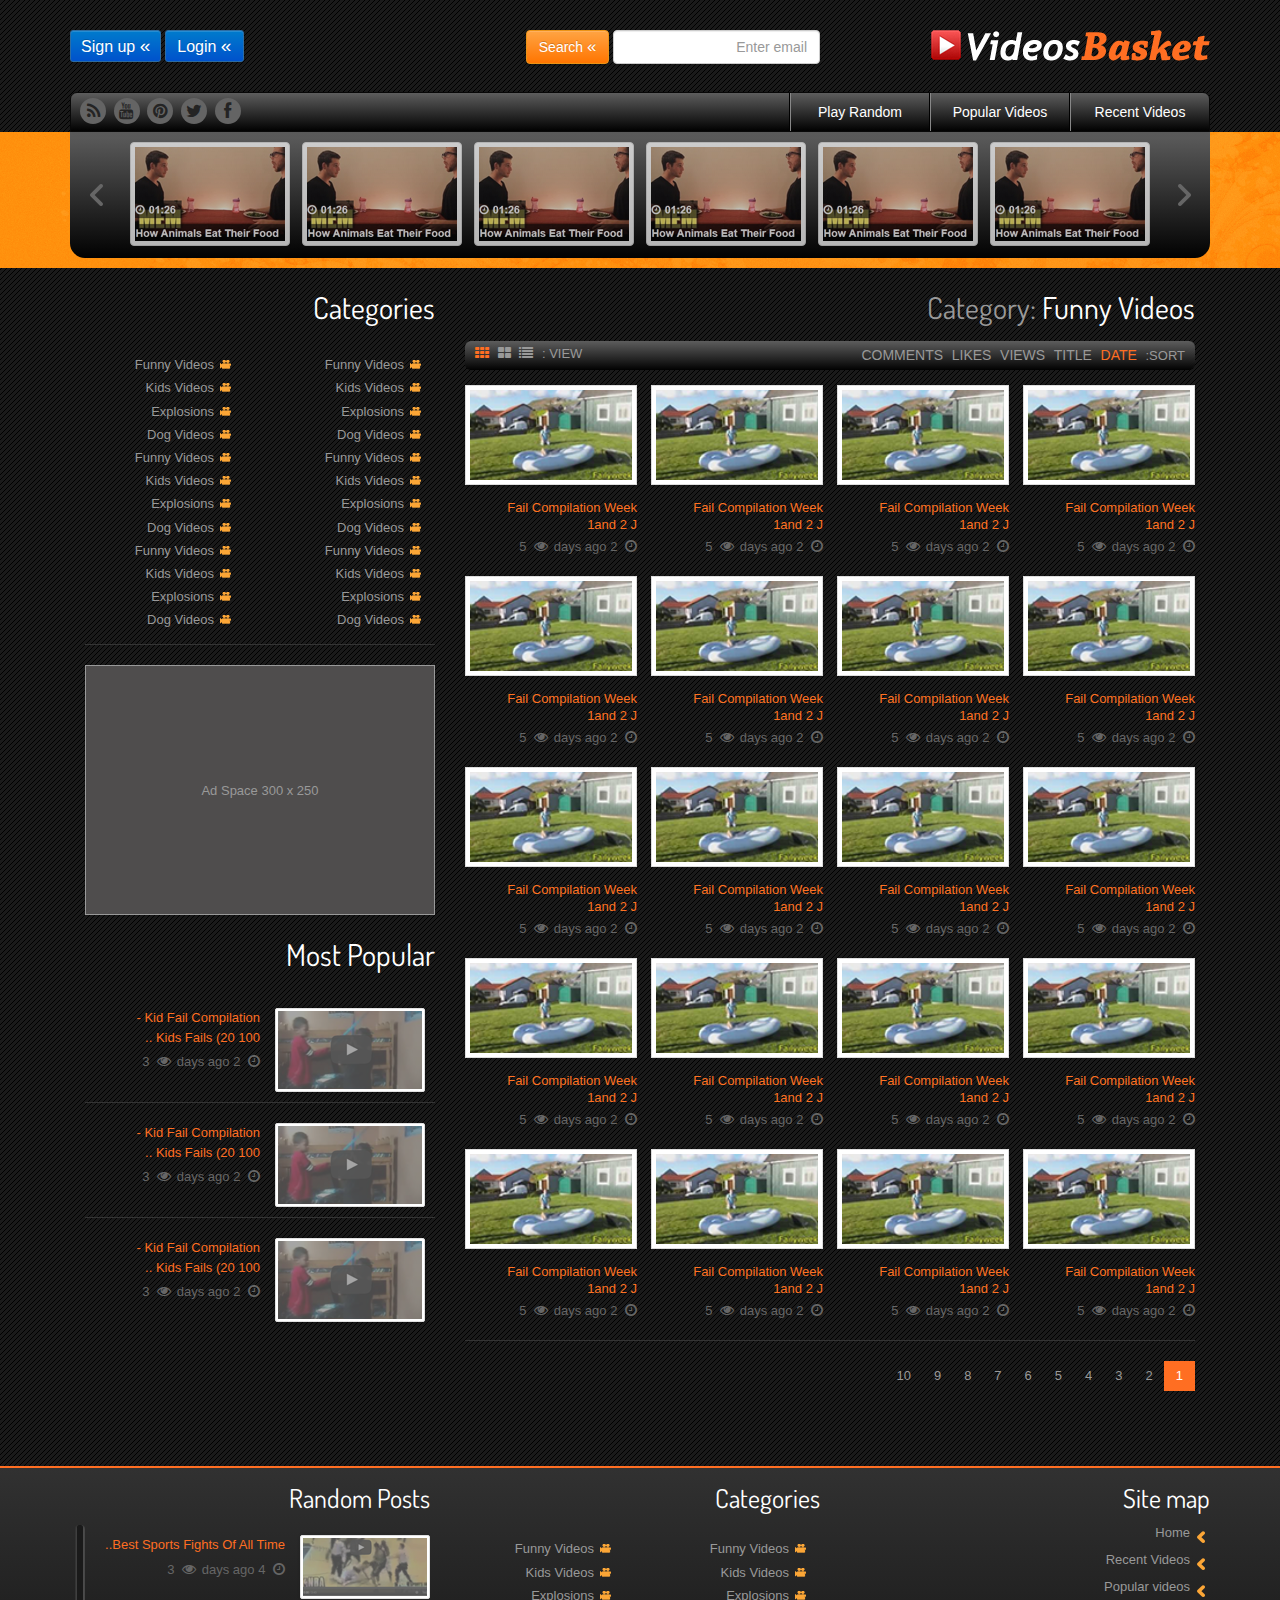
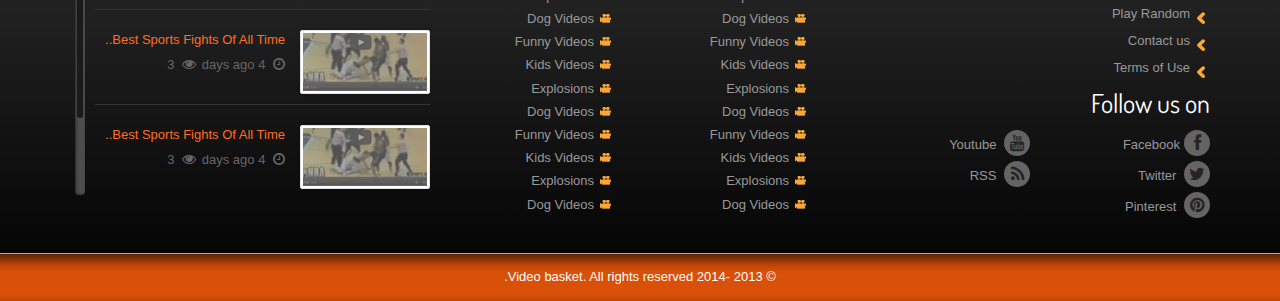
<file: videos-rtl.html>
<!DOCTYPE html PUBLIC "-//W3C//DTD XHTML 1.0 Transitional//EN" "http://www.w3.org/TR/xhtml1/DTD/xhtml1-transitional.dtd">
<!--<!DOCTYPE html PUBLIC "-//W3C//DTD XHTML 1.0 Strict//EN" "http://www.w3.org/TR/xhtml1/DTD/xhtml1-strict.dtd"> -->

<!--[if IE 6]>
<html xmlns="http://www.w3.org/1999/xhtml" id="ie6">
<![endif]-->
<!--[if IE 7]>
<html xmlns="http://www.w3.org/1999/xhtml" id="ie7">
<![endif]-->
<!--[if IE 8]>
<html xmlns="http://www.w3.org/1999/xhtml" id="ie8">
<![endif]-->
<!--[if !(IE 6) | !(IE 7) | !(IE 8)  ]><!-->
<html xmlns="http://www.w3.org/1999/xhtml">
<!--<![endif]-->
<head>

    <meta http-equiv="Content-Type" content="text/html; charset=utf-8" />
    <meta name="viewport" content="width=device-width" />
    
    <title>Funny Videos</title>
    
    
    <link href='http://fonts.googleapis.com/css?family=Dosis:200,300,400,500,600,700,800' rel='stylesheet' type='text/css'>
    <link type="text/css" rel="stylesheet" href="css/bootstrap.css" />
    <link type="text/css" rel="stylesheet" href="css/bootstrap-theme.css" />
    <link type="text/css" rel="stylesheet" href="css/font-awesome.css" />
    <link type="text/css" rel="stylesheet" href="css/jquery.bxslider.css" />
    <link type="text/css" rel="stylesheet" href="css/style.css" />
    <link type="text/css" rel="stylesheet" href="css/rtl.css" />
    
    <!--[if lte IE 8]>
    <link type="text/css" rel="stylesheet" href="css/ie.css" />
    <script type="text/javascript" src="js/modernizr.min.js"></script>
    <![endif]-->
    
    <!--[if lte IE 6]>
    <script type="text/javascript" src="js/belated.js"></script>
    <![endif]-->
    
    <script type="text/javascript" src="js/jquery.js"></script>
    <script type="text/javascript" src="js/bootstrap.js"></script>
    <script type="text/javascript" src="js/jquery.bxslider.js"></script>
    <script type="text/javascript" src="js/scrool-bar.js"></script>
    <script type="text/javascript">
		$(function(){
			$('#scrollbar1').tinyscrollbar();
			$('.bx-slider').bxSlider({
				auto: true,
				pager	:	false
			});
			if($(window).width() > 1200){
				var slides = 6;
			}
			if($(window).width() < 1200){
				var slides = 5;
			}
			if($(window).width() < 979){
				var slides = 3;
			}
			if($(window).width() < 767){
				var slides = 1;
			}
			$('.slider-1').bxSlider({
				auto : true,
				minSlides: slides,
				maxSlides: slides,
				moveSlides: 1,
				slideWidth: 160,
				slideMargin: 12,
				pager:	false
				
			});
		});
    </script>
    
    
</head>

<body>

<div id="container-fluid" class="rtl">

<!--header start -->
<div id="header-wrap">
	<div class="container">
    	<div id="header">
            <div class="row">
                <div class="col-sm-4"><div class="logo"><a href="#"><img src="images/logo.png" alt="" /></a></div></div>
                <div class="col-sm-5">
                	<form class="form-inline" role="form">
                      <div class="form-group">
                        <input type="email" class="form-control " id="exampleInputEmail2" placeholder="Enter email">
                      </div>
                       <button type="submit" class="btn btn-warning"><span class="arrow-right">&raquo;</span> Search</button>
                    </form>
                </div>
                <div class="col-sm-3">
                	<div class="header-right">
                    	<p>
                        	<a href="#myModal" role="button"  data-toggle="modal" class="btn btn-primary btn-sm"><span class="arrow-right">&raquo;</span> Login</a>
                            <a href="#myModal-2" role="button"  data-toggle="modal" class="btn btn-primary btn-sm"><span class="arrow-right">&raquo;</span> Sign up</a>
                        </p>
                    </div>
                </div>
            </div>
        </div>
    </div>
</div>
<!--header end -->
	
<!--main start -->
<div id="main-wrap">
	<div class="container ">
    
        <nav class="navbar navbar-inverse" role="navigation">
        
            <div class="navbar-header visible-xs black-gradient">
            
	            <button type="button" class="navbar-toggle pull-left" data-toggle="collapse" data-target="#navbar-1">
	                <span class="sr-only">Toggle navigation</span>
                    <span class="icon-bar"></span>
                    <span class="icon-bar"></span>
                    <span class="icon-bar"></span>
                </button><!-- navbar-toggle pull-left -->
                
                <div class="pull-right social-bar visible-xs text-right">
                    <a href="#" class="facebook"><span class="icon-facebook"></span></a>
                    <a href="#" class="twitter"><span class="icon-twitter"></span></a>
                    <a href="#" class="pinterest"><span class="icon-pinterest"></span></a>
                    <a href="#" class="youtube"><span class="icon-youtube"></span></a>
                    <a href="#" class="rss"><span class="icon-rss"></span></a>
                </div><!-- pull-right social-bar visible-xs text-right -->
                
            </div><!-- navbar-header visible-xs black-gradient -->
            
            
            <div class="collapse navbar-collapse" id="navbar-1">
                <div class="navbar-inner">
                    <div class="pull-right social-bar hidden-xs text-right">
                        <a href="#" class="facebook"><span class="icon-facebook"></span></a>
                        <a href="#" class="twitter"><span class="icon-twitter"></span></a>
                        <a href="#" class="pinterest"><span class="icon-pinterest"></span></a>
                        <a href="#" class="youtube"><span class="icon-youtube"></span></a>
                        <a href="#" class="rss"><span class="icon-rss"></span></a>
                    </div><!-- pull-right social-bar hidden-xs text-right -->
                    
                    <ul class="nav nav-justified">
                        <li><a href="#">Recent Videos</a></li>
                        <li><a href="#">Popular Videos</a></li>
                        <li><a href="#">Play Random</a></li>
                    </ul><!-- nav nav-justified --->
                    
                    
                </div><!-- navbar-inner -->
                
            </div><!-- collapse navbar-collapse -->
            
        </nav><!-- navbar navbar-inverse -->
        
    </div><!--container-->
    
    <div class="banner-warp">
    	<div class="container">
        	<div class="slider-wrap black-gradient">
            	<ul class="slider-1">
                	<li>
                        <a href="#">
                        	<img class="thumbnail img-dull" src="images/slider-img.png" alt="" />
	                        <i class="icon-play"></i>
                        </a>
                    </li>
                    <li>
                        <a href="#">
                        	<img class="thumbnail img-dull" src="images/slider-img.png" alt="" />
	                        <i class="icon-play"></i>
                        </a>
                    </li>
                    <li>
                        <a href="#">
                        	<img class="thumbnail img-dull" src="images/slider-img.png" alt="" />
	                        <i class="icon-play"></i>
                        </a>
                    </li>
                    <li>
                        <a href="#">
                        	<img class="thumbnail img-dull" src="images/slider-img.png" alt="" />
	                        <i class="icon-play"></i>
                        </a>
                    </li>
                    <li>
                        <a href="#">
                        	<img class="thumbnail img-dull" src="images/slider-img.png" alt="" />
	                        <i class="icon-play"></i>
                        </a>
                    </li>
                    <li>
                        <a href="#">
                        	<img class="thumbnail img-dull" src="images/slider-img.png" alt="" />
	                        <i class="icon-play"></i>
                        </a>
                    </li>
                    <li>
                        <a href="#">
                        	<img class="thumbnail img-dull" src="images/slider-img.png" alt="" />
	                        <i class="icon-play"></i>
                        </a>
                    </li>
                    <li>
                        <a href="#">
                        	<img class="thumbnail img-dull" src="images/slider-img.png" alt="" />
	                        <i class="icon-play"></i>
                        </a>
                    </li>
                    <li>
                        <a href="#">
                        	<img class="thumbnail img-dull" src="images/slider-img.png" alt="" />
	                        <i class="icon-play"></i>
                        </a>
                    </li>
                    <li>
                        <a href="#">
                        	<img class="thumbnail img-dull" src="images/slider-img.png" alt="" />
	                        <i class="icon-play"></i>
                        </a>
                    </li>
                </ul>
            </div>
        </div>
    </div>
    <div class="container">
        <div id="main">
            <div class="main-inner">
                <div class="row">
                    <div class="col-sm-8" id="contents">
                        <h2><span class="gray-color">Category: </span>Funny Videos</h2>
                        <div class="sorting-wrap black-gradient">
                        	<div class="row">
                            	<div class="col-xs-8">
                                	<span>SORT:</span>
                                    <a href="#" class="active">DATE</a>
                                    <a href="#">TITLE</a>
                                    <a href="#">VIEWS</a>
                                    <a href="#">LIKES</a>
                                    <a href="#">COMMENTS</a>
                                </div>
                                <div class="col-xs-4 text-right">
                                	<span>VIEW :</span>
                                    <a href="#"><span class="icon-list"></span></a>
                                    <a href="#"><span class="icon-th-large"></span></a>
                                    <a href="#" class="active"><span class="icon-th"></span></a>
                                </div>
                            </div>
                        </div>
                        
                        <div class=" row video-thumb-wrap">
	                        <div class="col-sm-3">
                                <div class="photo">
                                    <a href="#">
                                    	<img class="img-thumbnail" alt="" src="images/video-thumb.png">
                                    	<i class="icon-play"></i>
                                    </a>
                                </div>
                                <div class="video-info">
                                    <a href="#">Fail Compilation Week <br />
									1and 2 J</a>
                                    <div class="comment-section">
                                        <em class="icon-time"></em> <span> 2 days ago</span>
                                        <em class="icon-eye-open"></em> <span> 5</span>
                                    </div>
                                </div>
                            </div><!-- thumb -->
                            <div class="col-sm-3">
                                <div class="photo">
                                    <a href="#">
                                    	<img class="img-thumbnail" alt="" src="images/video-thumb.png">
                                    	<i class="icon-play"></i>
                                    </a>
                                </div>
                                <div class="video-info">
                                    <a href="#">Fail Compilation Week <br />
									1and 2 J</a>
                                    <div class="comment-section">
                                        <em class="icon-time"></em> <span> 2 days ago</span>
                                        <em class="icon-eye-open"></em> <span> 5</span>
                                    </div>
                                </div>
                            </div><!-- thumb -->
                            <div class="col-sm-3">
                                <div class="photo">
                                    <a href="#">
                                    	<img class="img-thumbnail" alt="" src="images/video-thumb.png">
                                    	<i class="icon-play"></i>
                                    </a>
                                </div>
                                <div class="video-info">
                                    <a href="#">Fail Compilation Week <br />
									1and 2 J</a>
                                    <div class="comment-section">
                                        <em class="icon-time"></em> <span> 2 days ago</span>
                                        <em class="icon-eye-open"></em> <span> 5</span>
                                    </div>
                                </div>
                            </div><!-- thumb -->
                            <div class="col-sm-3">
                                <div class="photo">
                                    <a href="#">
                                    	<img class="img-thumbnail" alt="" src="images/video-thumb.png">
                                    	<i class="icon-play"></i>
                                    </a>
                                </div>
                                <div class="video-info">
                                    <a href="#">Fail Compilation Week <br />
									1and 2 J</a>
                                    <div class="comment-section">
                                        <em class="icon-time"></em> <span> 2 days ago</span>
                                        <em class="icon-eye-open"></em> <span> 5</span>
                                    </div>
                                </div>
                            </div><!-- thumb -->
                            <div class="col-sm-3">
                                <div class="photo">
                                    <a href="#">
                                    	<img class="img-thumbnail" alt="" src="images/video-thumb.png">
                                    	<i class="icon-play"></i>
                                    </a>
                                </div>
                                <div class="video-info">
                                    <a href="#">Fail Compilation Week <br />
									1and 2 J</a>
                                    <div class="comment-section">
                                        <em class="icon-time"></em> <span> 2 days ago</span>
                                        <em class="icon-eye-open"></em> <span> 5</span>
                                    </div>
                                </div>
                            </div><!-- thumb -->
                            <div class="col-sm-3">
                                <div class="photo">
                                    <a href="#">
                                    	<img class="img-thumbnail" alt="" src="images/video-thumb.png">
                                    	<i class="icon-play"></i>
                                    </a>
                                </div>
                                <div class="video-info">
                                    <a href="#">Fail Compilation Week <br />
									1and 2 J</a>
                                    <div class="comment-section">
                                        <em class="icon-time"></em> <span> 2 days ago</span>
                                        <em class="icon-eye-open"></em> <span> 5</span>
                                    </div>
                                </div>
                            </div><!-- thumb -->
                            <div class="col-sm-3">
                                <div class="photo">
                                    <a href="#">
                                    	<img class="img-thumbnail" alt="" src="images/video-thumb.png">
                                    	<i class="icon-play"></i>
                                    </a>
                                </div>
                                <div class="video-info">
                                    <a href="#">Fail Compilation Week <br />
									1and 2 J</a>
                                    <div class="comment-section">
                                        <em class="icon-time"></em> <span> 2 days ago</span>
                                        <em class="icon-eye-open"></em> <span> 5</span>
                                    </div>
                                </div>
                            </div><!-- thumb -->
                            <div class="col-sm-3">
                                <div class="photo">
                                    <a href="#">
                                    	<img class="img-thumbnail" alt="" src="images/video-thumb.png">
                                    	<i class="icon-play"></i>
                                    </a>
                                </div>
                                <div class="video-info">
                                    <a href="#">Fail Compilation Week <br />
									1and 2 J</a>
                                    <div class="comment-section">
                                        <em class="icon-time"></em> <span> 2 days ago</span>
                                        <em class="icon-eye-open"></em> <span> 5</span>
                                    </div>
                                </div>
                            </div><!-- thumb -->
                            
                            <div class="col-sm-3">
                                <div class="photo">
                                    <a href="#">
                                    	<img class="img-thumbnail" alt="" src="images/video-thumb.png">
                                    	<i class="icon-play"></i>
                                    </a>
                                </div>
                                <div class="video-info">
                                    <a href="#">Fail Compilation Week <br />
									1and 2 J</a>
                                    <div class="comment-section">
                                        <em class="icon-time"></em> <span> 2 days ago</span>
                                        <em class="icon-eye-open"></em> <span> 5</span>
                                    </div>
                                </div>
                            </div><!-- thumb -->
                            <div class="col-sm-3">
                                <div class="photo">
                                    <a href="#">
                                    	<img class="img-thumbnail" alt="" src="images/video-thumb.png">
                                    	<i class="icon-play"></i>
                                    </a>
                                </div>
                                <div class="video-info">
                                    <a href="#">Fail Compilation Week <br />
									1and 2 J</a>
                                    <div class="comment-section">
                                        <em class="icon-time"></em> <span> 2 days ago</span>
                                        <em class="icon-eye-open"></em> <span> 5</span>
                                    </div>
                                </div>
                            </div><!-- thumb -->
                            <div class="col-sm-3">
                                <div class="photo">
                                    <a href="#">
                                    	<img class="img-thumbnail" alt="" src="images/video-thumb.png">
                                    	<i class="icon-play"></i>
                                    </a>
                                </div>
                                <div class="video-info">
                                    <a href="#">Fail Compilation Week <br />
									1and 2 J</a>
                                    <div class="comment-section">
                                        <em class="icon-time"></em> <span> 2 days ago</span>
                                        <em class="icon-eye-open"></em> <span> 5</span>
                                    </div>
                                </div>
                            </div><!-- thumb -->
                            <div class="col-sm-3">
                                <div class="photo">
                                    <a href="#">
                                    	<img class="img-thumbnail" alt="" src="images/video-thumb.png">
                                    	<i class="icon-play"></i>
                                    </a>
                                </div>
                                <div class="video-info">
                                    <a href="#">Fail Compilation Week <br />
									1and 2 J</a>
                                    <div class="comment-section">
                                        <em class="icon-time"></em> <span> 2 days ago</span>
                                        <em class="icon-eye-open"></em> <span> 5</span>
                                    </div>
                                </div>
                            </div><!-- thumb -->
                            <div class="col-sm-3">
                                <div class="photo">
                                    <a href="#">
                                    	<img class="img-thumbnail" alt="" src="images/video-thumb.png">
                                    	<i class="icon-play"></i>
                                    </a>
                                </div>
                                <div class="video-info">
                                    <a href="#">Fail Compilation Week <br />
									1and 2 J</a>
                                    <div class="comment-section">
                                        <em class="icon-time"></em> <span> 2 days ago</span>
                                        <em class="icon-eye-open"></em> <span> 5</span>
                                    </div>
                                </div>
                            </div><!-- thumb -->
                            <div class="col-sm-3">
                                <div class="photo">
                                    <a href="#">
                                    	<img class="img-thumbnail" alt="" src="images/video-thumb.png">
                                    	<i class="icon-play"></i>
                                    </a>
                                </div>
                                <div class="video-info">
                                    <a href="#">Fail Compilation Week <br />
									1and 2 J</a>
                                    <div class="comment-section">
                                        <em class="icon-time"></em> <span> 2 days ago</span>
                                        <em class="icon-eye-open"></em> <span> 5</span>
                                    </div>
                                </div>
                            </div><!-- thumb -->
                            <div class="col-sm-3">
                                <div class="photo">
                                    <a href="#">
                                    	<img class="img-thumbnail" alt="" src="images/video-thumb.png">
                                    	<i class="icon-play"></i>
                                    </a>
                                </div>
                                <div class="video-info">
                                    <a href="#">Fail Compilation Week <br />
									1and 2 J</a>
                                    <div class="comment-section">
                                        <em class="icon-time"></em> <span> 2 days ago</span>
                                        <em class="icon-eye-open"></em> <span> 5</span>
                                    </div>
                                </div>
                            </div><!-- thumb -->
                            <div class="col-sm-3">
                                <div class="photo">
                                    <a href="#">
                                    	<img class="img-thumbnail" alt="" src="images/video-thumb.png">
                                    	<i class="icon-play"></i>
                                    </a>
                                </div>
                                <div class="video-info">
                                    <a href="#">Fail Compilation Week <br />
									1and 2 J</a>
                                    <div class="comment-section">
                                        <em class="icon-time"></em> <span> 2 days ago</span>
                                        <em class="icon-eye-open"></em> <span> 5</span>
                                    </div>
                                </div>
                            </div><!-- thumb -->
                            <div class="col-sm-3">
                                <div class="photo">
                                    <a href="#">
                                    	<img class="img-thumbnail" alt="" src="images/video-thumb.png">
                                    	<i class="icon-play"></i>
                                    </a>
                                </div>
                                <div class="video-info">
                                    <a href="#">Fail Compilation Week <br />
									1and 2 J</a>
                                    <div class="comment-section">
                                        <em class="icon-time"></em> <span> 2 days ago</span>
                                        <em class="icon-eye-open"></em> <span> 5</span>
                                    </div>
                                </div>
                            </div><!-- thumb -->
                            <div class="col-sm-3">
                                <div class="photo">
                                    <a href="#">
                                    	<img class="img-thumbnail" alt="" src="images/video-thumb.png">
                                    	<i class="icon-play"></i>
                                    </a>
                                </div>
                                <div class="video-info">
                                    <a href="#">Fail Compilation Week <br />
									1and 2 J</a>
                                    <div class="comment-section">
                                        <em class="icon-time"></em> <span> 2 days ago</span>
                                        <em class="icon-eye-open"></em> <span> 5</span>
                                    </div>
                                </div>
                            </div><!-- thumb -->
                            <div class="col-sm-3">
                                <div class="photo">
                                    <a href="#">
                                    	<img class="img-thumbnail" alt="" src="images/video-thumb.png">
                                    	<i class="icon-play"></i>
                                    </a>
                                </div>
                                <div class="video-info">
                                    <a href="#">Fail Compilation Week <br />
									1and 2 J</a>
                                    <div class="comment-section">
                                        <em class="icon-time"></em> <span> 2 days ago</span>
                                        <em class="icon-eye-open"></em> <span> 5</span>
                                    </div>
                                </div>
                            </div><!-- thumb -->
                            <div class="col-sm-3">
                                <div class="photo">
                                    <a href="#">
                                    	<img class="img-thumbnail" alt="" src="images/video-thumb.png">
                                    	<i class="icon-play"></i>
                                    </a>
                                </div>
                                <div class="video-info">
                                    <a href="#">Fail Compilation Week <br />
									1and 2 J</a>
                                    <div class="comment-section">
                                        <em class="icon-time"></em> <span> 2 days ago</span>
                                        <em class="icon-eye-open"></em> <span> 5</span>
                                    </div>
                                </div>
                            </div><!-- thumb -->
                        </div><!-- clearfix video-thumb-wrap -->
                        <div class="pagination-wrap">
                        	<ul class="pagination theme-pagination">
                            	<li class="active"><a href="#">1</a></li>
                                <li><a href="#">2</a></li>
                                <li><a href="#">3</a></li>
                                <li><a href="#">4</a></li>
                                <li><a href="#">5</a></li>
                                <li><a href="#">6</a></li>
                                <li><a href="#">7</a></li>
                                <li><a href="#">8</a></li>
                                <li><a href="#">9</a></li>
                                <li><a href="#">10</a></li>
                            </ul>
                        </div>
                        	
		            </div><!--contents -->
                    <div class="col-sm-4" id="sidebar">
                    	<div class="sidebar-section">
                            <h3>Categories</h3>
                            <div id="categories">
                            	<div class="row">
                                	<div class="col-sm-6">
                                    	<div class="cat-list">
                                        	<li><a href="#">Funny Videos</a></li>
                                            <li><a href="#">Kids Videos</a></li>
                                            <li><a href="#">Explosions</a></li>
                                            <li><a href="#">Dog Videos</a></li>
                                            <li><a href="#">Funny Videos</a></li>
                                            <li><a href="#">Kids Videos</a></li>
                                            <li><a href="#">Explosions</a></li>
                                            <li><a href="#">Dog Videos</a></li>
                                            <li><a href="#">Funny Videos</a></li>
                                            <li><a href="#">Kids Videos</a></li>
                                            <li><a href="#">Explosions</a></li>
                                            <li><a href="#">Dog Videos</a></li>
                                        </div>
                                    </div>
                                    <div class="col-sm-6">
                                    	<div class="cat-list">
                                        	<li><a href="#">Funny Videos</a></li>
                                            <li><a href="#">Kids Videos</a></li>
                                            <li><a href="#">Explosions</a></li>
                                            <li><a href="#">Dog Videos</a></li>
                                            <li><a href="#">Funny Videos</a></li>
                                            <li><a href="#">Kids Videos</a></li>
                                            <li><a href="#">Explosions</a></li>
                                            <li><a href="#">Dog Videos</a></li>
                                            <li><a href="#">Funny Videos</a></li>
                                            <li><a href="#">Kids Videos</a></li>
                                            <li><a href="#">Explosions</a></li>
                                            <li><a href="#">Dog Videos</a></li>
                                        </div>
                                    </div>
                                </div>
                            </div>
                        </div>
                        <div class="sidebar-section">
                            <div class="placeholder300_250 placeholder">
                                <p>Ad Space 300 x 250
                                </p>
                            </div>
						</div>
                    	<div class="sidebar-section">
                            <h3>Most Popular</h3>
                            <div class="video-rated">
                            	<ul>
                                	<li>
                                    	<div class="video-rated-photo">
                                        	<a href="#">
                                            	<img class="img-dull" alt="" src="images/video-mediun.png">
                                                <i class="icon-play"></i>
                                            </a>
                                        </div>
                                        <div class="video-rated-info">
                                        	<h4>Kid Fail Compilation - <br>
												100 Kids Fails (20 ..</h4>
                                            <div class="comment-section">
                                            	<em class="icon-time"></em> <span> 2 days ago</span>
                                                <em class="icon-eye-open"></em> <span> 3</span>
                                            </div>
                                        </div>
                                        <div class="cl"></div>
                                    </li>
                                    <li>
                                    	<div class="video-rated-photo">
                                        	<a href="#">
                                            	<img class="img-dull" alt="" src="images/video-mediun.png">
                                                <i class="icon-play"></i>
                                            </a>
                                        </div>
                                        <div class="video-rated-info">
                                        	<h4>Kid Fail Compilation - <br>
												100 Kids Fails (20 ..</h4>
                                            <div class="comment-section">
                                            	<em class="icon-time"></em> <span> 2 days ago</span>
                                                <em class="icon-eye-open"></em> <span> 3</span>
                                            </div>
                                        </div>
                                        <div class="cl"></div>
                                    </li>
                                    <li>
                                    	<div class="video-rated-photo">
                                        	<a href="#">
                                            	<img class="img-dull" alt="" src="images/video-mediun.png">
                                                <i class="icon-play"></i>
                                            </a>
                                        </div>
                                        <div class="video-rated-info">
                                        	<h4>Kid Fail Compilation - <br>
												100 Kids Fails (20 ..</h4>
                                            <div class="comment-section">
                                            	<em class="icon-time"></em> <span> 2 days ago</span>
                                                <em class="icon-eye-open"></em> <span> 3</span>
                                            </div>
                                        </div>
                                        <div class="cl"></div>
                                    </li>
                                </ul>
                            </div>
                        </div><!--sidebar-section -->
                    </div><!--sidebar -->
                </div>
            </div>
            
        </div><!--main -->
    </div><!-- container -->
</div>
<!--main-->


<!--footer start -->
<div id="footer-wrap">
	<div class="container">
        <div id="footer">
            
            <div class="row">
                <div class="col-sm-4">
                    <h3>Site map</h3>
                    <ul class="footer-list">
                        <li><a href="#">Home</a></li>
                        <li><a href="#">Recent Videos</a></li>
                        <li><a href="#">Popular videos</a></li>
                        <li><a href="#">Play Random</a></li>
                        <li><a href="#">Contact us</a></li>
                        <li><a href="#">Terms of Use</a></li>
                    </ul>
                    <h3>Follow us on</h3>
                    <div class="social-bar">
                        <ul class="list-unstyled clearfix">
                            <li><a class="facebook" href="#"><span class="icon-facebook"></span></a>Facebook</li>
                            <li><a class="youtube" href="#"><span class="icon-youtube"></span></a> Youtube</li>
                            <li><a class="twitter" href="#"><span class="icon-twitter"></span></a> Twitter</li>
                            <li><a class="rss" href="#"><span class="icon-rss"></span></a> RSS</li>
                            <li><a class="pinterest" href="#"><span class="icon-pinterest"></span></a> Pinterest</li>
                        </ul>
                    </div>
                    
                </div>
                <div class="col-sm-4">
                    <h3>Categories</h3>
                    <div id="categories">
                        <div class="row">
                            <div class="col-sm-6">
                                <div class="cat-list">
                                    <li><a href="#">Funny Videos</a></li>
                                    <li><a href="#">Kids Videos</a></li>
                                    <li><a href="#">Explosions</a></li>
                                    <li><a href="#">Dog Videos</a></li>
                                    <li><a href="#">Funny Videos</a></li>
                                    <li><a href="#">Kids Videos</a></li>
                                    <li><a href="#">Explosions</a></li>
                                    <li><a href="#">Dog Videos</a></li>
                                    <li><a href="#">Funny Videos</a></li>
                                    <li><a href="#">Kids Videos</a></li>
                                    <li><a href="#">Explosions</a></li>
                                    <li><a href="#">Dog Videos</a></li>
                                </div>
                            </div>
                            <div class="col-sm-6">
                                <div class="cat-list">
                                    <li><a href="#">Funny Videos</a></li>
                                    <li><a href="#">Kids Videos</a></li>
                                    <li><a href="#">Explosions</a></li>
                                    <li><a href="#">Dog Videos</a></li>
                                    <li><a href="#">Funny Videos</a></li>
                                    <li><a href="#">Kids Videos</a></li>
                                    <li><a href="#">Explosions</a></li>
                                    <li><a href="#">Dog Videos</a></li>
                                    <li><a href="#">Funny Videos</a></li>
                                    <li><a href="#">Kids Videos</a></li>
                                    <li><a href="#">Explosions</a></li>
                                    <li><a href="#">Dog Videos</a></li>
                                </div>
                            </div>
                        </div>
                    </div>
                </div>
                <div class="col-sm-4">
                    <h3>Random Posts </h3>
                    <div class="video-rated">
                    <div id="scrollbar1">
                    <div class="scrollbar"><div class="track"><div class="thumb"><div class="end"></div></div></div></div>
                    <div class="viewport">
                        <div class="overview">
                        <div class="scroll-section">
                            <ul>
                                <li>
                                    <div class="video-rated-photo">
                                        <a href="#">
                                            <img class="img-dull" alt="" src="images/video-small-1.png">
                                            <i class="icon-play"></i>
                                        </a>
                                    </div>
                                    <div class="video-rated-info">
                                        <h4>Best Sports Fights Of All Time..</h4>
                                        <div class="comment-section">
                                            <em class="icon-time"></em> <span> 4 days ago</span>
                                            <em class="icon-eye-open"></em> <span> 3</span>
                                        </div>
                                    </div>
                                    <div class="cl"></div>
                                </li>
                                <li>
                                    <div class="video-rated-photo">
                                        <a href="#">
                                            <img class="img-dull" alt="" src="images/video-small-1.png">
                                            <i class="icon-play"></i>
                                        </a>
                                    </div>
                                    <div class="video-rated-info">
                                        <h4>Best Sports Fights Of All Time..</h4>
                                        <div class="comment-section">
                                            <em class="icon-time"></em> <span> 4 days ago</span>
                                            <em class="icon-eye-open"></em> <span> 3</span>
                                        </div>
                                    </div>
                                    <div class="cl"></div>
                                </li>
                                <li>
                                    <div class="video-rated-photo">
                                        <a href="#">
                                            <img class="img-dull" alt="" src="images/video-small-1.png">
                                            <i class="icon-play"></i>
                                        </a>
                                    </div>
                                    <div class="video-rated-info">
                                        <h4>Best Sports Fights Of All Time..</h4>
                                        <div class="comment-section">
                                            <em class="icon-time"></em> <span> 4 days ago</span>
                                            <em class="icon-eye-open"></em> <span> 3</span>
                                        </div>
                                    </div>
                                    <div class="cl"></div>
                                </li>
                                <li>
                                    <div class="video-rated-photo">
                                        <a href="#">
                                            <img class="img-dull" alt="" src="images/video-small-1.png">
                                            <i class="icon-play"></i>
                                        </a>
                                    </div>
                                    <div class="video-rated-info">
                                        <h4>Best Sports Fights Of All Time..</h4>
                                        <div class="comment-section">
                                            <em class="icon-time"></em> <span> 4 days ago</span>
                                            <em class="icon-eye-open"></em> <span> 3</span>
                                        </div>
                                    </div>
                                    <div class="cl"></div>
                                </li>
                            </ul>
                        </div>
                        </div>
                    </div>
                    </div>
                    </div><!-- video-rated -->
                </div><!-- col-sm-4 -->
            </div><!-- row -->
        </div><!--footer -->
    </div><!-- container -->
    <div id="footer-bot-wrap">
        <div class="container">
            &copy; 2013 -2014 Video basket. All rights reserved.
        </div>
    </div>
</div>
<!--footer end -->

</div><!--container-fluid -->
<div id="myModal" class="modal fade signin-model" tabindex="-1" role="dialog" aria-labelledby="myModalLabel" aria-hidden="true">
    <div class="model-wrap">
        <div class="modal-header">
        <button type="button" class="close" data-dismiss="modal" aria-hidden="true">×</button>
        <h3 id="myModalLabel">Log In</h3>
        </div>
        <div class="modal-body">
            <form  class="row">
                <div class="col-sm-12">
                <label>Enter Your Email Address</label>    
                <p><input type="text" placeholder="Plese Enter Your Email Address" class="form-control"></p>
                <label>Enter Your Password</label>    
                <p><input type="text" placeholder="Password" class="form-control"></p>
                <p class="clearfix"><button class="btn btn-primary col-sm-6">Log In</button></p>
                <p><label>OR</label></p>
                <p class="clearfix"><button class="btn btn-primary col-sm-6"><span class="icon-facebook"></span> Log In with Facebook</button></p>
                <p class="clearfix"><button class="btn btn-info col-sm-6"><span class="icon-twitter"></span> Log In with Twitter </button></p>
                </div>
            </form>
        </div>
    </div>
</div>



<div id="myModal-2" class="modal fade signin-model" tabindex="-1" role="dialog" aria-labelledby="myModalLabel" aria-hidden="true">
    <div class="model-wrap">
        <div class="modal-header">
        <button type="button" class="close" data-dismiss="modal" aria-hidden="true">×</button>
        <h3 id="myModalLabel">Sign Up</h3>
        </div>
        <div class="modal-body">
            <form  class="row">
                <div class="col-sm-12">
                    <label>Name</label>    
                    <p><input type="text" placeholder="Full Name" class="form-control"></p>
                    <label>User Name</label>    
                    <p><input type="text" placeholder="Choose a User Name" class="form-control"></p>
                    <label>Email Address</label>    
                    <p><input type="text" placeholder="Plese Enter Your Email Address" class="form-control"></p>
                    <label>Password</label>    
                    <p><input type="text" placeholder="Password" class="form-control"></p>
                    <label>Confirm Password</label>    
                    <p><input type="text" placeholder="Confirm Password" class="form-control"></p>
                    <button class="btn btn-primary col-sm-6 col-xs-6">Sign Up</button>
                </div>
            </form>
        </div>
    </div>
</div>
</body>
</html>
</file>
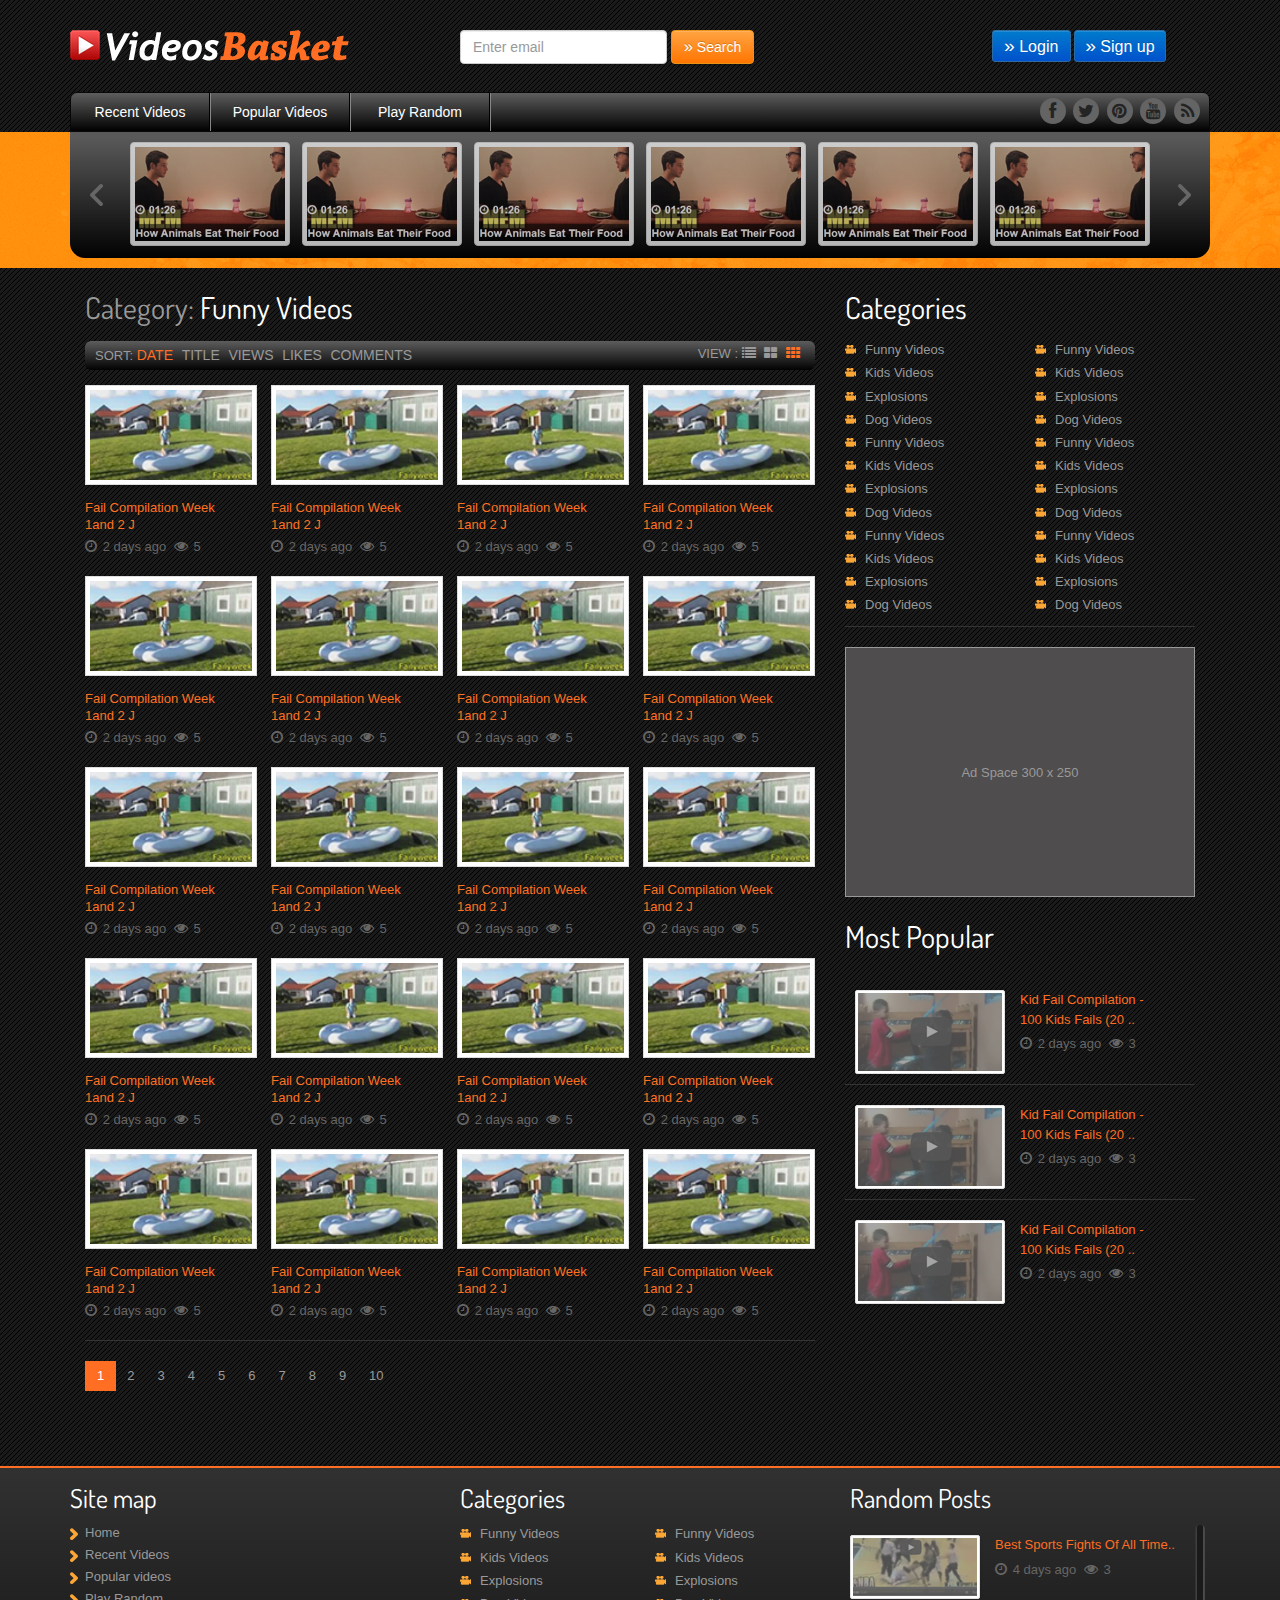
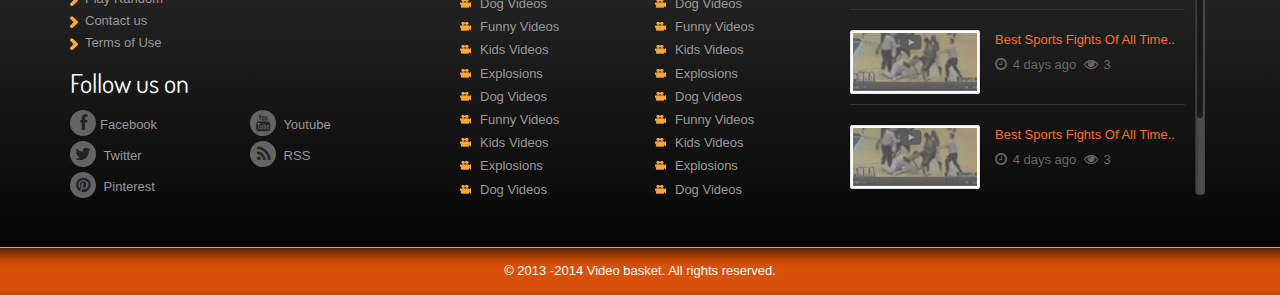
<file: videos.html>
<!DOCTYPE html PUBLIC "-//W3C//DTD XHTML 1.0 Transitional//EN" "http://www.w3.org/TR/xhtml1/DTD/xhtml1-transitional.dtd">
<!--<!DOCTYPE html PUBLIC "-//W3C//DTD XHTML 1.0 Strict//EN" "http://www.w3.org/TR/xhtml1/DTD/xhtml1-strict.dtd"> -->

<!--[if IE 6]>
<html xmlns="http://www.w3.org/1999/xhtml" id="ie6">
<![endif]-->
<!--[if IE 7]>
<html xmlns="http://www.w3.org/1999/xhtml" id="ie7">
<![endif]-->
<!--[if IE 8]>
<html xmlns="http://www.w3.org/1999/xhtml" id="ie8">
<![endif]-->
<!--[if !(IE 6) | !(IE 7) | !(IE 8)  ]><!-->
<html xmlns="http://www.w3.org/1999/xhtml">
<!--<![endif]-->
<head>

    <meta http-equiv="Content-Type" content="text/html; charset=utf-8" />
    <meta name="viewport" content="width=device-width" />
    
    <title>Funny Videos</title>
    
    
    <link href='http://fonts.googleapis.com/css?family=Dosis:200,300,400,500,600,700,800' rel='stylesheet' type='text/css'>
    <link type="text/css" rel="stylesheet" href="css/bootstrap.css" />
    <link type="text/css" rel="stylesheet" href="css/bootstrap-theme.css" />
    <link type="text/css" rel="stylesheet" href="css/font-awesome.css" />
    <link type="text/css" rel="stylesheet" href="css/jquery.bxslider.css" />
    <link type="text/css" rel="stylesheet" href="css/style.css" />
    <link type="text/css" rel="stylesheet" href="css/rtl.css" />
    
    <!--[if lte IE 8]>
    <link type="text/css" rel="stylesheet" href="css/ie.css" />
    <script type="text/javascript" src="js/modernizr.min.js"></script>
    <![endif]-->
    
    <!--[if lte IE 6]>
    <script type="text/javascript" src="js/belated.js"></script>
    <![endif]-->
    
    <script type="text/javascript" src="js/jquery.js"></script>
    <script type="text/javascript" src="js/bootstrap.js"></script>
    <script type="text/javascript" src="js/jquery.bxslider.js"></script>
    <script type="text/javascript" src="js/scrool-bar.js"></script>
    <script type="text/javascript">
		$(function(){
			$('#scrollbar1').tinyscrollbar();
			$('.bx-slider').bxSlider({
				auto: true,
				pager	:	false
			});
			if($(window).width() > 1200){
				var slides = 6;
			}
			if($(window).width() < 1200){
				var slides = 5;
			}
			if($(window).width() < 979){
				var slides = 3;
			}
			if($(window).width() < 767){
				var slides = 1;
			}
			$('.slider-1').bxSlider({
				auto : true,
				minSlides: slides,
				maxSlides: slides,
				moveSlides: 1,
				slideWidth: 160,
				slideMargin: 12,
				pager:	false
				
			});
		});
    </script>
    
    
</head>

<body>

<div id="container-fluid">

<!--header start -->
<div id="header-wrap">
	<div class="container">
    	<div id="header">
            <div class="row">
                <div class="col-sm-4"><div class="logo"><a href="#"><img src="images/logo.png" alt="" /></a></div></div>
                <div class="col-sm-5">
                	<form class="form-inline" role="form">
                      <div class="form-group">
                        <input type="email" class="form-control " id="exampleInputEmail2" placeholder="Enter email">
                      </div>
                       <button type="submit" class="btn btn-warning"><span class="arrow-right">&raquo;</span> Search</button>
                    </form>
                </div>
                <div class="col-sm-3">
                	<div class="header-right">
                    	<p>
                        	<a href="#myModal" role="button"  data-toggle="modal" class="btn btn-primary btn-sm"><span class="arrow-right">&raquo;</span> Login</a>
                            <a href="#myModal-2" role="button"  data-toggle="modal" class="btn btn-primary btn-sm"><span class="arrow-right">&raquo;</span> Sign up</a>
                        </p>
                    </div>
                </div>
            </div>
        </div>
    </div>
</div>
<!--header end -->
	
<!--main start -->
<div id="main-wrap">
	<div class="container ">
    
        <nav class="navbar navbar-inverse" role="navigation">
        
            <div class="navbar-header visible-xs black-gradient">
            
	            <button type="button" class="navbar-toggle pull-left" data-toggle="collapse" data-target="#navbar-1">
	                <span class="sr-only">Toggle navigation</span>
                    <span class="icon-bar"></span>
                    <span class="icon-bar"></span>
                    <span class="icon-bar"></span>
                </button><!-- navbar-toggle pull-left -->
                
                <div class="pull-right social-bar visible-xs text-right">
                    <a href="#" class="facebook"><span class="icon-facebook"></span></a>
                    <a href="#" class="twitter"><span class="icon-twitter"></span></a>
                    <a href="#" class="pinterest"><span class="icon-pinterest"></span></a>
                    <a href="#" class="youtube"><span class="icon-youtube"></span></a>
                    <a href="#" class="rss"><span class="icon-rss"></span></a>
                </div><!-- pull-right social-bar visible-xs text-right -->
                
            </div><!-- navbar-header visible-xs black-gradient -->
            
            
            <div class="collapse navbar-collapse" id="navbar-1">
                <div class="navbar-inner">
                    <div class="pull-right social-bar hidden-xs text-right">
                        <a href="#" class="facebook"><span class="icon-facebook"></span></a>
                        <a href="#" class="twitter"><span class="icon-twitter"></span></a>
                        <a href="#" class="pinterest"><span class="icon-pinterest"></span></a>
                        <a href="#" class="youtube"><span class="icon-youtube"></span></a>
                        <a href="#" class="rss"><span class="icon-rss"></span></a>
                    </div><!-- pull-right social-bar hidden-xs text-right -->
                    
                    <ul class="nav nav-justified">
                        <li><a href="#">Recent Videos</a></li>
                        <li><a href="#">Popular Videos</a></li>
                        <li><a href="#">Play Random</a></li>
                    </ul><!-- nav nav-justified --->
                    
                    
                </div><!-- navbar-inner -->
                
            </div><!-- collapse navbar-collapse -->
            
        </nav><!-- navbar navbar-inverse -->
        
    </div><!--container-->
    
    <div class="banner-warp">
    	<div class="container">
        	<div class="slider-wrap black-gradient">
            	<ul class="slider-1">
                	<li>
                        <a href="#">
                        	<img class="thumbnail img-dull" src="images/slider-img.png" alt="" />
	                        <i class="icon-play"></i>
                        </a>
                    </li>
                    <li>
                        <a href="#">
                        	<img class="thumbnail img-dull" src="images/slider-img.png" alt="" />
	                        <i class="icon-play"></i>
                        </a>
                    </li>
                    <li>
                        <a href="#">
                        	<img class="thumbnail img-dull" src="images/slider-img.png" alt="" />
	                        <i class="icon-play"></i>
                        </a>
                    </li>
                    <li>
                        <a href="#">
                        	<img class="thumbnail img-dull" src="images/slider-img.png" alt="" />
	                        <i class="icon-play"></i>
                        </a>
                    </li>
                    <li>
                        <a href="#">
                        	<img class="thumbnail img-dull" src="images/slider-img.png" alt="" />
	                        <i class="icon-play"></i>
                        </a>
                    </li>
                    <li>
                        <a href="#">
                        	<img class="thumbnail img-dull" src="images/slider-img.png" alt="" />
	                        <i class="icon-play"></i>
                        </a>
                    </li>
                    <li>
                        <a href="#">
                        	<img class="thumbnail img-dull" src="images/slider-img.png" alt="" />
	                        <i class="icon-play"></i>
                        </a>
                    </li>
                    <li>
                        <a href="#">
                        	<img class="thumbnail img-dull" src="images/slider-img.png" alt="" />
	                        <i class="icon-play"></i>
                        </a>
                    </li>
                    <li>
                        <a href="#">
                        	<img class="thumbnail img-dull" src="images/slider-img.png" alt="" />
	                        <i class="icon-play"></i>
                        </a>
                    </li>
                    <li>
                        <a href="#">
                        	<img class="thumbnail img-dull" src="images/slider-img.png" alt="" />
	                        <i class="icon-play"></i>
                        </a>
                    </li>
                </ul>
            </div>
        </div>
    </div>
    <div class="container">
        <div id="main">
            <div class="main-inner">
                <div class="row">
                    <div class="col-sm-8" id="contents">
                        <h2><span class="gray-color">Category: </span>Funny Videos</h2>
                        <div class="sorting-wrap black-gradient">
                        	<div class="row">
                            	<div class="col-xs-8">
                                	<span>SORT:</span>
                                    <a href="#" class="active">DATE</a>
                                    <a href="#">TITLE</a>
                                    <a href="#">VIEWS</a>
                                    <a href="#">LIKES</a>
                                    <a href="#">COMMENTS</a>
                                </div>
                                <div class="col-xs-4 text-right">
                                	<span>VIEW :</span>
                                    <a href="#"><span class="icon-list"></span></a>
                                    <a href="#"><span class="icon-th-large"></span></a>
                                    <a href="#" class="active"><span class="icon-th"></span></a>
                                </div>
                            </div>
                        </div>
                        
                        <div class=" row video-thumb-wrap">
	                        <div class="col-sm-3">
                                <div class="photo">
                                    <a href="#">
                                    	<img class="img-thumbnail" alt="" src="images/video-thumb.png">
                                    	<i class="icon-play"></i>
                                    </a>
                                </div>
                                <div class="video-info">
                                    <a href="#">Fail Compilation Week <br />
									1and 2 J</a>
                                    <div class="comment-section">
                                        <em class="icon-time"></em> <span> 2 days ago</span>
                                        <em class="icon-eye-open"></em> <span> 5</span>
                                    </div>
                                </div>
                            </div><!-- thumb -->
                            <div class="col-sm-3">
                                <div class="photo">
                                    <a href="#">
                                    	<img class="img-thumbnail" alt="" src="images/video-thumb.png">
                                    	<i class="icon-play"></i>
                                    </a>
                                </div>
                                <div class="video-info">
                                    <a href="#">Fail Compilation Week <br />
									1and 2 J</a>
                                    <div class="comment-section">
                                        <em class="icon-time"></em> <span> 2 days ago</span>
                                        <em class="icon-eye-open"></em> <span> 5</span>
                                    </div>
                                </div>
                            </div><!-- thumb -->
                            <div class="col-sm-3">
                                <div class="photo">
                                    <a href="#">
                                    	<img class="img-thumbnail" alt="" src="images/video-thumb.png">
                                    	<i class="icon-play"></i>
                                    </a>
                                </div>
                                <div class="video-info">
                                    <a href="#">Fail Compilation Week <br />
									1and 2 J</a>
                                    <div class="comment-section">
                                        <em class="icon-time"></em> <span> 2 days ago</span>
                                        <em class="icon-eye-open"></em> <span> 5</span>
                                    </div>
                                </div>
                            </div><!-- thumb -->
                            <div class="col-sm-3">
                                <div class="photo">
                                    <a href="#">
                                    	<img class="img-thumbnail" alt="" src="images/video-thumb.png">
                                    	<i class="icon-play"></i>
                                    </a>
                                </div>
                                <div class="video-info">
                                    <a href="#">Fail Compilation Week <br />
									1and 2 J</a>
                                    <div class="comment-section">
                                        <em class="icon-time"></em> <span> 2 days ago</span>
                                        <em class="icon-eye-open"></em> <span> 5</span>
                                    </div>
                                </div>
                            </div><!-- thumb -->
                            <div class="col-sm-3">
                                <div class="photo">
                                    <a href="#">
                                    	<img class="img-thumbnail" alt="" src="images/video-thumb.png">
                                    	<i class="icon-play"></i>
                                    </a>
                                </div>
                                <div class="video-info">
                                    <a href="#">Fail Compilation Week <br />
									1and 2 J</a>
                                    <div class="comment-section">
                                        <em class="icon-time"></em> <span> 2 days ago</span>
                                        <em class="icon-eye-open"></em> <span> 5</span>
                                    </div>
                                </div>
                            </div><!-- thumb -->
                            <div class="col-sm-3">
                                <div class="photo">
                                    <a href="#">
                                    	<img class="img-thumbnail" alt="" src="images/video-thumb.png">
                                    	<i class="icon-play"></i>
                                    </a>
                                </div>
                                <div class="video-info">
                                    <a href="#">Fail Compilation Week <br />
									1and 2 J</a>
                                    <div class="comment-section">
                                        <em class="icon-time"></em> <span> 2 days ago</span>
                                        <em class="icon-eye-open"></em> <span> 5</span>
                                    </div>
                                </div>
                            </div><!-- thumb -->
                            <div class="col-sm-3">
                                <div class="photo">
                                    <a href="#">
                                    	<img class="img-thumbnail" alt="" src="images/video-thumb.png">
                                    	<i class="icon-play"></i>
                                    </a>
                                </div>
                                <div class="video-info">
                                    <a href="#">Fail Compilation Week <br />
									1and 2 J</a>
                                    <div class="comment-section">
                                        <em class="icon-time"></em> <span> 2 days ago</span>
                                        <em class="icon-eye-open"></em> <span> 5</span>
                                    </div>
                                </div>
                            </div><!-- thumb -->
                            <div class="col-sm-3">
                                <div class="photo">
                                    <a href="#">
                                    	<img class="img-thumbnail" alt="" src="images/video-thumb.png">
                                    	<i class="icon-play"></i>
                                    </a>
                                </div>
                                <div class="video-info">
                                    <a href="#">Fail Compilation Week <br />
									1and 2 J</a>
                                    <div class="comment-section">
                                        <em class="icon-time"></em> <span> 2 days ago</span>
                                        <em class="icon-eye-open"></em> <span> 5</span>
                                    </div>
                                </div>
                            </div><!-- thumb -->
                            
                            <div class="col-sm-3">
                                <div class="photo">
                                    <a href="#">
                                    	<img class="img-thumbnail" alt="" src="images/video-thumb.png">
                                    	<i class="icon-play"></i>
                                    </a>
                                </div>
                                <div class="video-info">
                                    <a href="#">Fail Compilation Week <br />
									1and 2 J</a>
                                    <div class="comment-section">
                                        <em class="icon-time"></em> <span> 2 days ago</span>
                                        <em class="icon-eye-open"></em> <span> 5</span>
                                    </div>
                                </div>
                            </div><!-- thumb -->
                            <div class="col-sm-3">
                                <div class="photo">
                                    <a href="#">
                                    	<img class="img-thumbnail" alt="" src="images/video-thumb.png">
                                    	<i class="icon-play"></i>
                                    </a>
                                </div>
                                <div class="video-info">
                                    <a href="#">Fail Compilation Week <br />
									1and 2 J</a>
                                    <div class="comment-section">
                                        <em class="icon-time"></em> <span> 2 days ago</span>
                                        <em class="icon-eye-open"></em> <span> 5</span>
                                    </div>
                                </div>
                            </div><!-- thumb -->
                            <div class="col-sm-3">
                                <div class="photo">
                                    <a href="#">
                                    	<img class="img-thumbnail" alt="" src="images/video-thumb.png">
                                    	<i class="icon-play"></i>
                                    </a>
                                </div>
                                <div class="video-info">
                                    <a href="#">Fail Compilation Week <br />
									1and 2 J</a>
                                    <div class="comment-section">
                                        <em class="icon-time"></em> <span> 2 days ago</span>
                                        <em class="icon-eye-open"></em> <span> 5</span>
                                    </div>
                                </div>
                            </div><!-- thumb -->
                            <div class="col-sm-3">
                                <div class="photo">
                                    <a href="#">
                                    	<img class="img-thumbnail" alt="" src="images/video-thumb.png">
                                    	<i class="icon-play"></i>
                                    </a>
                                </div>
                                <div class="video-info">
                                    <a href="#">Fail Compilation Week <br />
									1and 2 J</a>
                                    <div class="comment-section">
                                        <em class="icon-time"></em> <span> 2 days ago</span>
                                        <em class="icon-eye-open"></em> <span> 5</span>
                                    </div>
                                </div>
                            </div><!-- thumb -->
                            <div class="col-sm-3">
                                <div class="photo">
                                    <a href="#">
                                    	<img class="img-thumbnail" alt="" src="images/video-thumb.png">
                                    	<i class="icon-play"></i>
                                    </a>
                                </div>
                                <div class="video-info">
                                    <a href="#">Fail Compilation Week <br />
									1and 2 J</a>
                                    <div class="comment-section">
                                        <em class="icon-time"></em> <span> 2 days ago</span>
                                        <em class="icon-eye-open"></em> <span> 5</span>
                                    </div>
                                </div>
                            </div><!-- thumb -->
                            <div class="col-sm-3">
                                <div class="photo">
                                    <a href="#">
                                    	<img class="img-thumbnail" alt="" src="images/video-thumb.png">
                                    	<i class="icon-play"></i>
                                    </a>
                                </div>
                                <div class="video-info">
                                    <a href="#">Fail Compilation Week <br />
									1and 2 J</a>
                                    <div class="comment-section">
                                        <em class="icon-time"></em> <span> 2 days ago</span>
                                        <em class="icon-eye-open"></em> <span> 5</span>
                                    </div>
                                </div>
                            </div><!-- thumb -->
                            <div class="col-sm-3">
                                <div class="photo">
                                    <a href="#">
                                    	<img class="img-thumbnail" alt="" src="images/video-thumb.png">
                                    	<i class="icon-play"></i>
                                    </a>
                                </div>
                                <div class="video-info">
                                    <a href="#">Fail Compilation Week <br />
									1and 2 J</a>
                                    <div class="comment-section">
                                        <em class="icon-time"></em> <span> 2 days ago</span>
                                        <em class="icon-eye-open"></em> <span> 5</span>
                                    </div>
                                </div>
                            </div><!-- thumb -->
                            <div class="col-sm-3">
                                <div class="photo">
                                    <a href="#">
                                    	<img class="img-thumbnail" alt="" src="images/video-thumb.png">
                                    	<i class="icon-play"></i>
                                    </a>
                                </div>
                                <div class="video-info">
                                    <a href="#">Fail Compilation Week <br />
									1and 2 J</a>
                                    <div class="comment-section">
                                        <em class="icon-time"></em> <span> 2 days ago</span>
                                        <em class="icon-eye-open"></em> <span> 5</span>
                                    </div>
                                </div>
                            </div><!-- thumb -->
                            <div class="col-sm-3">
                                <div class="photo">
                                    <a href="#">
                                    	<img class="img-thumbnail" alt="" src="images/video-thumb.png">
                                    	<i class="icon-play"></i>
                                    </a>
                                </div>
                                <div class="video-info">
                                    <a href="#">Fail Compilation Week <br />
									1and 2 J</a>
                                    <div class="comment-section">
                                        <em class="icon-time"></em> <span> 2 days ago</span>
                                        <em class="icon-eye-open"></em> <span> 5</span>
                                    </div>
                                </div>
                            </div><!-- thumb -->
                            <div class="col-sm-3">
                                <div class="photo">
                                    <a href="#">
                                    	<img class="img-thumbnail" alt="" src="images/video-thumb.png">
                                    	<i class="icon-play"></i>
                                    </a>
                                </div>
                                <div class="video-info">
                                    <a href="#">Fail Compilation Week <br />
									1and 2 J</a>
                                    <div class="comment-section">
                                        <em class="icon-time"></em> <span> 2 days ago</span>
                                        <em class="icon-eye-open"></em> <span> 5</span>
                                    </div>
                                </div>
                            </div><!-- thumb -->
                            <div class="col-sm-3">
                                <div class="photo">
                                    <a href="#">
                                    	<img class="img-thumbnail" alt="" src="images/video-thumb.png">
                                    	<i class="icon-play"></i>
                                    </a>
                                </div>
                                <div class="video-info">
                                    <a href="#">Fail Compilation Week <br />
									1and 2 J</a>
                                    <div class="comment-section">
                                        <em class="icon-time"></em> <span> 2 days ago</span>
                                        <em class="icon-eye-open"></em> <span> 5</span>
                                    </div>
                                </div>
                            </div><!-- thumb -->
                            <div class="col-sm-3">
                                <div class="photo">
                                    <a href="#">
                                    	<img class="img-thumbnail" alt="" src="images/video-thumb.png">
                                    	<i class="icon-play"></i>
                                    </a>
                                </div>
                                <div class="video-info">
                                    <a href="#">Fail Compilation Week <br />
									1and 2 J</a>
                                    <div class="comment-section">
                                        <em class="icon-time"></em> <span> 2 days ago</span>
                                        <em class="icon-eye-open"></em> <span> 5</span>
                                    </div>
                                </div>
                            </div><!-- thumb -->
                        </div><!-- clearfix video-thumb-wrap -->
                        <div class="pagination-wrap">
                        	<ul class="pagination theme-pagination">
                            	<li class="active"><a href="#">1</a></li>
                                <li><a href="#">2</a></li>
                                <li><a href="#">3</a></li>
                                <li><a href="#">4</a></li>
                                <li><a href="#">5</a></li>
                                <li><a href="#">6</a></li>
                                <li><a href="#">7</a></li>
                                <li><a href="#">8</a></li>
                                <li><a href="#">9</a></li>
                                <li><a href="#">10</a></li>
                            </ul>
                        </div>
                        	
		            </div><!--contents -->
                    <div class="col-sm-4" id="sidebar">
                    	<div class="sidebar-section">
                            <h3>Categories</h3>
                            <div id="categories">
                            	<div class="row">
                                	<div class="col-sm-6">
                                    	<div class="cat-list">
                                        	<li><a href="#">Funny Videos</a></li>
                                            <li><a href="#">Kids Videos</a></li>
                                            <li><a href="#">Explosions</a></li>
                                            <li><a href="#">Dog Videos</a></li>
                                            <li><a href="#">Funny Videos</a></li>
                                            <li><a href="#">Kids Videos</a></li>
                                            <li><a href="#">Explosions</a></li>
                                            <li><a href="#">Dog Videos</a></li>
                                            <li><a href="#">Funny Videos</a></li>
                                            <li><a href="#">Kids Videos</a></li>
                                            <li><a href="#">Explosions</a></li>
                                            <li><a href="#">Dog Videos</a></li>
                                        </div>
                                    </div>
                                    <div class="col-sm-6">
                                    	<div class="cat-list">
                                        	<li><a href="#">Funny Videos</a></li>
                                            <li><a href="#">Kids Videos</a></li>
                                            <li><a href="#">Explosions</a></li>
                                            <li><a href="#">Dog Videos</a></li>
                                            <li><a href="#">Funny Videos</a></li>
                                            <li><a href="#">Kids Videos</a></li>
                                            <li><a href="#">Explosions</a></li>
                                            <li><a href="#">Dog Videos</a></li>
                                            <li><a href="#">Funny Videos</a></li>
                                            <li><a href="#">Kids Videos</a></li>
                                            <li><a href="#">Explosions</a></li>
                                            <li><a href="#">Dog Videos</a></li>
                                        </div>
                                    </div>
                                </div>
                            </div>
                        </div>
                        <div class="sidebar-section">
                            <div class="placeholder300_250 placeholder">
                                <p>Ad Space 300 x 250
                                </p>
                            </div>
						</div>
                    	<div class="sidebar-section">
                            <h3>Most Popular</h3>
                            <div class="video-rated">
                            	<ul>
                                	<li>
                                    	<div class="video-rated-photo">
                                        	<a href="#">
                                            	<img class="img-dull" alt="" src="images/video-mediun.png">
                                                <i class="icon-play"></i>
                                            </a>
                                        </div>
                                        <div class="video-rated-info">
                                        	<h4>Kid Fail Compilation - <br>
												100 Kids Fails (20 ..</h4>
                                            <div class="comment-section">
                                            	<em class="icon-time"></em> <span> 2 days ago</span>
                                                <em class="icon-eye-open"></em> <span> 3</span>
                                            </div>
                                        </div>
                                        <div class="cl"></div>
                                    </li>
                                    <li>
                                    	<div class="video-rated-photo">
                                        	<a href="#">
                                            	<img class="img-dull" alt="" src="images/video-mediun.png">
                                                <i class="icon-play"></i>
                                            </a>
                                        </div>
                                        <div class="video-rated-info">
                                        	<h4>Kid Fail Compilation - <br>
												100 Kids Fails (20 ..</h4>
                                            <div class="comment-section">
                                            	<em class="icon-time"></em> <span> 2 days ago</span>
                                                <em class="icon-eye-open"></em> <span> 3</span>
                                            </div>
                                        </div>
                                        <div class="cl"></div>
                                    </li>
                                    <li>
                                    	<div class="video-rated-photo">
                                        	<a href="#">
                                            	<img class="img-dull" alt="" src="images/video-mediun.png">
                                                <i class="icon-play"></i>
                                            </a>
                                        </div>
                                        <div class="video-rated-info">
                                        	<h4>Kid Fail Compilation - <br>
												100 Kids Fails (20 ..</h4>
                                            <div class="comment-section">
                                            	<em class="icon-time"></em> <span> 2 days ago</span>
                                                <em class="icon-eye-open"></em> <span> 3</span>
                                            </div>
                                        </div>
                                        <div class="cl"></div>
                                    </li>
                                </ul>
                            </div>
                        </div><!--sidebar-section -->
                    </div><!--sidebar -->
                </div>
            </div>
            
        </div><!--main -->
    </div><!-- container -->
</div>
<!--main-->


<!--footer start -->
<div id="footer-wrap">
	<div class="container">
        <div id="footer">
            
            <div class="row">
                <div class="col-sm-4">
                    <h3>Site map</h3>
                    <ul class="footer-list">
                        <li><a href="#">Home</a></li>
                        <li><a href="#">Recent Videos</a></li>
                        <li><a href="#">Popular videos</a></li>
                        <li><a href="#">Play Random</a></li>
                        <li><a href="#">Contact us</a></li>
                        <li><a href="#">Terms of Use</a></li>
                    </ul>
                    <h3>Follow us on</h3>
                    <div class="social-bar">
                        <ul class="list-unstyled clearfix">
                            <li><a class="facebook" href="#"><span class="icon-facebook"></span></a>Facebook</li>
                            <li><a class="youtube" href="#"><span class="icon-youtube"></span></a> Youtube</li>
                            <li><a class="twitter" href="#"><span class="icon-twitter"></span></a> Twitter</li>
                            <li><a class="rss" href="#"><span class="icon-rss"></span></a> RSS</li>
                            <li><a class="pinterest" href="#"><span class="icon-pinterest"></span></a> Pinterest</li>
                        </ul>
                    </div>
                    
                </div>
                <div class="col-sm-4">
                    <h3>Categories</h3>
                    <div id="categories">
                        <div class="row">
                            <div class="col-sm-6">
                                <div class="cat-list">
                                    <li><a href="#">Funny Videos</a></li>
                                    <li><a href="#">Kids Videos</a></li>
                                    <li><a href="#">Explosions</a></li>
                                    <li><a href="#">Dog Videos</a></li>
                                    <li><a href="#">Funny Videos</a></li>
                                    <li><a href="#">Kids Videos</a></li>
                                    <li><a href="#">Explosions</a></li>
                                    <li><a href="#">Dog Videos</a></li>
                                    <li><a href="#">Funny Videos</a></li>
                                    <li><a href="#">Kids Videos</a></li>
                                    <li><a href="#">Explosions</a></li>
                                    <li><a href="#">Dog Videos</a></li>
                                </div>
                            </div>
                            <div class="col-sm-6">
                                <div class="cat-list">
                                    <li><a href="#">Funny Videos</a></li>
                                    <li><a href="#">Kids Videos</a></li>
                                    <li><a href="#">Explosions</a></li>
                                    <li><a href="#">Dog Videos</a></li>
                                    <li><a href="#">Funny Videos</a></li>
                                    <li><a href="#">Kids Videos</a></li>
                                    <li><a href="#">Explosions</a></li>
                                    <li><a href="#">Dog Videos</a></li>
                                    <li><a href="#">Funny Videos</a></li>
                                    <li><a href="#">Kids Videos</a></li>
                                    <li><a href="#">Explosions</a></li>
                                    <li><a href="#">Dog Videos</a></li>
                                </div>
                            </div>
                        </div>
                    </div>
                </div>
                <div class="col-sm-4">
                    <h3>Random Posts </h3>
                    <div class="video-rated">
                    <div id="scrollbar1">
                    <div class="scrollbar"><div class="track"><div class="thumb"><div class="end"></div></div></div></div>
                    <div class="viewport">
                        <div class="overview">
                        <div class="scroll-section">
                            <ul>
                                <li>
                                    <div class="video-rated-photo">
                                        <a href="#">
                                            <img class="img-dull" alt="" src="images/video-small-1.png">
                                            <i class="icon-play"></i>
                                        </a>
                                    </div>
                                    <div class="video-rated-info">
                                        <h4>Best Sports Fights Of All Time..</h4>
                                        <div class="comment-section">
                                            <em class="icon-time"></em> <span> 4 days ago</span>
                                            <em class="icon-eye-open"></em> <span> 3</span>
                                        </div>
                                    </div>
                                    <div class="cl"></div>
                                </li>
                                <li>
                                    <div class="video-rated-photo">
                                        <a href="#">
                                            <img class="img-dull" alt="" src="images/video-small-1.png">
                                            <i class="icon-play"></i>
                                        </a>
                                    </div>
                                    <div class="video-rated-info">
                                        <h4>Best Sports Fights Of All Time..</h4>
                                        <div class="comment-section">
                                            <em class="icon-time"></em> <span> 4 days ago</span>
                                            <em class="icon-eye-open"></em> <span> 3</span>
                                        </div>
                                    </div>
                                    <div class="cl"></div>
                                </li>
                                <li>
                                    <div class="video-rated-photo">
                                        <a href="#">
                                            <img class="img-dull" alt="" src="images/video-small-1.png">
                                            <i class="icon-play"></i>
                                        </a>
                                    </div>
                                    <div class="video-rated-info">
                                        <h4>Best Sports Fights Of All Time..</h4>
                                        <div class="comment-section">
                                            <em class="icon-time"></em> <span> 4 days ago</span>
                                            <em class="icon-eye-open"></em> <span> 3</span>
                                        </div>
                                    </div>
                                    <div class="cl"></div>
                                </li>
                                <li>
                                    <div class="video-rated-photo">
                                        <a href="#">
                                            <img class="img-dull" alt="" src="images/video-small-1.png">
                                            <i class="icon-play"></i>
                                        </a>
                                    </div>
                                    <div class="video-rated-info">
                                        <h4>Best Sports Fights Of All Time..</h4>
                                        <div class="comment-section">
                                            <em class="icon-time"></em> <span> 4 days ago</span>
                                            <em class="icon-eye-open"></em> <span> 3</span>
                                        </div>
                                    </div>
                                    <div class="cl"></div>
                                </li>
                            </ul>
                        </div>
                        </div>
                    </div>
                    </div>
                    </div><!-- video-rated -->
                </div><!-- col-sm-4 -->
            </div><!-- row -->
        </div><!--footer -->
    </div><!-- container -->
    <div id="footer-bot-wrap">
        <div class="container">
            &copy; 2013 -2014 Video basket. All rights reserved.
        </div>
    </div>
</div>
<!--footer end -->

</div><!--container-fluid -->
<div id="myModal" class="modal fade signin-model" tabindex="-1" role="dialog" aria-labelledby="myModalLabel" aria-hidden="true">
    <div class="model-wrap">
        <div class="modal-header">
        <button type="button" class="close" data-dismiss="modal" aria-hidden="true">×</button>
        <h3 id="myModalLabel">Log In</h3>
        </div>
        <div class="modal-body">
            <form  class="row">
                <div class="col-sm-12">
                <label>Enter Your Email Address</label>    
                <p><input type="text" placeholder="Plese Enter Your Email Address" class="form-control"></p>
                <label>Enter Your Password</label>    
                <p><input type="text" placeholder="Password" class="form-control"></p>
                <p class="clearfix"><button class="btn btn-primary col-sm-6">Log In</button></p>
                <p><label>OR</label></p>
                <p class="clearfix"><button class="btn btn-primary col-sm-6"><span class="icon-facebook"></span> Log In with Facebook</button></p>
                <p class="clearfix"><button class="btn btn-info col-sm-6"><span class="icon-twitter"></span> Log In with Twitter </button></p>
                </div>
            </form>
        </div>
    </div>
</div>



<div id="myModal-2" class="modal fade signin-model" tabindex="-1" role="dialog" aria-labelledby="myModalLabel" aria-hidden="true">
    <div class="model-wrap">
        <div class="modal-header">
        <button type="button" class="close" data-dismiss="modal" aria-hidden="true">×</button>
        <h3 id="myModalLabel">Sign Up</h3>
        </div>
        <div class="modal-body">
            <form  class="row">
                <div class="col-sm-12">
                    <label>Name</label>    
                    <p><input type="text" placeholder="Full Name" class="form-control"></p>
                    <label>User Name</label>    
                    <p><input type="text" placeholder="Choose a User Name" class="form-control"></p>
                    <label>Email Address</label>    
                    <p><input type="text" placeholder="Plese Enter Your Email Address" class="form-control"></p>
                    <label>Password</label>    
                    <p><input type="text" placeholder="Password" class="form-control"></p>
                    <label>Confirm Password</label>    
                    <p><input type="text" placeholder="Confirm Password" class="form-control"></p>
                    <button class="btn btn-primary col-sm-6 col-xs-6">Sign Up</button>
                </div>
            </form>
        </div>
    </div>
</div>
</body>
</html>
</file>
<file: css/style.css>
/* Compiled Less CSS File */
/* Generated from "style.css" */

.box-sizing {
  -moz-box-sizing: border-box;
  -webkit-box-sizing: border-box;
  box-sizing: border-box;
}
.black-gradient {
  background-color: #010101;
  background-image: -moz-linear-gradient(top, #5d5d5d, #010101);
  background-image: -webkit-gradient(linear, 0 0, 0 100%, from(#5d5d5d), to(#010101));
  background-image: -webkit-linear-gradient(top, #5d5d5d, #010101);
  background-image: -o-linear-gradient(top, #5d5d5d, #010101);
  background-image: linear-gradient(to bottom, #5d5d5d, #010101);
  background-repeat: repeat-x;
  filter: progid:DXImageTransform.Microsoft.gradient(startColorstr='@color-1', endColorstr='@color-2', GradientType=0);
}
.theme-gradient {
  background-color: #ff6a21;
  background-image: -moz-linear-gradient(top, #ffa822, #ff6a21);
  background-image: -webkit-gradient(linear, 0 0, 0 100%, from(#ffa822), to(#ff6a21));
  background-image: -webkit-linear-gradient(top, #ffa822, #ff6a21);
  background-image: -o-linear-gradient(top, #ffa822, #ff6a21);
  background-image: linear-gradient(to bottom, #ffa822, #ff6a21);
  background-repeat: repeat-x;
  filter: progid:DXImageTransform.Microsoft.gradient(startColorstr='@color-1', endColorstr='@color-2', GradientType=0);
}
.placeholder {
  background: #4f4d4d;
  border: 1px solid;
}
.placeholder.placeholder300_250 {
  max-width: 100%;
  height: 250px;
}
.placeholder.placeholder300_250 p {
  line-height: 250px;
  text-align: center;
}
/* html5 */
article,
aside,
details,
figcaption,
figure,
footer,
header,
hgroup,
nav,
section {
  display: block;
}
/* Default Font Styles
______________________*/
body,
input,
select,
textarea {
  font-family: Arial, Helvetica, sans-serif;
  font-size: 13px;
  color: #999999;
  line-height: 1.3;
}
body {
  background: url(../images/body-bg.png) #1a1a1a;
}
/* Headings
______________________*/
h2 {
  font: normal 30px 'Dosis', sans-serif;
  color: #ffffff;
  margin: 5px 0 15px;
}
h2 [class^="icon-"] {
  font-size: 22px;
  line-height: 1.8em;
}
h2 .gray-color {
  color: #999999;
}
h3 {
  font: normal 30px 'Dosis', sans-serif;
  color: #ffffff;
  margin: 5px 0 15px;
}
/* Links
______________________*/
a {
  color: #ff7222;
}
a:hover {
  color: #ee5600;
}
/* p, blockquote, address
______________________*/
p {
  line-height: 20px;
  margin: 0;
  padding: 0 0 10px;
}
p.last-para {
  padding-bottom: 0;
}
img {
  max-width: 100%;
}
/* Lists
______________________*/
ul,
li {
  list-style: none;
  margin: 0;
  padding: 0;
}
/* Header
______________________*/
#header-wrap .arrow-right {
  font-size: 1.2em;
}
#header-wrap .btn {
  line-height: 19px;
}
#header {
  padding: 30px 0 20px;
}
.header-right {
  text-align: right;
  text-align: center;
}
.header-right .btn-sm {
  min-width: 30%;
  font-size: 16px;
  padding: 5px 10px;
}
.header-right .btn-primary {
  background-color: #0052cc;
  background-image: -moz-linear-gradient(top, #007bcc, #0052cc);
  background-image: -webkit-gradient(linear, 0 0, 0 100%, from(#007bcc), to(#0052cc));
  background-image: -webkit-linear-gradient(top, #007bcc, #0052cc);
  background-image: -o-linear-gradient(top, #007bcc, #0052cc);
  background-image: linear-gradient(to bottom, #007bcc, #0052cc);
  background-repeat: repeat-x;
  filter: progid:DXImageTransform.Microsoft.gradient(startColorstr='@color-1', endColorstr='@color-2', GradientType=0);
  line-height: 18px;
}
.social-bar li {
  padding-bottom: 5px;
}
.social-bar a {
  font-size: 24px;
  display: inline-block;
  width: 26px;
  height: 26px;
  line-height: 47px;
  text-align: center;
  margin-right: 4px;
  color: #242424;
  background: #646464;
  -moz-border-radius: 50%;
  -webkit-border-radius: 50%;
  border-radius: 50%;
}
.social-bar a span {
  line-height: 26px;
  font-size: 17px;
  display: inline-block;
}
.social-bar a,
.social-bar a:focus,
.social-bar a:hover {
  text-decoration: none !important;
  outline: none;
}
.social-bar .facebook:hover {
  background: #39599f;
}
.social-bar .rss:hover {
  background-color: #e16a1d;
  background-image: -moz-linear-gradient(top, #ffbf72, #e16a1d);
  background-image: -webkit-gradient(linear, 0 0, 0 100%, from(#ffbf72), to(#e16a1d));
  background-image: -webkit-linear-gradient(top, #ffbf72, #e16a1d);
  background-image: -o-linear-gradient(top, #ffbf72, #e16a1d);
  background-image: linear-gradient(to bottom, #ffbf72, #e16a1d);
  background-repeat: repeat-x;
  filter: progid:DXImageTransform.Microsoft.gradient(startColorstr='@color-1', endColorstr='@color-2', GradientType=0);
}
.social-bar .linkedin:hover {
  background: #65b7d2;
}
.social-bar .youtube:hover {
  background: #d24836;
}
.social-bar .twitter:hover {
  background: #7ad2f4;
}
.social-bar .pinterest:hover {
  background: #f40909;
}
/*  Main Area
-------------------------------------- */
#main-wrap {
  margin: 0 0 40px;
}
#main {
  padding: 15px;
}
.banner-warp {
  background: url(../images/main-wrap.png) repeat-x;
  min-height: 136px;
}
#main.index-main {
  padding-top: 30px;
}
.photo-section {
  float: left;
  margin: 0 15px 10px 0;
  -moz-border-radius: 2px;
  -webkit-border-radius: 2px;
  border-radius: 2px;
}
/* New Edition */.photo-section-2 img {
  display: block;
  margin: 0 auto 10px;
  -moz-border-radius: 0;
  -webkit-border-radius: 0;
  border-radius: 0;
}
.thumbnail {
  position: relative;
}
.thumbnail a {
  position: relative;
  display: block;
}
.thumbnail a:hover {
  text-decoration: none;
}
.thumb-title {
  color: #ff6e22;
  background: white;
  padding: 5px;
}
.thumb-title p {
  padding: 5px 0;
}
.thumb-title h5 {
  color: #333;
  font-weight: bold;
  margin: 10px 0 0;
}
.thumb-title .time-text {
  color: #999999;
  font-size: 12px;
}
.thumb-footer {
  position: relative;
  color: #666;
  padding: 5px 10px;
  background: #e5e2e2;
}
.thumb-footer:before {
  content: "";
  display: inline-block;
  width: 0;
  height: 0;
  border: 10px solid transparent;
  border-bottom-color: #e5e2e2;
  position: absolute;
  bottom: 100%;
  left: 50%;
  margin-left: -10px;
}
.thumb-footer p {
  padding: 0;
}
.index-main .thumbnail-wrap {
  position: relative;
  margin: 0 -7px;
}
.index-main .thumbnail-wrap [class^="col-sm-"] {
  padding: 0 7px;
}
.index-main .thumbnail-wrap .thumb-wrap-footer {
  border-bottom: 1px solid #343434;
  margin: 0 7px;
  position: relative;
  min-height: 1px;
}
.index-main .thumbnail-wrap .thumb-wrap-footer .btn {
  color: #330000;
  font-size: 13px;
  -moz-border-radius: 8px;
  -webkit-border-radius: 8px;
  border-radius: 8px;
}
.index-main .thumbnail-wrap .thumb-wrap-footer .btn span {
  font-size: 1.3em;
  line-height: 16px;
  vertical-align: -6%;
}
.index-main .thumbnail-wrap .more-videos {
  position: absolute;
  right: 0;
  bottom: -11px;
}
.index-main .thumbnail {
  margin-bottom: 25px;
}
.index-main .thumbnail img {
  width: 100%;
}
.icon-star {
  color: #ccc;
}
.icon-star.yellow {
  color: #eecc47;
}
.vertical-align {
  width: 100%;
  display: table;
  margin: 0;
}
.vertical-align .left-col {
  display: table-cell;
  vertical-align: middle;
  padding: 10px;
  float: left\9;
  padding-top: 10px\9;
}
.vertical-align .left-col p {
  padding-bottom: 0;
}
.vertical-align .right-col {
  display: table-cell;
  vertical-align: middle;
  padding: 10px;
  float: right\9;
}
.video-controls-bar {
  background: url(../images/heading-bdr.png) repeat-x left center;
  padding: 10px 0;
}
.video-controls-bar span {
  background: url(../images/body-bg.png) #1a1a1a;
  padding: 0 5px;
}
.video-controls-bar a {
  color: #999999;
}
.video-controls-bar .active {
  color: #ff6e22;
}
.icons-thumbs {
  background-color: #010101;
  background-image: -moz-linear-gradient(top, #5d5d5d, #010101);
  background-image: -webkit-gradient(linear, 0 0, 0 100%, from(#5d5d5d), to(#010101));
  background-image: -webkit-linear-gradient(top, #5d5d5d, #010101);
  background-image: -o-linear-gradient(top, #5d5d5d, #010101);
  background-image: linear-gradient(to bottom, #5d5d5d, #010101);
  background-repeat: repeat-x;
  filter: progid:DXImageTransform.Microsoft.gradient(startColorstr='@color-1', endColorstr='@color-2', GradientType=0);
  border-top: 2px solid #1a1a1a;
  padding: 5px;
  -moz-border-radius: 6px;
  -webkit-border-radius: 6px;
  border-radius: 6px;
  margin-bottom: 15px;
}
.icons-thumbs a {
  padding: 5px 10px;
  font-size: 18px;
  margin-right: 5px;
  display: inline-block;
  position: relative;
}
.icons-thumbs a:hover {
  text-decoration: none;
}
.icons-thumbs a sup {
  position: absolute;
  right: 0;
  top: 8px;
  color: white;
}
.singer-wrap {
  font-size: 14px;
  margin-bottom: 15px;
  border-bottom: 1px solid #343434;
}
.singer-wrap .photo-section img {
  display: block;
  margin-bottom: 15px;
}
.singer-wrap h5 {
  margin: 0 0 10px;
  color: white;
}
.singer-wrap .img-thumbnail {
  padding: 2px;
}
.singer-wrap .like-bar {
  text-align: right;
}
.theme-btn {
  background: #ff6e22;
  color: white;
  display: inline-block;
  padding: 5px 10px;
  -moz-border-radius: 5px;
  -webkit-border-radius: 5px;
  border-radius: 5px;
}
.theme-btn:hover {
  color: #ff6e22;
  background: white;
  text-decoration: none;
}
/* stars bar */
.like-bar .icon-star {
  color: white;
}
.like-bar .icon-star.yellow {
  color: #EECC47;
}
.theme-tabs {
  border-bottom: none;
}
.theme-tabs > li > a:hover {
  color: white;
}
.theme-tabs-wrap .tab-content {
  padding-top: 15px;
  border: 1px solid #e0e0e0;
  box-shadow: 0 0 4px rgba(0, 0, 0, 0.3);
}
.theme-tabs > li > a {
  background-color: #363636;
  background-image: -moz-linear-gradient(top, #363636, #1e1e1e);
  background-image: -webkit-gradient(linear, 0 0, 0 100%, from(#363636), to(#1e1e1e));
  background-image: -webkit-linear-gradient(top, #363636, #1e1e1e);
  background-image: -o-linear-gradient(top, #363636, #1e1e1e);
  background-image: linear-gradient(to bottom, #363636, #1e1e1e);
  background-repeat: repeat-x;
  filter: progid:DXImageTransform.Microsoft.gradient(startColorstr='#363636', endColorstr='#1e1e1e', GradientType=0);
  color: white;
}
.theme-tabs > li > a:hover,
.theme-tabs > li.active > a,
.theme-tabs > li.active > a:hover,
.theme-tabs > li.active > a:focus {
  background-color: #363636;
  background-image: -moz-linear-gradient(top, #3297c2, #106694);
  background-image: -webkit-gradient(linear, 0 0, 0 100%, from(#3297c2), to(#106694));
  background-image: -webkit-linear-gradient(top, #3297c2, #106694);
  background-image: -o-linear-gradient(top, #3297c2, #106694);
  background-image: linear-gradient(to bottom, #3297c2, #106694);
  background-repeat: repeat-x;
  filter: progid:DXImageTransform.Microsoft.gradient(startColorstr='#3297c2', endColorstr='#106694', GradientType=0);
  color: white;
  border-width: 1px;
  border-color: #116795;
  outline: none;
}
.theme-tabs-wrap h4 {
  color: #292929;
  font-size: 13px;
  margin-bottom: 10px;
}
.theme-tabs-wrap .photo-section {
  margin: 0 15px 12px;
}
.theme-tabs-wrap .photo-section img {
  margin: 0 auto;
}
/* New Edition */.list-item {
  margin: 0 0 20px 55px;
}
.list-item li {
  background: url(../images/list-arrow.png) left 4px no-repeat;
  line-height: 1.4;
  padding: 0 0 12px 17px;
}
.sidebar-section {
  margin: 0 0 20px;
}
.section-heading {
  background-color: #ebebeb;
  background-image: -moz-linear-gradient(top, #ffffff, #ebebeb);
  background-image: -webkit-gradient(linear, 0 0, 0 100%, from(#ffffff), to(#ebebeb));
  background-image: -webkit-linear-gradient(top, #ffffff, #ebebeb);
  background-image: -o-linear-gradient(top, #ffffff, #ebebeb);
  background-image: linear-gradient(to bottom, #ffffff, #ebebeb);
  background-repeat: repeat-x;
  filter: progid:DXImageTransform.Microsoft.gradient(startColorstr='#ffffff', endColorstr='#ebebeb', GradientType=0);
}
.btn-warning {
  background-color: #ffa443;
  background-image: -moz-linear-gradient(top, #ffa443, #ff7501);
  background-image: -webkit-gradient(linear, 0 0, 0 100%, from(#ffa443), to(#ff7501));
  background-image: -webkit-linear-gradient(top, #ffa443, #ff7501);
  background-image: -o-linear-gradient(top, #ffa443, #ff7501);
  background-image: linear-gradient(to bottom, #ffa443, #ff7501);
  background-repeat: repeat-x;
  filter: progid:DXImageTransform.Microsoft.gradient(startColorstr='#ffa443', endColorstr='#ff7501', GradientType=0);
}
.btn-warning:focus,
.btn-warning:hover {
  background: #ff7501;
  outline: none;
}
.section-heading h3 {
  background: url(../images/body-bg.png);
  border: 1px solid #d1cccc;
  font-size: 18px;
  color: #025e8e;
  font-family: 'Dosis', sans-serif;
  font-weight: bold;
  padding: 8px 10px 9px;
  margin: 0;
}
.sidebar-section .section-heading h3 {
  border: none;
  border-bottom: 1px solid #d1cccc;
}
.add-section {
  margin: 0 0 20px;
}
.add-section img {
  width: 100%;
}
.video-rated {
  padding: 10px 0;
}
.video-rated li {
  padding: 10px;
  border-bottom: 1px solid #343434;
  margin: 0 0 10px;
}
.video-rated li:last-child {
  border-bottom: none;
  padding-bottom: 0;
  margin-bottom: 0;
}
.video-rated-photo {
  float: left;
  margin-right: 15px;
  border: 1px solid #e0e0e0;
  padding: 2px;
  background: #fff;
  -moz-box-shadow: 0 0 3px rgba(0, 0, 0, 0.2);
  -webkit-box-shadow: 0 0 3px rgba(0, 0, 0, 0.2);
  box-shadow: 0 0 3px rgba(0, 0, 0, 0.2);
  -moz-border-radius: 2px;
  -webkit-border-radius: 2px;
  border-radius: 2px;
}
.video-rated-photo a {
  position: relative;
}
.large-video a,
.video-rated-photo a {
  display: block;
  position: relative;
}
.large-video a:hover,
.video-rated-photo a:hover {
  text-decoration: none;
}
a:hover .icon-play {
  opacity: 1;
  filter: alpha(opacity=100);
}
a .icon-play {
  position: absolute;
  left: 50%;
  top: 50%;
  margin: -12px 0 0 -12px;
  opacity: 0;
  filter: alpha(opacity=0);
  width: 24px;
  height: 24px;
  line-height: 24px;
  padding-left: 2px;
  text-align: center;
  color: #fff;
  background: black;
  font-size: 12px;
  -moz-border-radius: 50%;
  -webkit-border-radius: 50%;
  border-radius: 50%;
  -moz-transition: all 0.35s ease-in-out 0s;
  -webkit-transition: all 0.35s ease-in-out 0s;
  -o-transition: all 0.35s ease-in-out 0s;
  transition: all 0.35s ease-in-out 0s;
}
/*New Edition*/
.large-video {
  padding: 5px;
  border: 1px solid #ccc;
  margin-bottom: 25px;
  background: #fff;
  -moz-border-radius: 4px;
  -webkit-border-radius: 4px;
  border-radius: 4px;
}
.large-video img {
  width: 100%;
}
.large-video a i {
  font-size: 32px;
  height: 50px;
  width: 50px;
  top: 44%;
  line-height: 50px;
  text-align: center;
  padding-left: 5px;
  margin-top: -25px;
  margin-left: -25px;
}
/*New Edition*/
.video-rated h4 {
  font-size: 13px;
  color: #ff6e22;
  line-height: 1.5;
  margin: 0 0 7px;
}
.video-rated p,
.video-rated a {
  color: #ff6e22;
}
.comment-section {
  color: #666;
}
.comment-section em {
  color: #666;
  font-size: 14px;
  display: inline-block;
}
.comment-section span {
  display: inline-block;
  margin: 0 4px 0 2px;
}
.sidebar-section #categories {
  border-bottom: 1px solid #343434;
}
.cat-list {
  padding-bottom: 7px;
}
.cat-list li {
  background: url(../images/list-item.png) left 4px no-repeat;
  line-height: 1.4;
  padding: 0 0 5px 20px;
}
.cat-list li a {
  color: #999999;
}
.img-dull {
  opacity: 0.7;
  filter: alpha(opacity=70);
  -moz-transition: all 0.35s ease-in-out 0s;
  -webkit-transition: all 0.35s ease-in-out 0s;
  -o-transition: all 0.35s ease-in-out 0s;
  transition: all 0.35s ease-in-out 0s;
}
a:hover > .img-dull {
  opacity: 1;
  filter: alpha(opacity=100);
}
.photo a {
  position: relative;
}
.photo a:hover {
  text-decoration: none;
}
/* veriable classes*/
.blue-gradient {
  background-color: #106694;
  background-image: -moz-linear-gradient(top, #3297c2, #106694);
  background-image: -webkit-gradient(linear, 0 0, 0 100%, from(#3297c2), to(#106694));
  background-image: -webkit-linear-gradient(top, #3297c2, #106694);
  background-image: -o-linear-gradient(top, #3297c2, #106694);
  background-image: linear-gradient(to bottom, #3297c2, #106694);
  background-repeat: repeat-x;
  filter: progid:DXImageTransform.Microsoft.gradient(startColorstr='#3297c2', endColorstr='#106694', GradientType=0);
}
.tab-footer {
  padding: 5px 15px;
}
/*  Footer 
-------------------------------------- */
#footer-wrap {
  background-color: #000000;
  background-image: -moz-linear-gradient(top, #313131, #000000);
  background-image: -webkit-gradient(linear, 0 0, 0 100%, from(#313131), to(#000000));
  background-image: -webkit-linear-gradient(top, #313131, #000000);
  background-image: -o-linear-gradient(top, #313131, #000000);
  background-image: linear-gradient(to bottom, #313131, #000000);
  background-repeat: repeat-x;
  filter: progid:DXImageTransform.Microsoft.gradient(startColorstr='@color-1', endColorstr='@color-2', GradientType=0);
  border-top: 2px solid #ff6e22;
}
#footer {
  padding: 14px 0 20px;
  font-size: 13px;
}
#footer h3 {
  font-size: 26px;
  color: #fff;
  min-height: 31px;
  font-weight: normal;
  line-height: 1.2;
  margin: 0 0 12px;
}
#footer a {
  color: #999999;
}
#footer ul {
  margin-bottom: 10px;
}
#footer li {
  padding-bottom: 5px;
}
#footer .footer-list li {
  background: url(../images/arrow-right.png) left 3px no-repeat;
  padding-left: 15px;
}
#footer .social-bar {
  padding: 0;
}
#footer .social-bar a {
  color: #242424;
}
#footer .social-bar li {
  width: 50%;
  float: left;
  padding-right: 15px;
  -moz-box-sizing: border-box;
  -webkit-box-sizing: border-box;
  box-sizing: border-box;
}
#footer .video-rated {
  padding-top: 0;
}
#footer .video-rated li {
  padding: 10px 0;
}
#footer-bot-wrap {
  padding: 15px;
  text-align: center;
  color: white;
  border-top: 1px solid #ff935a;
  background: url(../images/footer-bot.png) repeat-x #d95009;
}
#scrollbar1 {
  clear: both;
  margin: 0 0 22px;
}
#scrollbar1 .viewport {
  height: 270px;
  overflow: hidden;
  position: relative;
}
#scrollbar1 .overview {
  list-style: none;
  position: absolute;
  left: 0;
  top: 0;
  right: 10px;
}
#scrollbar1 .thumb .end,
#scrollbar1 .thumb {
  background-color: #1a1a1a;
  border-radius: 3px;
  -moz-border-radius: 3px;
  -webkit-border-radius: 3px;
}
#scrollbar1 .scrollbar {
  position: relative;
  float: right;
  width: 15px;
}
#scrollbar1 .track {
  background-color: #4d4d4d;
  height: 100%;
  width: 10px;
  position: relative;
  -moz-border-radius: 4px;
  -webkit-border-radius: 4px;
  border-radius: 4px;
  -moz-box-shadow: 1px 0 3px rgba(0, 0, 0, 0.5) inset;
  -webkit-box-shadow: 1px 0 3px rgba(0, 0, 0, 0.5) inset;
  box-shadow: 1px 0 3px rgba(0, 0, 0, 0.5) inset;
}
#scrollbar1 .thumb {
  height: 50px;
  width: 6px;
  cursor: pointer;
  overflow: hidden;
  position: absolute;
  top: 0;
  left: 2px;
}
#scrollbar1 .thumb .end {
  overflow: hidden;
  height: 5px;
  width: 13px;
}
#scrollbar1 .disable {
  display: none;
}
.fl {
  float: left;
}
.fr {
  float: right;
}
.cl {
  clear: both;
  font-size: 0;
  height: 0;
}
.clearfix:after {
  clear: both;
  content: ' ';
  display: block;
  font-size: 0;
  line-height: 0;
  visibility: hidden;
  width: 0;
  height: 0;
}
/*  Home Page Styles
-------------------------------------- */
.video-list h4 {
  color: white;
  font-weight: bold;
  font-size: 20px;
  margin-bottom: 13px;
}
.video-list .video-status a {
  color: #7ad7ff;
}
.video-list .video-status p {
  color: white;
}
.video-list .number {
  float: left;
  margin-right: 10px;
}
.video-list p {
  color: white;
}
.video-list .video-rated li {
  border-bottom: 1px groove #343434;
  padding-bottom: 15px;
  margin-bottom: 15px;
}
.video-list .video-rated li:last-child {
  margin-bottom: 0;
  padding-bottom: 0;
  border-bottom: none;
}
.video-list .large-video {
  float: left;
  padding: 8px;
  -moz-border-radius: 0;
  -webkit-border-radius: 0;
  border-radius: 0;
  background: white;
  margin-bottom: 0;
}
/* Navigation Setting */
.navbar {
  -moz-border-radius: 7px 7px 0 0;
  -webkit-border-radius: 7px 7px 0 0;
  border-radius: 7px 7px 0 0;
  overflow: hidden;
  min-height: inherit;
  margin-bottom: 0;
}
.navbar-inner {
  background-color: #010101;
  background-image: -moz-linear-gradient(top, #5d5d5d, #010101);
  background-image: -webkit-gradient(linear, 0 0, 0 100%, from(#5d5d5d), to(#010101));
  background-image: -webkit-linear-gradient(top, #5d5d5d, #010101);
  background-image: -o-linear-gradient(top, #5d5d5d, #010101);
  background-image: linear-gradient(to bottom, #5d5d5d, #010101);
  background-repeat: repeat-x;
  filter: progid:DXImageTransform.Microsoft.gradient(startColorstr='@color-1', endColorstr='@color-2', GradientType=0);
}
.navbar-header .navbar-toggle {
  margin: 5px;
}
.navbar-collapse {
  min-height: inherit;
  overflow: hidden;
}
.navbar-collapse li {
  border-right: 2px groove #333;
  width: 140px;
}
.navbar-collapse li > a:focus,
.navbar-collapse li > a:hover,
.navbar-collapse li > a {
  color: #fff;
  background: none;
  font-size: 14px;
  outline: none;
}
.navbar-collapse li > a:focus,
.navbar-collapse li > a:hover {
  background-color: #ff6a21;
  background-image: -moz-linear-gradient(top, #ffa822, #ff6a21);
  background-image: -webkit-gradient(linear, 0 0, 0 100%, from(#ffa822), to(#ff6a21));
  background-image: -webkit-linear-gradient(top, #ffa822, #ff6a21);
  background-image: -o-linear-gradient(top, #ffa822, #ff6a21);
  background-image: linear-gradient(to bottom, #ffa822, #ff6a21);
  background-repeat: repeat-x;
  filter: progid:DXImageTransform.Microsoft.gradient(startColorstr='@color-1', endColorstr='@color-2', GradientType=0);
}
.social-bar {
  padding: 5px;
}
/* Set Bootstrap Nav */
.navbar-collapse {
  padding: 0;
}
/*   Slider Setting 
-------------------------------------- */
.slider-wrap {
  position: relative;
  padding: 10px 0 12px;
  -moz-border-radius: 0 0 15px 15px;
  -webkit-border-radius: 0 0 15px 15px;
  border-radius: 0 0 15px 15px;
}
.home-slider-wrap {
  overflow: hidden;
  background: #101010;
  padding-bottom: 25px;
  -moz-border-radius: 0;
  -webkit-border-radius: 0;
  border-radius: 0;
}
.home-slider-wrap .bx-wrapper .bx-controls-direction .bx-prev {
  background-color: #2f2e2e;
  left: -20px;
  -moz-border-radius: 50%;
  -webkit-border-radius: 50%;
  border-radius: 50%;
  height: 50px;
  width: 50px;
  background-position: 70% center;
  border: 2px solid #999999;
}
.home-slider-wrap .bx-wrapper .bx-controls-direction .bx-next {
  background-color: #2f2e2e;
  -moz-border-radius: 50%;
  -webkit-border-radius: 50%;
  border-radius: 50%;
  height: 50px;
  width: 50px;
  right: -20px;
  background-position: 30% center;
  border: 2px solid #999999;
}
.banner-warp .black-gradient {
  -moz-border-radius: 0 0 15px 15px;
  -webkit-border-radius: 0 0 15px 15px;
  border-radius: 0 0 15px 15px;
}
.banner-warp .left-section {
  float: left;
  width: 185px;
  min-height: 129px;
  padding: 15px 10px;
  background: url(../images/slider-left-section.png) repeat-x;
  background-size: auto 100%;
  -moz-box-shadow: 0 0 4px 1px rgba(0, 0, 0, 0.2);
  -webkit-box-shadow: 0 0 4px 1px rgba(0, 0, 0, 0.2);
  box-shadow: 0 0 4px 1px rgba(0, 0, 0, 0.2);
  position: relative;
  -moz-border-radius: 0 0 0 12px;
  -webkit-border-radius: 0 0 0 12px;
  border-radius: 0 0 0 12px;
}
.banner-warp .left-section .right-corner {
  position: absolute;
  left: 100%;
  top: 0;
  height: 100%;
}
.index-main .left-section + .slider-wrap {
  margin-left: 200px;
  padding: 15px 35px 16px;
  padding-right: ;
}
.index-main .bx-wrapper .thumbnail {
  margin-bottom: 0;
  background: #8c8c8c;
  padding: 5px;
  border: none;
  -moz-border-radius: 0;
  -webkit-border-radius: 0;
  border-radius: 0;
}
.bx-wrapper {
  position: static !important;
  margin: 0 auto;
}
.bx-wrapper .bx-viewport {
  background: none;
  border: none;
  -moz-box-shadow: none;
  -webkit-box-shadow: none;
  box-shadow: none;
  left: 0;
}
.bx-wrapper a:hover {
  text-decoration: none;
}
.bx-wrapper .bx-controls-direction .bx-prev {
  background: url(../images/slider-arrow-left.png) no-repeat center center;
}
.bx-wrapper .bx-controls-direction a.bx-next {
  background: url(../images/slider-arrow-right.png) no-repeat center center;
}
.bx-wrapper .bx-controls-direction a:hover {
  background-color: #333;
  -moz-border-radius: 50%;
  -webkit-border-radius: 50%;
  border-radius: 50%;
  border: 1px solid #999999;
}
/*  link wrap
-------------------------------------- */
.like-wrap {
  margin-bottom: 25px;
}
/*  Inside Slider wrap
-------------------------------------- */
.slider-wrap .video-rated {
  border-bottom: 1px solid #343434;
  margin-bottom: 10px;
}
.video-rated:last-child {
  border-bottom: none !important;
}
/*  sorting wrap 
-------------------------------------- */
.sorting-wrap {
  padding: 5px 10px;
  -moz-border-radius: 6px;
  -webkit-border-radius: 6px;
  border-radius: 6px;
  margin-bottom: 15px;
}
.sorting-wrap a {
  display: inline-block;
  font-size: 14px;
  margin-right: 5px;
  color: #999999;
}
.sorting-wrap a.active,
.sorting-wrap a:hover {
  color: #ff6e22;
  text-decoration: none;
}
/*  videos thumbnails settings
-------------------------------------- */
.video-thumb-wrap {
  margin: 0 -7px;
}
.video-thumb-wrap .col-sm-3 {
  padding: 0 7px;
  margin-bottom: 10px;
}
.video-thumb-wrap img {
  display: block;
  margin: 0 auto;
  width: 100%;
  -moz-border-radius: 0;
  -webkit-border-radius: 0;
  border-radius: 0;
}
.video-thumb-wrap a {
  display: block;
  margin-bottom: 5px;
}
.video-thumb-wrap .video-info {
  padding: 10px 0;
}
.pagination-wrap {
  border-top: 1px solid #343434;
}
.theme-pagination {
  background: none;
}
.theme-pagination li:last-child > span,
.theme-pagination li:first-child > span,
.theme-pagination li:last-child > a,
.theme-pagination li:first-child > a {
  -moz-border-radius: 0;
  -webkit-border-radius: 0;
  border-radius: 0;
}
.theme-pagination li:last-child a,
.theme-pagination li:first-child a {
  background: none;
  border: none;
}
.theme-pagination li.active a:focus,
.theme-pagination li.active a:hover,
.theme-pagination li.active a {
  background: #ff6e22;
  outline: none;
}
.theme-pagination li a {
  background: none;
  border: none;
  color: #999999;
}
.theme-pagination li a:hover {
  background: #ff6e22;
  outline: none;
  color: white;
}
/* Global Required Styled Classes */
.border-bot-section {
  padding-bottom: 10px;
  border-bottom: 1px solid #343434;
}
/* Feature Section Setting */
.feature-wrap {
  text-align: center;
}
.feature-wrap > h2 {
  text-align: left;
}
.feature-wrap h3 {
  color: #e07d04;
  font-size: 25px;
}
.feature-section {
  margin-bottom: 1.5em;
}
.feature-thumb {
  display: inline-block;
  color: #e07d04;
  font-size: 3em;
  width: 70px;
  height: 70px;
  background: #ae6103;
  border: 1px solid #fcae4e;
  -moz-border-radius: 50%;
  -webkit-border-radius: 50%;
  border-radius: 50%;
}
.feature-thumb span {
  color: #fcae4e;
  line-height: 69px;
}
/**********************
	 SignUp/Login
 **********************/
.model-wrap {
  max-width: 600px;
  margin: 15px auto;
  background: white;
  border: 5px solid #ff6e22;
  -moz-border-radius: 15px;
  -webkit-border-radius: 15px;
  border-radius: 15px;
}
.modal-footer,
.modal-header {
  border-color: #343434;
}
.model-wrap h3 {
  margin: 10px 0;
  color: #ff6e22;
  font-weight: 500;
}
.modal-header h3 {
  margin-bottom: 0;
}
.modal-body {
  color: #ff6e22;
  padding: 10px 20px 20px;
}
.modal-body .form-control:focus {
  border-color: #ff6e22;
  box-shadow: 0 1px 1px rgba(0, 0, 0, 0.075) inset, 0 0 8px rgba(171, 139, 10, 0.6);
}
.rtl .close {
  float: left;
}
@media (max-width: 767px) {
  .model-wrap {
    margin: 15px;
  }
  .model-wrap .btn {
    width: 100%;
  }
}
/**********************
	 SignUp/Login
 **********************/
/* Alignments */
.center {
  text-align: center;
}
.right {
  text-align: right;
}
.top {
  vertical-align: top;
}
.middle {
  vertical-align: middle;
}
@media (max-width: 1200px) and (min-width: 768px) {
  .video-rated-photo {
    display: inline-block;
    float: none;
    margin: 0 0 10px;
  }
  .video-rated {
    text-align: center;
  }
  .video-rated h4 {
    line-height: 1.2;
    margin: 0 0 3px;
  }
}
@media (max-width: 1200px) {
  .icon-2x {
    font-size: 1.5em;
  }
}
@media (max-width: 979px) {
  .video-thumb-wrap .col-sm-3 {
    width: 33.33%;
  }
  .sorting-wrap {
    font-size: 11px;
  }
  .sorting-wrap a {
    font-size: 11px;
  }
  #categories .row {
    margin: 0;
  }
  #categories .row > [class^="col-sm-"] {
    padding: 0;
    float: none;
    width: auto;
  }
  .cat-list {
    padding: 0 14px;
  }
  #footer .social-bar li {
    padding: 0 0 10px;
    width: auto;
    float: none;
  }
  #header-wrap .btn {
    margin-bottom: 4px;
  }
}
@media (max-width: 767px) {
  .navbar-collapse li {
    width: auto;
    border-right: none;
    border-top: 2px groove #333333;
  }
  .navbar-collapse li:first-child {
    border-top: none;
  }
  .video-rated-info br {
    display: none;
  }
  .form-group {
    margin: 15px 0;
  }
  .form-group + .btn {
    margin-bottom: 15px;
  }
  #footer .footer-list {
    margin-bottom: 15px;
    padding: 0 15px;
  }
  #footer .social-bar {
    padding: 0 15px;
  }
  #footer .video-rated {
    padding: 0 15px;
  }
  .video-thumb-wrap .col-sm-3 {
    width: 50%;
    float: left;
  }
  .vertical-align .right-col,
  .vertical-align .left-col {
    display: block;
    text-align: left;
    padding: 0 0 7px;
  }
  .slider-shadow {
    padding-bottom: 15px;
  }
  .list-item {
    margin-left: 25px;
  }
}
@media (max-width: 479px) {
  .video-thumb-wrap .col-sm-3 {
    width: auto;
    float: none;
  }
  .photo-section {
    float: none;
    margin: 0 0 15px !important;
  }
  #main-wrap {
    margin-bottom: 15px;
  }
  .slider-shadow {
    padding-bottom: 10px;
  }
  .banner-warp h2 {
    font-size: 25px;
  }
  .banner-warp .black-gradient {
    -moz-border-radius: 15px;
    -webkit-border-radius: 15px;
    border-radius: 15px;
  }
  .banner-warp .left-section {
    float: none;
    width: auto;
    -moz-border-radius: 15px 15px 0 0;
    -webkit-border-radius: 15px 15px 0 0;
    border-radius: 15px 15px 0 0;
    padding: 5px 10px 10px;
    min-height: inherit;
  }
  .banner-warp .left-section h2 {
    margin: 0;
  }
  .banner-warp .left-section .right-corner {
    display: none;
  }
  .index-main .left-section + .slider-wrap {
    margin-left: 0;
  }
}
</file>
<file: css/rtl.css>
/* Compiled Less CSS File */
/* Generated from "rtl.css" */

/*  default-theme-for-rtl  */
.rtl {
  direction: rtl;
}
.rtl .col-xs-1,
.rtl .col-xs-2,
.rtl .col-xs-3,
.rtl .col-xs-4,
.rtl .col-xs-5,
.rtl .col-xs-6,
.rtl .col-xs-7,
.rtl .col-xs-8,
.rtl .col-xs-9,
.rtl .col-xs-10,
.rtl .col-xs-11 {
  float: right;
}
.rtl .col-sm-1,
.rtl .col-sm-2,
.rtl .col-sm-3,
.rtl .col-sm-4,
.rtl .col-sm-5,
.rtl .col-sm-6,
.rtl .col-sm-7,
.rtl .col-sm-8,
.rtl .col-sm-9,
.rtl .col-sm-10,
.rtl .col-sm-11 {
  float: right;
}
.rtl .dropdown-menu {
  float: right;
}
.rtl .nav-tabs > li,
.rtl .nav-pills > li {
  float: right;
}
.rtl .navbar-brand,
.rtl .navbar-nav,
.rtl .navbar-nav > li,
.rtl .pager .previous > a,
.rtl .pager .previous > span,
.rtl .progress-bar {
  float: right;
}
.rtl .pagination > li > a,
.rtl .pagination > li > span {
  float: right;
  margin-left: 0;
  margin-right: -1px;
}
.rtl .pagination > li:first-child > a,
.rtl .pagination > li:first-child > span {
  margin-right: 0;
}
.rtl .radio input[type="radio"],
.rtl .radio-inline input[type="radio"],
.rtl .checkbox input[type="checkbox"],
.rtl .checkbox-inline input[type="checkbox"] {
  float: right;
  margin-left: 0;
  margin-right: -20px;
}
.rtl .pull-left {
  float: right !important;
}
.rtl .pull-right {
  float: left !important;
}
.rtl .fr {
  float: left;
}
.rtl .fl {
  float: right;
}
.rtl h2 span {
  padding: 0 0 0 5px;
}
.rtl .icons-thumbs a span {
  left: auto;
  right: 100%;
}
.rtl .right,
.rtl .text-right {
  text-align: left;
}
/*  default-theme-for-rtl  */
.video-thumb-wrap .bx-wrapper,
.rtl .home-page-carosel {
  direction: ltr;
}
.rtl .navigation > li {
  border-left: 1px groove #25A4F6;
  border-right: none;
}
.rtl .cat-list {
  padding: 15px 14px 10px 0;
}
.rtl .cat-list li {
  background: url(../images/list-item-rtl.png) no-repeat right 4px;
  padding: 0 17px 5px 0;
}
.rtl .photo-section {
  float: right;
}
.rtl #footer .footer-list {
  margin: 0 5px 0 0;
}
.rtl #footer .footer-list li {
  padding: 0 15px 10px 0;
  background: url(../images/arrow-right-rtl.png) no-repeat right 6px;
}
.rtl #footer .social-bar em {
  left: auto;
  right: 34px;
  text-align: right;
}
.rtl .list-item li {
  padding: 0 17px 12px 0;
  background-position: right 4px;
}
.rtl .input-group .form-control:last-child,
.rtl .input-group-addon:last-child,
.rtl .input-group-btn:last-child > .btn,
.rtl .input-group-btn:last-child > .dropdown-toggle,
.rtl .input-group-btn:first-child > .btn:not(:first-child) {
  -moz-border-radius: 4px 0 0 4px;
  -webkit-border-radius: 4px 0 0 4px;
  border-radius: 4px 0 0 4px;
}
.rtl .input-group .form-control:first-child,
.rtl .input-group-addon:first-child,
.rtl .input-group-btn:first-child > .btn,
.rtl .input-group-btn:first-child > .dropdown-toggle,
.rtl .input-group-btn:last-child > .btn:not(:last-child):not(.dropdown-toggle) {
  -moz-border-radius: 0 4px 4px 0;
  -webkit-border-radius: 0 4px 4px 0;
  border-radius: 0 4px 4px 0;
}
.rtl .video-thumb-wrap .bx-wrapper .bx-next {
  right: 0;
}
.rtl .video-thumb-wrap .bx-wrapper .bx-prev,
.rtl .video-thumb-wrap .bx-wrapper .bx-next {
  opacity: 0;
}
.rtl .home-page-carosel .bx-wrapper .bx-next {
  right: -40px;
}
.rtl .home-page-carosel .bx-wrapper .bx-prev,
.rtl .home-page-carosel .bx-wrapper .bx-next {
  opacity: 1;
}
.rtl .photo-section {
  margin: 0 0 10px 15px;
}
.rtl .theme-tabs-wrap .photo-section {
  margin: 0 15px 12px;
}
.rtl .video-rated-photo {
  float: right;
  margin: 0 0 0 15px;
}
.rtl .header-right {
  text-align: left;
}
.rtl .list-item {
  margin: 0 55px 20px 0;
}
/* Specific Styles for Site Pages */
.rtl .navbar-collapse li {
  border-right: none;
  border-left: 2px groove #333;
}
.rtl .slider-wrap {
  direction: ltr;
}
.rtl .thumbnail-wrap .more-videos {
  right: auto;
  left: 0;
}
.rtl #scrollbar1 .overview {
  right: 0;
  left: 10px;
}
.rtl #scrollbar1 .scrollbar {
  float: left;
}
.rtl #footer .social-bar li {
  float: right;
  padding: 0 0 5px 15px;
  width: 50%;
}
.rtl .social-bar a {
  margin: 0 0 0 4px;
}
@media (max-width: 1200px) and (min-width: 768px) {
  .rtl .video-rated-photo {
    display: inline-block;
    float: none;
    margin: 0 0 10px;
  }
  .rtl .video-rated {
    text-align: center;
  }
  .rtl .video-rated h4 {
    line-height: 1.2;
    margin: 0 0 3px;
  }
}
@media (max-width: 979px) {
  .rtl .cat-list {
    padding: 0 14px 0;
  }
  #footer .social-bar li {
    float: right;
    padding: 0 0 5px 15px;
    width: 50%;
  }
}
@media (max-width: 767px) {
  .rtl .navbar-collapse li {
    border-left: none;
  }
  .rtl .row > div {
    float: none;
  }
  .rtl .video-thumb-wrap .col-sm-3 {
    float: right;
  }
  .rtl #nav-wrap .navbar {
    float: none;
  }
  .rtl .navbar-nav > li {
    float: none;
  }
  .rtl .navbar-toggle {
    right: auto;
    left: 0;
  }
  .rtl .fr,
  .rtl .fl {
    float: none;
  }
  .rtl .right {
    text-align: right;
  }
  /* Addtion style for web not global */
  .rtl .vertical-align .right-col,
  .rtl .vertical-align .left-col {
    text-align: right;
  }
  .rtl .list-item {
    margin: 0 25px 0 0;
  }
}
@media (max-width: 479px) {
  .rtl .photo-section {
    float: none;
    margin: 0 0 15px !important;
  }
  .rtl .video-thumb-wrap .col-sm-3 {
    float: none;
    width: auto;
  }
}
</file>
<file: css/ie.css>
.clearfix{
	zoom: 1;
}
</file>
